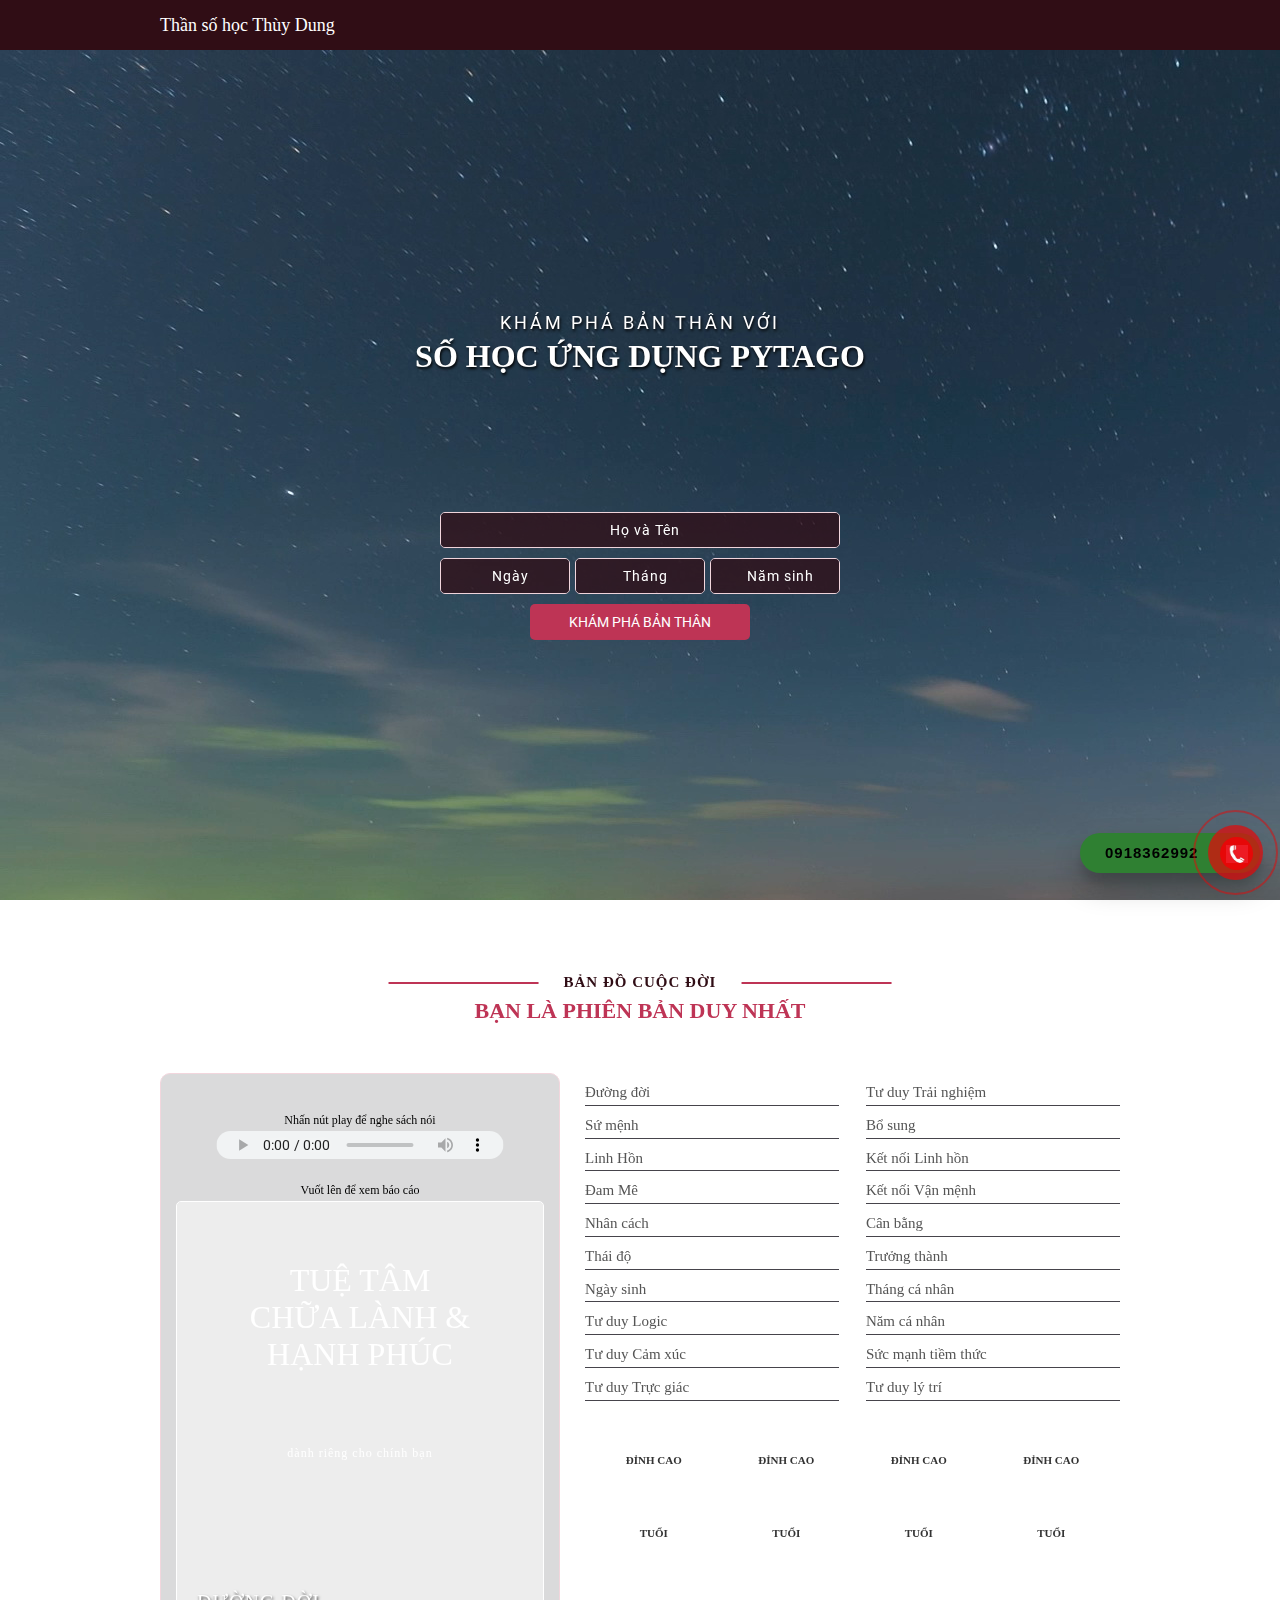
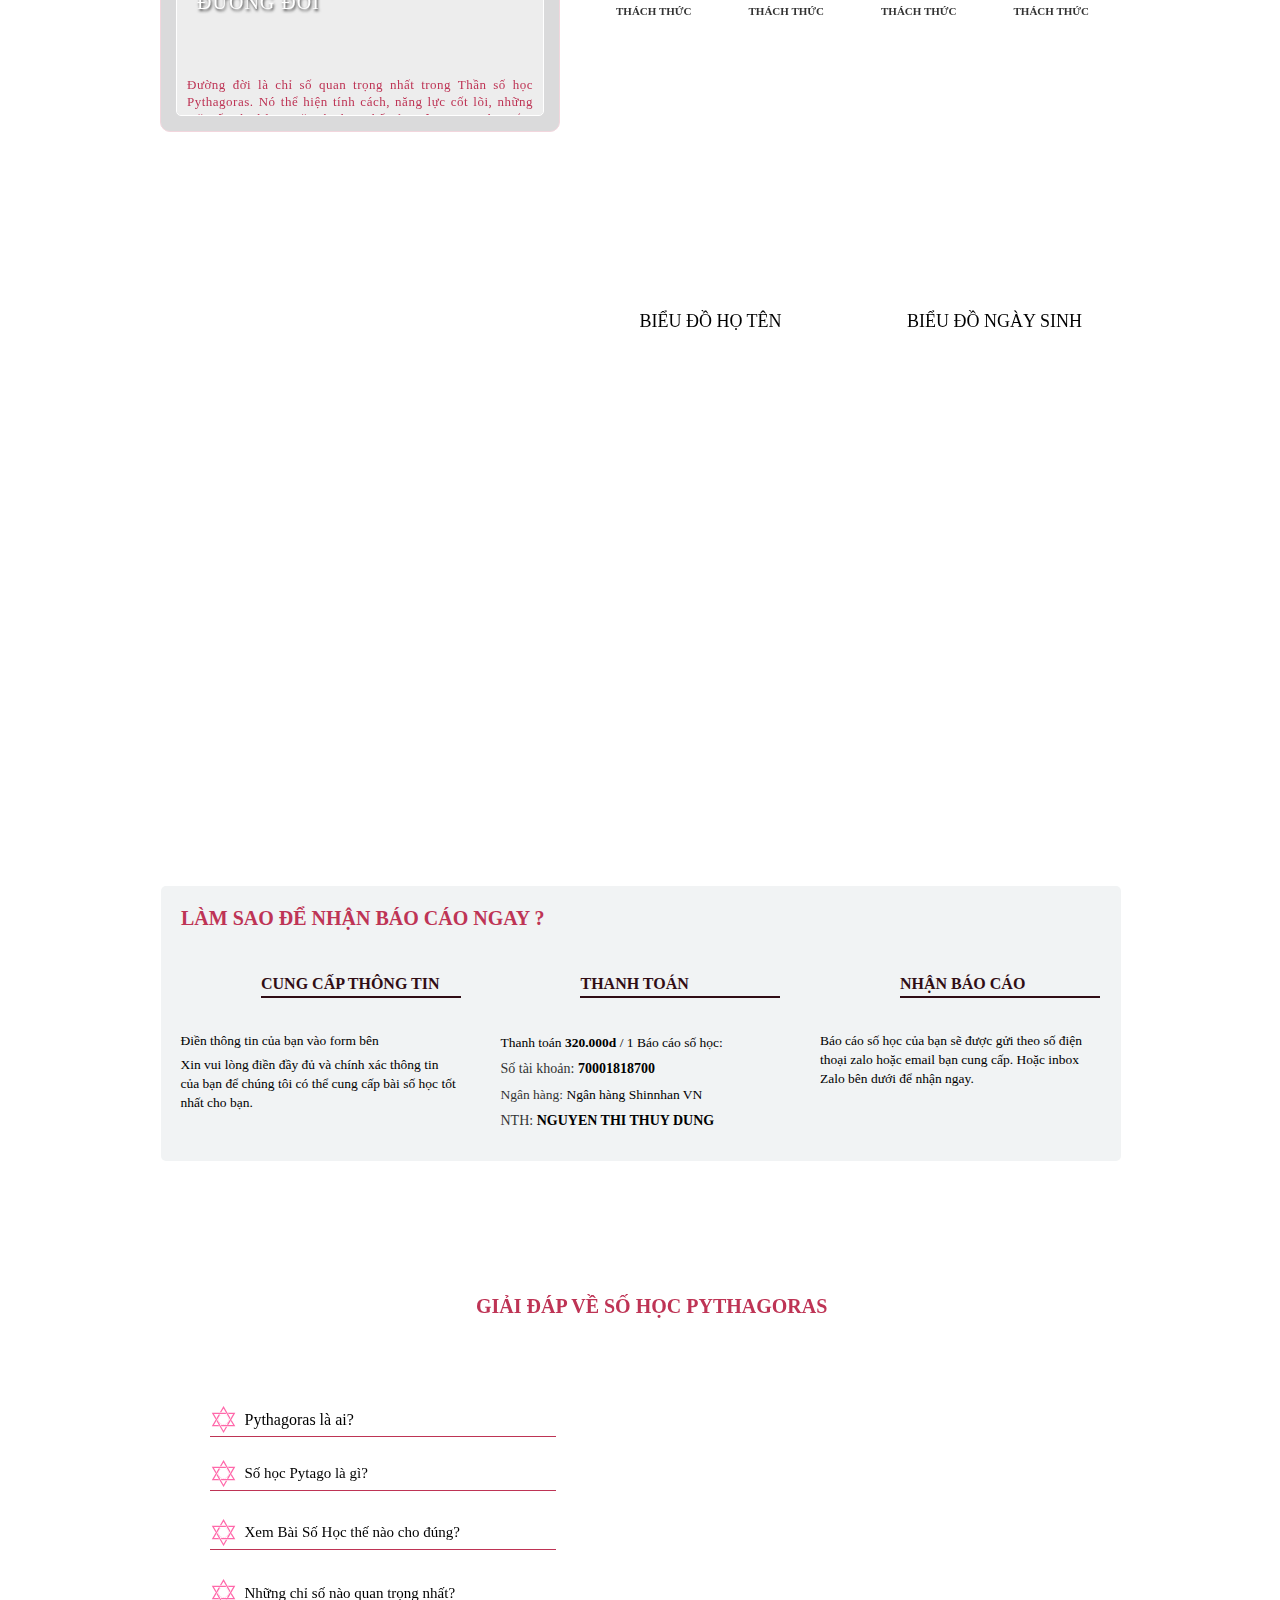
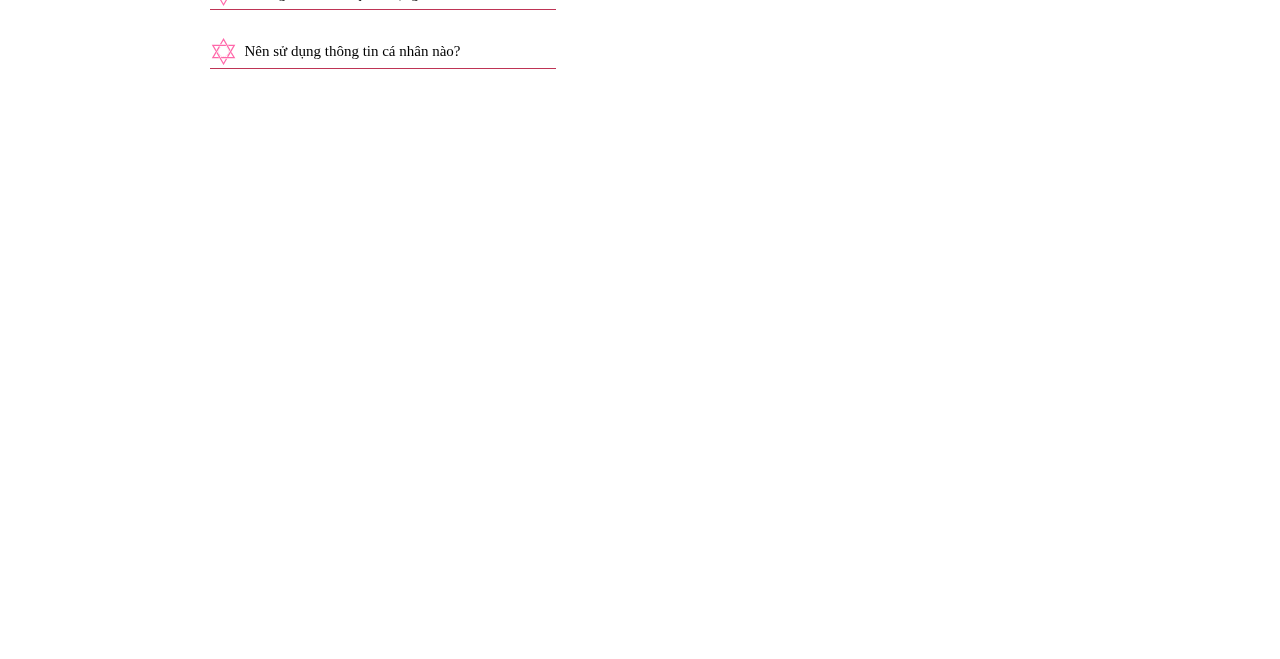
<file: HTML/traCuu.html>
<!DOCTYPE html>
<html>
<head>
    <meta charset="UTF-8">
    <title>Thần Số Học Nguyễn Thị Thùy Dung</title>
    <meta http-equiv="Cache-Control" content="no-cache">
    <meta http-equiv="Expires" content="-1">
    <meta name="keywords" content="thansohoc, sohoc, phanmemsohoc, goiphanmem">
    <meta name="description" content="Xem Thần Số Học">


    <meta property="og:title" content="Thần Số Học Nguyễn Thị Thùy Dung"/>
    <meta property="og:type" content="website"/>

    <meta property="og:description" content="Xem Thần Số Học"/>
    <meta name="format-detection" content="telephone=no"/>

    <link rel="dns-prefetch">

    <link rel="preconnect" href="https://a.ladipage.com/" crossorigin>
    <link rel="preconnect" href="https://api.sales.ldpform.net/" crossorigin>

    <link rel="preload" href="https://w.ladicdn.com/v2/source/ladipage.vi.min.js?v=1672890786044" as="script">


    <style id="style_lazyload"
           type="text/css">.ladi-section-background, .ladi-image-background, .ladi-button-background,
    .ladi-headline, .ladi-box, .ladi-form-item-background, .ladi-form-label-container
    .ladi-list-paragraph ul li:before {
        background-image: none !important;
    }</style>

    <link rel="stylesheet" href="../css/hotLine.css">
    <link rel="stylesheet" href="../CSS_ThanSo/css.css">
    <link rel="stylesheet" href="../CSS_ThanSo/css1.css">
    <link rel="stylesheet" href="../CSS_ThanSo/css2.css">
    <link rel="stylesheet" href="../CSS_ThanSo/css3.css">
    <link rel="stylesheet" href="../CSS_ThanSo/css4.css">
    <script src="../js/templatemo-script.js"></script>
<!--    <script src="../js/noCopy.js"></script>-->
    <script src="../JS_thanSo/js2.js"></script>
    <script src="../JS_thanSo/js3.js"></script>
    <script src="../JS_thanSo/js1.js"></script>


</head>
<body>
<div class="ladi-wraper">
    <div id="BODY_BACKGROUND" class='ladi-section'>
        <div class='ladi-section-background'></div>
    </div>
    <div id="NAV" class='ladi-section'>
        <div class='ladi-section-background'></div>
        <div class="ladi-container">
            <div id="HTML_CODE1800" class='ladi-element'>
                <div class='ladi-html-code'>

                </div>
            </div>
            <div id="GROUP1818" class='ladi-element nav-group'>

                <div id="HEADLINE1817" class='ladi-element nav-logo'>
                    <h3 class='ladi-headline'>Thần số học Thùy Dung<br></h3>
                </div>

            </div>


        </div>
    </div>
    <div id="INTRO" class='ladi-section no-print'>
        <div class='ladi-section-background'></div>
        <div class="ladi-overlay"></div>
        <div class="ladi-container">
            <div id="GROUP1819" class='ladi-element e-center'>
                <div class='ladi-group'>
                    <div id="HEADLINE1031" class='ladi-element text-shadowed'><p class='ladi-headline'>Tên và ngày sinh
                        của bạn không hề là sự ngẫu nhiên. Nó bao hàm trong đó cả thiên hướng, năng lực và vận mệnh của
                        bạn. Hãy cùng chúng tôi khám phá bí ẩn trong họ tên và ngày sinh của bạn nhé</p></div>
                    <div id="HEADLINE1029" class='ladi-element text-shadowed'><h3 class='ladi-headline'>KHÁM PHÁ BẢN
                        THÂN VỚI</h3></div>
                    <div id="HEADLINE1579" class='ladi-element text-shadowed'><h3 class='ladi-headline'>SỐ HỌC ỨNG DỤNG
                        PYTAGO<br></h3></div>
                    <div id="DataInput" data-config-id="6390cb236ff4bb0020c7699e" class='ladi-element'>
                        <form autocomplete="off" method="post" class='ladi-form'>
                            <div id="btn_submit" class='ladi-element'>
                                <div class='ladi-button'>
                                    <div class="ladi-button-background"></div>
                                    <div id="btn_text_submit" class='ladi-element ladi-button-headline'><p
                                            class='ladi-headline'>KHÁM PHÁ BẢN THÂN</p></div>
                                </div>
                            </div>
                            <div id="input_name" class='ladi-element'>
                                <div class="ladi-form-item-container">
                                    <div class="ladi-form-item-background"></div>
                                    <div class='ladi-form-item'>
                                        <input autocomplete="off" tabindex="1" name="name"
                                               id="fullname" required class="ladi-form-control" type="text"
                                               placeholder="Họ và Tên" value=""/></div>
                                </div>
                            </div>
                            <div id="input_day" class='ladi-element'>
                                <div class="ladi-form-item-container">
                                    <div class="ladi-form-item-background"></div>
                                    <div class='ladi-form-item'>
                                        <input autocomplete="off" tabindex="4" name="input_day" id="ngay"
                                               required class="ladi-form-control" type="text"
                                               placeholder="Ngày" value=""/></div>
                                </div>
                            </div>
                            <div id="input_month" class='ladi-element'>
                                <div class="ladi-form-item-container">
                                    <div class="ladi-form-item-background"></div>
                                    <div class='ladi-form-item'><input autocomplete="off" tabindex="4"
                                                                       name="input_month" id="thang" required
                                                                       class="ladi-form-control" type="text"
                                                                       placeholder="Tháng" value=""/></div>
                                </div>
                            </div>
                            <div id="input_year" class='ladi-element'>
                                <div class="ladi-form-item-container">
                                    <div class="ladi-form-item-background"></div>
                                    <div class='ladi-form-item'><input autocomplete="off" tabindex="5" name="input_year"
                                                                       id="nam"
                                                                       required class="ladi-form-control" type="text"
                                                                       placeholder="Năm sinh" value=""/></div>
                                </div>
                            </div>
                            <button type="submit" class="ladi-hidden" id="ladi-hidden1"
                                    onclick="so_thieu_so_su_menh()"></button>

                        </form>


                    </div>

                </div>
            </div>
        </div>
    </div>
    <div id="REPORT" class='ladi-section'>
        <div class='ladi-section-background'></div>
        <div class="ladi-container">
            <div id="HEADLINE1624" class='ladi-element divider'><h3 class='ladi-headline'>BẢN ĐỒ CUỘC ĐỜI</h3></div>
<!--            <a href="boiTinhDuyen.html" style=" color: #be3455 ;font-size: x-large ">Xem tình duyên cặp đôi</a>-->

            <div id="c_namedobr" class='ladi-element report-name'><h3 class='ladi-headline'>BẠN LÀ PHIÊN BẢN DUY
                NHẤT</h3></div>
            <div id="HTML_CODE1627" class='ladi-element'>
                <div class='ladi-html-code'>


                    <link rel="stylesheet" href="../CSS_ThanSo/css8.css" type="text/css">

                    <div class="report-details report-container">
                        <div class="report-container report-container-vflex">
                            <div class="report-details-instruction report-align-center">Nhấn nút play để nghe sách nói
                            </div>
                            <audio id="AUDIOPLAYER" controls="" autoplay="" width="" height=""
                                   class="report-align-center">
                                <source id="AUDIOPLAYER-DUONGDOI" type="audio/mp3">
                                Your browser does not support the audio element.
                            </audio>
                            <div class="report-details-instruction report-align-center">Vuốt lên để xem báo cáo</div>

                            <div class="report-details-report report-container-vflex">
                                <!--bia sach -->
                                <div id="report-cover">
                                    <div class="report-report-cover book">
                                        <div class="author"></div>
                                        <div class="story"></div>

                                        <div class="title" align="center">TUỆ TÂM <br>CHỮA LÀNH <small>&amp;</small>
                                            HẠNH&nbsp;PHÚC
                                        </div>
                                        <div class="spacer" align="center">dành riêng cho chính bạn</div>
                                        <div class="author"><span id="c_name_1"></span><br><span class="author"
                                                                                                 id="c_dob_1"></span>
                                        </div>

                                    </div>
                                </div>

                                <!-- So duongdoi -->
                                <div id="report-duongdoi" class="report-report">
                                    <div class="report-report-top">
                                        <div id="report_duongdoi_label" class="report-report-index"></div>
                                        <div id="s_soduongdoi_2" class="report-report-value"></div>
                                    </div>
                                    <div id="report_duongdoi_intro" class="report-details-content"></div>
                                    <div id="report_duongdoi_content" class="report-details-content"></div>
                                </div>

                                <!-- So sumenh -->
                                <div id="report-sumenh" class="report-report">
                                    <div class="report-report-top">
                                        <div id="report_sumenh_label" class="report-report-index"></div>
                                        <div id="s_sosumenh_2x" class="report-report-value"></div>
                                    </div>
                                    <div id="report_sumenh_intro" class="report-details-content"></div>
                                    <div class="regline report-details-content"></div>
                                    <div id="report_sumenh_contentx" class="report-details-content"></div>
                                </div>

                                <!-- So noitam -->
                                <div id="report-noitam" class="report-report">
                                    <div class="report-report-top">
                                        <div id="report_noitam_label" class="report-report-index"></div>
                                        <div id="s_sonoitam_2x" class="report-report-value"></div>
                                    </div>
                                    <div id="report_noitam_intro" class="report-details-content"></div>
                                    <div class="regline report-details-content"></div>
                                    <div id="report_noitam_contentx" class="report-details-content"></div>
                                </div>

                                <!-- So noicam -->
                                <div id="report-noicam" class="report-report">
                                    <div class="report-report-top">
                                        <div id="report_noicam_label" class="report-report-index"></div>
                                        <div id="s_sonoicam_2x" class="report-report-value"></div>
                                    </div>
                                    <div id="report_noicam_intro" class="report-details-content"></div>
                                    <div class="regline report-details-content"></div>
                                    <div id="report_noicam_contentx" class="report-details-content"></div>
                                </div>

                                <!-- So tuongtac -->
                                <div id="report-tuongtac" class="report-report">
                                    <div class="report-report-top">
                                        <div id="report_tuongtac_label" class="report-report-index"></div>
                                        <div id="s_sotuongtac_2x" class="report-report-value"></div>
                                    </div>
                                    <div id="report_tuongtac_intro" class="report-details-content"></div>
                                    <div class="regline report-details-content"></div>
                                    <div id="report_tuongtac_contentx" class="report-details-content"></div>
                                </div>

                                <!-- So thaido -->
                                <div id="report-thaido" class="report-report">
                                    <div class="report-report-top">
                                        <div id="report_thaido_label" class="report-report-index"></div>
                                        <div id="s_sothaido_2x" class="report-report-value"></div>
                                    </div>
                                    <div id="report_thaido_intro" class="report-details-content"></div>
                                    <div class="regline report-details-content"></div>
                                    <div id="report_thaido_contentx" class="report-details-content"></div>
                                </div>


                                <!-- So ngaysinh -->
                                <div id="report-ngaysinh" class="report-report">
                                    <div class="report-report-top">
                                        <div id="report_ngaysinh_label" class="report-report-index"></div>
                                        <div id="s_songaysinh_2x" class="report-report-value"></div>
                                    </div>
                                    <div id="report_ngaysinh_intro" class="report-details-content"></div>
                                    <div class="regline report-details-content"></div>
                                    <div id="report_ngaysinh_contentx" class="report-details-content"></div>
                                </div>

                                <!-- So logic -->
                                <div id="report-logic" class="report-report">
                                    <div class="report-report-top">
                                        <div id="report_logic_label" class="report-report-index"></div>
                                        <div id="s_sologic_2x" class="report-report-value"></div>
                                    </div>
                                    <div id="report_logic_intro" class="report-details-content"></div>
                                    <div class="regline report-details-content"></div>
                                    <div id="report_logic_contentx" class="report-details-content"></div>
                                </div>

                                <!-- So camxuc -->
                                <div id="report-camxuc" class="report-report">
                                    <div class="report-report-top">
                                        <div id="report_camxuc_label" class="report-report-index"></div>
                                        <div id="s_socamxuc_2x" class="report-report-value"></div>
                                    </div>
                                    <div id="report_camxuc_intro" class="report-details-content"></div>
                                    <div class="regline report-details-content"></div>
                                    <div id="report_camxuc_contentx" class="report-details-content"></div>
                                </div>

                                <!-- So trucgiac -->
                                <div id="report-trucgiac" class="report-report">
                                    <div class="report-report-top">
                                        <div id="report_trucgiac_label" class="report-report-index"></div>
                                        <div id="s_sotrucgiac_2x" class="report-report-value"></div>
                                    </div>
                                    <div id="report_trucgiac_intro" class="report-details-content"></div>
                                    <div class="regline report-details-content"></div>
                                    <div id="report_trucgiac_contentx" class="report-details-content"></div>
                                </div>

                                <!-- So trainghiem -->
                                <div id="report-trainghiem" class="report-report">
                                    <div class="report-report-top">
                                        <div id="report_trainghiem_label" class="report-report-index"></div>
                                        <div id="s_sotrainghiem_2x" class="report-report-value"></div>
                                    </div>
                                    <div id="report_trainghiem_intro" class="report-details-content"></div>
                                    <div class="regline report-details-content"></div>
                                    <div id="report_trainghiem_contentx" class="report-details-content"></div>
                                </div>

                                <!-- So bosung -->
                                <div id="report-bosung" class="report-report">
                                    <div class="report-report-top">
                                        <div id="report_bosung_label" class="report-report-index"></div>
                                        <div id="s_sobosung_2x" class="report-report-value"></div>
                                    </div>
                                    <div id="report_bosung_intro" class="report-details-content"></div>
                                    <div class="regline report-details-content"></div>
                                    <div id="report_bosung_contentx" class="report-details-content"></div>
                                </div>

                                <!-- So nttt -->
                                <div id="report-nttt" class="report-report">
                                    <div class="report-report-top">
                                        <div id="report_nttt_label" class="report-report-index"></div>
                                        <div id="s_sonttt_2" class="report-report-value"></div>
                                    </div>
                                    <div id="report_nttt_intro" class="report-details-content"></div>
                                    <div class="regline report-details-content"></div>
                                    <div id="report_nttt_contentx" class="report-details-content"></div>
                                </div>

                                <!-- So ddsm -->
                                <div id="report-ddsm" class="report-report">
                                    <div class="report-report-top">
                                        <div id="report_ddsm_label" class="report-report-index"></div>
                                        <div id="s_soddsm_2" class="report-report-value"></div>
                                    </div>
                                    <div id="report_ddsm_intro" class="report-details-content"></div>
                                    <div class="regline report-details-content"></div>
                                    <div id="report_ddsm_contentx" class="report-details-content"></div>
                                </div>

                                <!-- So canbang -->
                                <div id="report-canbang" class="report-report">
                                    <div class="report-report-top">
                                        <div id="report_canbang_label" class="report-report-index"></div>
                                        <div id="s_socanbang_2x" class="report-report-value"></div>
                                    </div>
                                    <div id="report_canbang_intro" class="report-details-content"></div>
                                    <div class="regline report-details-content"></div>
                                    <div id="report_canbang_contentx" class="report-details-content"></div>
                                </div>

                                <!-- So truongthanh -->
                                <div id="report-truongthanh" class="report-report">
                                    <div class="report-report-top">
                                        <div id="report_truongthanh_label" class="report-report-index"></div>
                                        <div id="s_sotruongthanh_2x" class="report-report-value"></div>
                                    </div>
                                    <div id="report_truongthanh_intro" class="report-details-content"></div>
                                    <div class="regline report-details-content"></div>
                                    <div id="report_truongthanh_contentx" class="report-details-content"></div>
                                </div>


                                <!-- So namsinh -->
                                <div id="report-namsinh" class="report-report">
                                    <div class="report-report-top">
                                        <div id="report_namsinh_label" class="report-report-index"></div>
                                        <div id="s_sonamsinh_2" class="report-report-value"></div>
                                    </div>
                                    <div id="report_namsinh_intro" class="report-details-content"></div>
                                    <div class="regline report-details-content"></div>
                                    <div id="report_namsinh_contentx" class="report-details-content"></div>
                                </div>

                                <!-- So thangcanhan -->
                                <div id="report-thangcanhan" class="report-report">
                                    <div class="report-report-top">
                                        <div id="report_thangcanhan_label" class="report-report-index"></div>
                                        <div id="s_thangcanhan_2x" class="report-report-value"></div>
                                    </div>
                                    <div id="report_thangcanhan_intro" class="report-details-content"></div>
                                    <div class="regline report-details-content"></div>
                                    <div id="report_thangcanhan_contentx" class="report-details-content"></div>
                                </div>

                                <!-- So dinhcao -->
                                <div id="report-dinhcao" class="report-report">
                                    <div class="report-report-top">
                                        <div id="report_dinhcao_label" class="report-report-index"></div>
                                        <div id="s_dinhcao_2" class="report-report-value"></div>
                                    </div>
                                    <div id="report_dinhcao_intro" class="report-details-content"></div>
                                    <div class="regline report-details-content"></div>
                                    <div id="report_dinhcao_contentx" class="report-details-content"></div>
                                </div>
                                <!-- So Thach thuc -->
                                <div id="report-thachthuc" class="report-report">
                                    <div class="report-report-top">
                                        <div id="report_thachthuc_label" class="report-report-index"></div>
                                <!-- chỗ sửa id="s_dinhcao_2"-->
                                        <div id="s_thachthuc_2" class="report-report-value"></div>
                                    </div>
                                    <div id="report_thachthuc_intro" class="report-details-content"></div>
                                    <div id="report_thachthuc_contentx" class="report-details-content"></div>
                                </div>

                            </div>
                        </div>
                    </div>


                </div>
            </div>


            <div id="HTML_CODE1628" class='ladi-element'>
                <div class='ladi-html-code'><!-- 380 x 400 -->
                    <link rel="stylesheet" href="../CSS_ThanSo/css6.css" type="text/css">

                    <div class="report-container index-list-frame">


                        <div class="index-list" id="l-duongdoi">
                            <div class="index-label">Đường&nbsp;đời</div>
                            <div id="s_soduongdoi_1" class="index-value"></div>
                        </div>

                        <div class="index-list" id="l-sumenh">
                            <div class="index-label">Sứ&nbsp;mệnh</div>
                            <div id="s_sosumenh_1" class="index-value"></div>
                        </div>

                        <div class="index-list" id="l-noitam">
                            <div class="index-label">Linh Hồn</div>
                            <div id="s_sonoitam_1" class="index-value"></div>
                        </div>

                        <div class="index-list" id="l-noicam">
                            <div class="index-label">Đam Mê</div>
                            <div id="s_sonoicam_1" class="index-value"></div>
                        </div>

                        <div class="index-list" id="l-tuongtac">
                            <div class="index-label">Nhân cách</div>
                            <div id="s_sotuongtac_1" class="index-value"></div>
                        </div>

                        <div class="index-list" id="l-thaido">
                            <div class="index-label">Thái độ</div>
                            <div id="s_sothaido_1" class="index-value"></div>
                        </div>

                        <div class="index-list" id="l-ngaysinh">
                            <div class="index-label">Ngày sinh</div>
                            <div id="s_songaysinh_1" class="index-value"></div>

                        </div>

                        <div class="index-list" id="l-logic">
                            <div class="index-label">Tư duy Logic</div>
                            <div id="s_sologic_1" class="index-value"></div>
                        </div>

                        <div class="index-list" id="l-camxuc">
                            <div class="index-label">Tư&nbsp;duy Cảm&nbsp;xúc</div>
                            <div id="s_socamxuc_1" class="index-value"></div>
                        </div>

                        <div class="index-list" id="l-trucgiac">
                            <div class="index-label">Tư&nbsp;duy Trực&nbsp;giác</div>
                            <div id="s_sotrucgiac_1" class="index-value"></div>
                        </div>

                        <div class="index-list" id="l-trainghiem">
                            <div class="index-label">Tư&nbsp;duy Trải&nbsp;nghiệm</div>
                            <div id="s_sotrainghiem_1" class="index-value"></div>
                        </div>

                        <div class="index-list" id="l-bosung">
                            <div class="index-label">Bổ&nbsp;sung</div>
                            <div id="s_sobosung_1" class="index-value"></div>
                        </div>

                        <div class="index-list" id="l-nttt">
                            <div class="index-label">Kết&nbsp;nối Linh&nbsp;hồn</div>
                            <div id="s_nttt_1" class="index-value"></div>
                        </div>

                        <div class="index-list" id="l-ddsm">
                            <div class="index-label">Kết&nbsp;nối Vận&nbsp;mệnh</div>
                            <div id="s_ddsm_1" class="index-value"></div>
                        </div>
                        <div class="index-list" id="l-canbang">
                            <div class="index-label">Cân&nbsp;bằng</div>
                            <div id="s_socanbang_1" class="index-value"></div>
                        </div>

                        <div class="index-list" id="l-truongthanh">
                            <div class="index-label">Trưởng&nbsp;thành</div>
                            <div id="s_sotruongthanh_1" class="index-value"></div>
                        </div>

                        <div class="index-list" id="l-thangcanhan">
                            <div class="index-label">Tháng cá&nbsp;nhân</div>
                            <div id="s_thangcanhan_1" class="index-value"></div>
                        </div>

                        <div class="index-list" id="l-namcanhan">
                            <div class="index-label">Năm cá&nbsp;nhân</div>
                            <div id="s_namcanhan_1" class="index-value"></div>
                        </div>


                        <div class="index-list" id="l-soTuDuyLyTri">
                            <div class="index-label">Tư duy lý trí</div>
                            <div id="soTuDuyLyTri" class="index-value"></div>
                        </div>

                        <div class="index-list" id="l-sucManhTT">
                            <div class="index-label">Sức mạnh tiềm thức</div>
                            <div id="soSucManhTT" class="index-value"></div>
                        </div>

<!--                        <div class="index-list" id="l-changduongdoi">-->
<!--                            <div class="index-label">Đỉnh cao&nbsp;</div>-->
<!--                            <div id="s_sochangfull_2" class="index-value"></div>-->
<!--                        </div>-->

<!--                        <div class="index-list" id="l-thachthuc">-->
<!--                            <div class="index-label">Thách thức &nbsp;</div>-->
<!--                            <div id="s_sothachthucfull_2" class="index-value"></div>-->
<!--                        </div>-->


                    </div>


                </div>
            </div>
            <div id="HTML_CODE1635" class='ladi-element'>
                <div class='ladi-html-code'>
                    <div class="report-process">
                        <div class="report-process-range">
                            <div class="report-process-top">
                                <div id="s_sochang1_1" class="index-value"></div>
                            </div>
                            <div class="report-process-mid">
                                <div id="s_tuoichang1_1" class="index-value"></div>
                            </div>
                            <div class="report-process-bottom">
                                <div id="s_sothachthuc1_1" class="index-value"></div>
                            </div>
                        </div>

                        <div class="report-process-range">
                            <div class="report-process-top">
                                <div id="s_sochang2_1" class="index-value"></div>
                            </div>
                            <div class="report-process-mid">
                                <div id="s_tuoichang2_1" class="index-value"></div>
                            </div>
                            <div class="report-process-bottom">
                                <div id="s_sothachthuc2_1" class="index-value"></div>
                            </div>
                        </div>

                        <div class="report-process-range">
                            <div class="report-process-top">
                                <div id="s_sochang3_1" class="index-value"></div>
                            </div>
                            <div class="report-process-mid">
                                <div id="s_tuoichang3_1" class="index-value"></div>
                            </div>
                            <div class="report-process-bottom">
                                <div id="s_sothachthuc3_1" class="index-value"></div>
                            </div>
                        </div>

                        <div class="report-process-range">
                            <div class="report-process-top">
                                <div id="s_sochang4_1" class="index-value"></div>
                            </div>
                            <div class="report-process-mid">
                                <div id="s_tuoichang4_1" class="index-value"></div>
                            </div>
                            <div class="report-process-bottom">
                                <div id="s_sothachthuc4_1" class="index-value"></div>
                            </div>
                        </div>
                    </div>
                </div>
            </div>
            <div id="HTML_CODE1636" class='ladi-element'>
                <div class='ladi-html-code'>
                    <link rel="stylesheet" href="../CSS_ThanSo/css7.css" type="text/css">
                </div>
            </div>
            <div id="BOX1706" class='ladi-element formatbox'>
                <div class='ladi-box'></div>
            </div>
            <div id="GROUP1629" class='ladi-element'>
                <div class='ladi-group'>
                    <div id="HTML_CODE1630" class='ladi-element'>
                        <div class='ladi-html-code'>
                            <div class="report-matrix-bg">
                                <div class="report-matrix report-matrix-1">
                                    <div id="s_ht1" class="index-value"></div>
                                </div>
                                <div class="report-matrix report-matrix-2">
                                    <div id="s_ht2" class="index-value"></div>
                                </div>
                                <div class="report-matrix report-matrix-3">
                                    <div id="s_ht3" class="index-value"></div>
                                </div>
                                <div class="report-matrix report-matrix-4">
                                    <div id="s_ht4" class="index-value"></div>
                                </div>
                                <div class="report-matrix report-matrix-5">
                                    <div id="s_ht5" class="index-value"></div>
                                </div>
                                <div class="report-matrix report-matrix-6">
                                    <div id="s_ht6" class="index-value"></div>
                                </div>
                                <div class="report-matrix report-matrix-7">
                                    <div id="s_ht7" class="index-value"></div>
                                </div>
                                <div class="report-matrix report-matrix-8">
                                    <div id="s_ht8" class="index-value"></div>
                                </div>
                                <div class="report-matrix report-matrix-9">
                                    <div id="s_ht9" class="index-value"></div>
                                </div>
                            </div>
                        </div>
                    </div>
                    <div id="HEADLINE1631" class='ladi-element'><h3 class='ladi-headline'>BIỂU ĐỒ HỌ TÊN</h3></div>
                </div>
            </div>
            <div id="GROUP1632" class='ladi-element'>
                <div class='ladi-group'>
                    <div id="HTML_CODE1633" class='ladi-element'>
                        <div class='ladi-html-code'>
                            <div class="report-matrix-bg">
                                <div class="report-matrix report-matrix-1">
                                    <div id="s_ns1" class="index-value"></div>
                                </div>
                                <div class="report-matrix report-matrix-2">
                                    <div id="s_ns2" class="index-value"></div>
                                </div>
                                <div class="report-matrix report-matrix-3">
                                    <div id="s_ns3" class="index-value"></div>
                                </div>
                                <div class="report-matrix report-matrix-4">
                                    <div id="s_ns4" class="index-value"></div>
                                </div>
                                <div class="report-matrix report-matrix-5">
                                    <div id="s_ns5" class="index-value"></div>
                                </div>
                                <div class="report-matrix report-matrix-6">
                                    <div id="s_ns6" class="index-value"></div>
                                </div>
                                <div class="report-matrix report-matrix-7">
                                    <div id="s_ns7" class="index-value"></div>
                                </div>
                                <div class="report-matrix report-matrix-8">
                                    <div id="s_ns8" class="index-value"></div>
                                </div>
                                <div class="report-matrix report-matrix-9">
                                    <div id="s_ns9" class="index-value"></div>
                                </div>
                            </div>
                        </div>
                    </div>
                    <div id="HEADLINE1634" class='ladi-element'><h3 class='ladi-headline'>BIỂU ĐỒ NGÀY SINH</h3></div>
                </div>
            </div>
        </div>
    </div>
    <div id="REGISTER" class='ladi-section dark-section no-print'>
        <div class='ladi-section-background'></div>
        <div class="ladi-container">
            <div id="GROUP1700" class='ladi-element'>
                <div class='ladi-group'>
                    <div id="BOX1699" class='ladi-element'>
                        <div class='ladi-box'></div>
                    </div>
                    <div id="FORM1647" data-config-id="63af0b2dc83b11001284fc11" class='ladi-element'>
                        <form autocomplete="off" method="post" class='ladi-form'>
                            <div id="BUTTON1648" class='ladi-element btn-submit'>
                                <div class='ladi-button'>
                                    <div class="ladi-button-background"></div>
                                    <div id="BUTTON_TEXT1648" class='ladi-element ladi-button-headline'><p
                                            class='ladi-headline'>GỬI THÔNG TIN</p></div>
                                </div>
                            </div>
                            <div id="reg-name" class='ladi-element form-name'>
                                <div class="ladi-form-item-container">
                                    <div class="ladi-form-item-background"></div>
                                    <div class='ladi-form-item'><input autocomplete="off" tabindex="1" name="name"
                                                                       required class="ladi-form-control" type="text"
                                                                       placeholder="Họ và tên" value=""/></div>
                                </div>
                            </div>
                            <div id="reg-day" class='ladi-element form-day'>
                                <div class="ladi-form-item-container">
                                    <div class="ladi-form-item-background"></div>
                                    <div class='ladi-form-item'><input autocomplete="off" tabindex="2"
                                                                       name="form_item934" required
                                                                       class="ladi-form-control" type="text"
                                                                       placeholder="Ngày" value=""/></div>
                                </div>
                            </div>
                            <div id="reg-month" class='ladi-element form-month'>
                                <div class="ladi-form-item-container">
                                    <div class="ladi-form-item-background"></div>
                                    <div class='ladi-form-item'><input autocomplete="off" tabindex="3"
                                                                       name="form_item935" required
                                                                       class="ladi-form-control" type="text"
                                                                       placeholder="Tháng" value=""/></div>
                                </div>
                            </div>
                            <div id="reg-year" class='ladi-element form-year'>
                                <div class="ladi-form-item-container">
                                    <div class="ladi-form-item-background"></div>
                                    <div class='ladi-form-item'><input autocomplete="off" tabindex="4"
                                                                       name="form_item936" required
                                                                       class="ladi-form-control" type="text"
                                                                       placeholder="Năm sinh" value=""/></div>
                                </div>
                            </div>
                            <div id="reg-phone" class='ladi-element form-tel'>
                                <div class="ladi-form-item-container">
                                    <div class="ladi-form-item-background"></div>
                                    <div class='ladi-form-item'><input autocomplete="off" tabindex="5"
                                                                       name="form_item937" class="ladi-form-control"
                                                                       type="tel" placeholder="Số điện thoại" value=""/>
                                    </div>
                                </div>
                            </div>
                            <div id="reg-email" class='ladi-element form-email'>
                                <div class="ladi-form-item-container">
                                    <div class="ladi-form-item-background"></div>
                                    <div class='ladi-form-item'><input autocomplete="off" tabindex="6"
                                                                       name="form_item938" class="ladi-form-control"
                                                                       type="email" placeholder="Email nhận bài"
                                                                       value=""/></div>
                                </div>
                            </div>
                            <button type="submit" class="ladi-hidden"></button>
                        </form>
                    </div>
                </div>
            </div>
            <div id="GROUP1697" class='ladi-element'>
                <div class='ladi-group'>
                    <div id="PARAGRAPH1645" class='ladi-element'>
                        <div class='ladi-paragraph'>Bạn vừa trải nghiệm Bài Số Học Miễn Phí 1 Chỉ Số.<br></div>
                    </div>
                    <div id="ins-fillform" class='ladi-element'>
                        <div class='ladi-paragraph'>Để có bức tranh tổng quan hơn về cuộc đời bạn trong hiện tại và
                            tương lai, dự đoán những dạng khó khăn thách thức và cơ hội bạn sẽ gặp, những khuyến nghị
                            giúp bạn chuẩn bị tốt hơn cho hành trình sắp tới, vui lòng mua <span
                                    style="font-weight: bold;">Bài </span><span
                                    style="font-weight: bold;">Số </span><span
                                    style="font-weight: bold;">Học đầy đủ 20</span>&nbsp;<span
                                    style="font-weight: bold;">Chỉ Số</span> tại Form bên dưới.<br></div>
                    </div>
                </div>
            </div>
            <div id="HTML_CODE1698" class='ladi-element'>
                <div class='ladi-html-code'>
                    <link rel="stylesheet" href="../CSS_ThanSo/css5.css" type="text/css">
                </div>
            </div>
            <div id="GROUP1842" class='ladi-element'>
                <div class='ladi-group'>
                    <div id="BOX1644" class='ladi-element'>
                        <div class='ladi-box'></div>
                    </div>
                    <div id="HEADLINE1674" class='ladi-element'><h3 class='ladi-headline'>LÀM SAO ĐỂ NHẬN BÁO CÁO NGAY
                        ?</h3></div>
                    <div id="GROUP1833" class='ladi-element ins'>
                        <div class='ladi-group'>
                            <div id="GROUP1825" class='ladi-element ins-header'>
                                <div class='ladi-group'>
                                    <div id="IMAGE1826" class='ladi-element ins-image'>
                                        <div class='ladi-image'>
                                            <div class="ladi-image-background"></div>
                                        </div>
                                    </div>
                                    <div id="HEADLINE1827" class='ladi-element ins-label'><h3 class='ladi-headline'>
                                        THANH TOÁN</h3></div>
                                </div>
                            </div>
                            <div id="PARAGRAPH1679" class='ladi-element ins-text'>
                                <div class='ladi-paragraph'>Thanh toán <span style="font-weight: bold;">320.000d</span>&nbsp;/
                                    1 Báo cáo số học:
                                </div>
                            </div>
                            <div data-action="true" id="ins-payment-acc" class='ladi-element ins-copy ins-text'>
                                <div class='ladi-paragraph'>70001818700</div>
                            </div>
                            <div id="ins-payment-bank" class='ladi-element ins-text'>
                                <div class='ladi-paragraph'>Ngân hàng Shinnhan VN</div>
                            </div>
                            <div id="ins-payment-per" class='ladi-element ins-text'>
                                <div class='ladi-paragraph'>NGUYEN THI THUY DUNG&nbsp;</div>
                            </div>
                        </div>
                    </div>
                    <div id="GROUP1836" class='ladi-element ins'>
                        <div class='ladi-group'>
                            <div id="GROUP1821" class='ladi-element ins-header'>
                                <div class='ladi-group'>
                                    <div id="IMAGE1692" class='ladi-element ins-image'>
                                        <div class='ladi-image'>
                                            <div class="ladi-image-background"></div>
                                        </div>
                                    </div>
                                    <div id="HEADLINE1695" class='ladi-element ins-label'><h3 class='ladi-headline'>CUNG
                                        CẤP THÔNG TIN<br></h3></div>
                                </div>
                            </div>
                            <div id="PARAGRAPH1693" class='ladi-element ins-text'>
                                <div class='ladi-paragraph'>Điền thông tin của bạn vào form bên</div>
                            </div>
                            <div id="PARAGRAPH1694" class='ladi-element ins-text'>
                                <div class='ladi-paragraph'>Xin vui lòng điền đầy đủ và chính xác thông tin của bạn để
                                    chúng tôi có thể cung cấp bài số học tốt nhất cho bạn.
                                </div>
                            </div>
                        </div>
                    </div>
                    <div id="GROUP1839" class='ladi-element ins'>
                        <div class='ladi-group'>
                            <div id="GROUP1828" class='ladi-element ins-header'>
                                <div class='ladi-group'>
                                    <div id="IMAGE1829" class='ladi-element ins-image'>
                                        <div class='ladi-image'>
                                            <div class="ladi-image-background"></div>
                                        </div>
                                    </div>
                                    <div id="HEADLINE1830" class='ladi-element ins-label'><h3 class='ladi-headline'>NHẬN
                                        BÁO CÁO</h3></div>
                                </div>
                            </div>
                            <div id="PARAGRAPH1687" class='ladi-element ins-text'>
                                <div class='ladi-paragraph'>Báo cáo số học của bạn sẽ được gửi theo số điện thoại zalo
                                    hoặc email bạn cung cấp. Hoặc inbox Zalo bên dưới để nhận ngay.
                                </div>
                            </div>
                        </div>
                    </div>
                </div>
            </div>
            <a href="https://s.ladicdn.com/5ebf76b51e398e6f1670261b/bai-so-hoc-mau-full-20221230073834-8wqzz.pdf"
               id="LIST_PARAGRAPH2113" class='ladi-element'>
                <div class='ladi-list-paragraph'>
                    <ul>
                        <li>Click xem mẫu bài số học Full 20 chỉ số&nbsp; (xem)<br></li>
                    </ul>
                </div>
            </a></div>
    </div>
    <div id="SECTION2114" class='ladi-section'>
        <div class='ladi-section-background'></div>
        <div class="ladi-container">
            <div id="BOX2115" class='ladi-element step'>
                <div class='ladi-box'></div>
            </div>
            <div id="IMAGE2116" class='ladi-element'>
                <div class='ladi-image'>
                    <div class="ladi-image-background"></div>
                </div>
            </div>
            <div data-action="true" id="BUTTON2121" class='ladi-element'>
                <div class='ladi-button'>
                    <div class="ladi-button-background"></div>
                    <div id="BUTTON_TEXT2121" class='ladi-element ladi-button-headline'><p class='ladi-headline'>Nên sử
                        dụng thông tin cá nhân nào?</p></div>
                </div>
            </div>
            <div id="SHAPE2123" class='ladi-element'>
                <div class='ladi-shape'>
                    <svg version="1.1" xmlns="http://www.w3.org/2000/svg" xmlns:xlink="http://www.w3.org/1999/xlink"
                         x="0px" y="0px" viewBox="0 0 20 20" style="enable-background:new 0 0 20 20;"
                         xml:space="preserve" fill="rgba(190, 52, 85, 1)">
	<path d="M10,18.2c-4.5,0-8.2-3.7-8.2-8.2c0-4.5,3.7-8.2,8.2-8.2c4.5,0,8.2,3.7,8.2,8.2C18.2,14.5,14.5,18.2,10,18.2z
		 M10,1.8c-4.5,0-8.2,3.7-8.2,8.2s3.7,8.2,8.2,8.2s8.2-3.7,8.2-8.2S14.5,1.8,10,1.8z"></path>
                        <polygon points="8,14.1 8.5,15 18.7,15 15.9,10.3 15.4,11.2 17.1,14.1 "></polygon>
                        <polygon points="6.2,14.1 2.9,14.1 7.5,6.2 6.4,6.2 1.3,15 6.8,15 "></polygon>
                        <polygon points="17.1,5.9 12.5,13.8 13.6,13.8 18.7,5 13.2,5 13.8,5.9 "></polygon>
                        <polygon points="10,1.8 14.6,9.7 15.1,8.8 10,0 7.3,4.7 8.3,4.7 "></polygon>
                        <polygon points="4.6,8.8 2.9,5.9 12,5.9 11.5,5 1.3,5 4.1,9.7 	"></polygon>
                        <polygon points="11.7,15.3 10,18.2 5.4,10.3 4.9,11.2 10,20 12.7,15.3 	"></polygon>
                        <path d="M10,13.8c-2.1,0-3.8-1.7-3.8-3.8c0-2.1,1.7-3.8,3.8-3.8c2.1,0,3.8,1.7,3.8,3.8C13.8,12.1,12.1,13.8,10,13.8z
		 M10,6.3C8,6.3,6.3,8,6.3,10S8,13.7,10,13.7s3.7-1.7,3.7-3.7S12,6.3,10,6.3z"></path>
</svg>
                </div>
            </div>
            <div data-action="true" id="BUTTON2124" class='ladi-element'>
                <div class='ladi-button'>
                    <div class="ladi-button-background"></div>
                    <div id="BUTTON_TEXT2124" class='ladi-element ladi-button-headline'><p class='ladi-headline'>Những
                        chỉ số nào quan trọng nhất?</p></div>
                </div>
            </div>
            <div id="SHAPE2126" class='ladi-element'>
                <div class='ladi-shape'>
                    <svg version="1.1" xmlns="http://www.w3.org/2000/svg" xmlns:xlink="http://www.w3.org/1999/xlink"
                         x="0px" y="0px" viewBox="0 0 20 20" style="enable-background:new 0 0 20 20;"
                         xml:space="preserve" fill="rgba(190, 52, 85, 1)">
	<path d="M10,18.2c-4.5,0-8.2-3.7-8.2-8.2c0-4.5,3.7-8.2,8.2-8.2c4.5,0,8.2,3.7,8.2,8.2C18.2,14.5,14.5,18.2,10,18.2z
		 M10,1.8c-4.5,0-8.2,3.7-8.2,8.2s3.7,8.2,8.2,8.2s8.2-3.7,8.2-8.2S14.5,1.8,10,1.8z"></path>
                        <polygon points="8,14.1 8.5,15 18.7,15 15.9,10.3 15.4,11.2 17.1,14.1 "></polygon>
                        <polygon points="6.2,14.1 2.9,14.1 7.5,6.2 6.4,6.2 1.3,15 6.8,15 "></polygon>
                        <polygon points="17.1,5.9 12.5,13.8 13.6,13.8 18.7,5 13.2,5 13.8,5.9 "></polygon>
                        <polygon points="10,1.8 14.6,9.7 15.1,8.8 10,0 7.3,4.7 8.3,4.7 "></polygon>
                        <polygon points="4.6,8.8 2.9,5.9 12,5.9 11.5,5 1.3,5 4.1,9.7 	"></polygon>
                        <polygon points="11.7,15.3 10,18.2 5.4,10.3 4.9,11.2 10,20 12.7,15.3 	"></polygon>
                        <path d="M10,13.8c-2.1,0-3.8-1.7-3.8-3.8c0-2.1,1.7-3.8,3.8-3.8c2.1,0,3.8,1.7,3.8,3.8C13.8,12.1,12.1,13.8,10,13.8z
		 M10,6.3C8,6.3,6.3,8,6.3,10S8,13.7,10,13.7s3.7-1.7,3.7-3.7S12,6.3,10,6.3z"></path>
</svg>
                </div>
            </div>
            <div data-action="true" id="BUTTON2127" class='ladi-element'>
                <div class='ladi-button'>
                    <div class="ladi-button-background"></div>
                    <div id="BUTTON_TEXT2127" class='ladi-element ladi-button-headline'><p class='ladi-headline'>Xem Bài
                        Số Học thế nào cho đúng?</p></div>
                </div>
            </div>
            <div id="SHAPE2129" class='ladi-element'>
                <div class='ladi-shape'>
                    <svg version="1.1" xmlns="http://www.w3.org/2000/svg" xmlns:xlink="http://www.w3.org/1999/xlink"
                         x="0px" y="0px" viewBox="0 0 20 20" style="enable-background:new 0 0 20 20;"
                         xml:space="preserve" fill="rgba(190, 52, 85, 1)">
	<path d="M10,18.2c-4.5,0-8.2-3.7-8.2-8.2c0-4.5,3.7-8.2,8.2-8.2c4.5,0,8.2,3.7,8.2,8.2C18.2,14.5,14.5,18.2,10,18.2z
		 M10,1.8c-4.5,0-8.2,3.7-8.2,8.2s3.7,8.2,8.2,8.2s8.2-3.7,8.2-8.2S14.5,1.8,10,1.8z"></path>
                        <polygon points="8,14.1 8.5,15 18.7,15 15.9,10.3 15.4,11.2 17.1,14.1 "></polygon>
                        <polygon points="6.2,14.1 2.9,14.1 7.5,6.2 6.4,6.2 1.3,15 6.8,15 "></polygon>
                        <polygon points="17.1,5.9 12.5,13.8 13.6,13.8 18.7,5 13.2,5 13.8,5.9 "></polygon>
                        <polygon points="10,1.8 14.6,9.7 15.1,8.8 10,0 7.3,4.7 8.3,4.7 "></polygon>
                        <polygon points="4.6,8.8 2.9,5.9 12,5.9 11.5,5 1.3,5 4.1,9.7 	"></polygon>
                        <polygon points="11.7,15.3 10,18.2 5.4,10.3 4.9,11.2 10,20 12.7,15.3 	"></polygon>
                        <path d="M10,13.8c-2.1,0-3.8-1.7-3.8-3.8c0-2.1,1.7-3.8,3.8-3.8c2.1,0,3.8,1.7,3.8,3.8C13.8,12.1,12.1,13.8,10,13.8z
		 M10,6.3C8,6.3,6.3,8,6.3,10S8,13.7,10,13.7s3.7-1.7,3.7-3.7S12,6.3,10,6.3z"></path>
</svg>
                </div>
            </div>
            <div data-action="true" id="BUTTON2130" class='ladi-element'>
                <div class='ladi-button'>
                    <div class="ladi-button-background"></div>
                    <div id="BUTTON_TEXT2130" class='ladi-element ladi-button-headline'><p class='ladi-headline'>Số học
                        Pytago là gì?</p></div>
                </div>
            </div>
            <div id="SHAPE2132" class='ladi-element'>
                <div class='ladi-shape'>
                    <svg version="1.1" xmlns="http://www.w3.org/2000/svg" xmlns:xlink="http://www.w3.org/1999/xlink"
                         x="0px" y="0px" viewBox="0 0 20 20" style="enable-background:new 0 0 20 20;"
                         xml:space="preserve" fill="rgba(190, 52, 85, 1)">
	<path d="M10,18.2c-4.5,0-8.2-3.7-8.2-8.2c0-4.5,3.7-8.2,8.2-8.2c4.5,0,8.2,3.7,8.2,8.2C18.2,14.5,14.5,18.2,10,18.2z
		 M10,1.8c-4.5,0-8.2,3.7-8.2,8.2s3.7,8.2,8.2,8.2s8.2-3.7,8.2-8.2S14.5,1.8,10,1.8z"></path>
                        <polygon points="8,14.1 8.5,15 18.7,15 15.9,10.3 15.4,11.2 17.1,14.1 "></polygon>
                        <polygon points="6.2,14.1 2.9,14.1 7.5,6.2 6.4,6.2 1.3,15 6.8,15 "></polygon>
                        <polygon points="17.1,5.9 12.5,13.8 13.6,13.8 18.7,5 13.2,5 13.8,5.9 "></polygon>
                        <polygon points="10,1.8 14.6,9.7 15.1,8.8 10,0 7.3,4.7 8.3,4.7 "></polygon>
                        <polygon points="4.6,8.8 2.9,5.9 12,5.9 11.5,5 1.3,5 4.1,9.7 	"></polygon>
                        <polygon points="11.7,15.3 10,18.2 5.4,10.3 4.9,11.2 10,20 12.7,15.3 	"></polygon>
                        <path d="M10,13.8c-2.1,0-3.8-1.7-3.8-3.8c0-2.1,1.7-3.8,3.8-3.8c2.1,0,3.8,1.7,3.8,3.8C13.8,12.1,12.1,13.8,10,13.8z
		 M10,6.3C8,6.3,6.3,8,6.3,10S8,13.7,10,13.7s3.7-1.7,3.7-3.7S12,6.3,10,6.3z"></path>
</svg>
                </div>
            </div>
            <div data-action="true" id="BUTTON2133" class='ladi-element'>
                <div class='ladi-button'>
                    <div class="ladi-button-background"></div>
                    <div id="BUTTON_TEXT2133" class='ladi-element ladi-button-headline'><p class='ladi-headline'>
                        Pythagoras là ai?</p></div>
                </div>
            </div>
            <div id="SHAPE2135" class='ladi-element'>
                <div class='ladi-shape'>
                    <svg version="1.1" xmlns="http://www.w3.org/2000/svg" xmlns:xlink="http://www.w3.org/1999/xlink"
                         x="0px" y="0px" viewBox="0 0 20 20" style="enable-background:new 0 0 20 20;"
                         xml:space="preserve" fill="rgba(190, 52, 85, 1)">
	<path d="M10,18.2c-4.5,0-8.2-3.7-8.2-8.2c0-4.5,3.7-8.2,8.2-8.2c4.5,0,8.2,3.7,8.2,8.2C18.2,14.5,14.5,18.2,10,18.2z
		 M10,1.8c-4.5,0-8.2,3.7-8.2,8.2s3.7,8.2,8.2,8.2s8.2-3.7,8.2-8.2S14.5,1.8,10,1.8z"></path>
                        <polygon points="8,14.1 8.5,15 18.7,15 15.9,10.3 15.4,11.2 17.1,14.1 "></polygon>
                        <polygon points="6.2,14.1 2.9,14.1 7.5,6.2 6.4,6.2 1.3,15 6.8,15 "></polygon>
                        <polygon points="17.1,5.9 12.5,13.8 13.6,13.8 18.7,5 13.2,5 13.8,5.9 "></polygon>
                        <polygon points="10,1.8 14.6,9.7 15.1,8.8 10,0 7.3,4.7 8.3,4.7 "></polygon>
                        <polygon points="4.6,8.8 2.9,5.9 12,5.9 11.5,5 1.3,5 4.1,9.7 	"></polygon>
                        <polygon points="11.7,15.3 10,18.2 5.4,10.3 4.9,11.2 10,20 12.7,15.3 	"></polygon>
                        <path d="M10,13.8c-2.1,0-3.8-1.7-3.8-3.8c0-2.1,1.7-3.8,3.8-3.8c2.1,0,3.8,1.7,3.8,3.8C13.8,12.1,12.1,13.8,10,13.8z
		 M10,6.3C8,6.3,6.3,8,6.3,10S8,13.7,10,13.7s3.7-1.7,3.7-3.7S12,6.3,10,6.3z"></path>
</svg>
                </div>
            </div>
            <div id="IMAGE2140" class='ladi-element'>
                <div class='ladi-image'>
                    <div class="ladi-image-background"></div>
                </div>
            </div>
            <div id="HEADLINE2185" class='ladi-element'><h3 class='ladi-headline'>GIẢI ĐÁP VỀ SỐ HỌC PYTHAGORAS</h3>
            </div>
        </div>
    </div>
    <div id="CONTACT" class='ladi-section'>
        <div class='ladi-section-background'></div>
        <div class="ladi-container">
            <div id="BOX1721" class='ladi-element formatbox'>
                <div class='ladi-box'></div>
            </div>
            <div id="GROUP1875" class='ladi-element'>
                <div class='ladi-group'><a href="" target="_blank" id="HEADLINE1876"
                                           class='ladi-element'><h1 class='ladi-headline'><span
                        style="font-weight: bold;">©Thần số học Nguyễn Thị Thùy Dung</span><span
                        style="color: rgb(255, 255, 255);"><br>Website được phát triển bởi Phạm Đức Cường <span
                        style="font-weight: bold;">, PCO</span></span><br></h1></a>
                    <div id="LINE1877" class='ladi-element'>
                        <div class='ladi-line'>
                            <div class="ladi-line-container"></div>
                        </div>
                    </div>
                </div>
            </div>
            <div id="GROUP1898" class='ladi-element'>
                <div class='ladi-group'>
                    <div id="GROUP1857" class='ladi-element'>
                        <div class='ladi-group'><a href="https://www.facebook.com/dungthuynguyeen" target="_blank"
                                                   id="SHAPE1858" class='ladi-element'>
                            <div class='ladi-shape'>
                                <svg version="1.1" id="Layer_1" xmlns="http://www.w3.org/2000/svg"
                                     xmlns:xlink="http://www.w3.org/1999/xlink" x="0px" y="0px" viewBox="0 0 50 50"
                                     style="enable-background:new 0 0 50 50;" xml:space="preserve"
                                     fill="rgba(255, 255, 255, 1)">
<path d="M40,5H10c-2.8,0-5,2.2-5,5v30c0,2.8,2.2,5,5,5l16.4,0v0V29.5h-5.2v-6h5.2V19c0-2.5,0.7-4.5,2.1-5.9c1.4-1.4,3.3-2.1,5.7-2.1
	c2,0,3.5,0.1,4.6,0.2v5.4l-3.2,0c-1.2,0-2,0.2-2.4,0.7c-0.4,0.5-0.6,1.2-0.6,2.2v3.9h6l-0.8,6h-5.2V45v0l7.4,0c2.8,0,5-2.2,5-5V10
	C45,7.2,42.8,5,40,5z"></path>
</svg>
                            </div>
                        </a>
                            <div id="SHAPE1859" class='ladi-element'>
                                <div class='ladi-shape'>
                                    <svg version="1.1" id="Layer_1" xmlns="http://www.w3.org/2000/svg"
                                         xmlns:xlink="http://www.w3.org/1999/xlink" x="0px" y="0px" viewBox="0 0 50 50"
                                         style="enable-background:new 0 0 50 50;" xml:space="preserve"
                                         fill="rgba(255, 255, 255, 1)">
<path d="M40,5h-2.5C37.5,5,10,5,10,5c-2.8,0-5,2.2-5,5v30c0,2.8,2.2,5,5,5h30c2.8,0,5-2.2,5-5V10C45,7.2,42.8,5,40,5z M29.9,20.5
	c-0.6,0-0.9-0.2-1.1-0.7c-0.1-0.3-0.2-0.8-0.2-1.4v-7.6h1.7v7.1c0,0.4,0,0.6,0,0.7c0,0.3,0.2,0.4,0.4,0.4c0.3,0,0.7-0.3,1.1-0.8
	v-7.4h1.7v9.6h-1.7v-1C31.2,20.2,30.5,20.5,29.9,20.5z M27.2,13.9v3.4c0,1-0.2,1.8-0.5,2.3c-0.5,0.7-1.2,1-2,1c-0.9,0-1.6-0.3-2-1
	c-0.4-0.5-0.5-1.3-0.5-2.3v-3.4c0-1,0.2-1.8,0.5-2.3c0.5-0.7,1.1-1,2-1c0.9,0,1.5,0.3,2,1C27,12.1,27.2,12.9,27.2,13.9z M16.5,11.1
	c-0.1-0.4-0.3-1-0.6-1.8c-0.3-0.8-0.5-1.4-0.6-1.8h2l1.4,5.1l1.3-5.1h2l-2.3,7.7v5.2h-1.9v-5.2C17.5,14.2,17.1,12.9,16.5,11.1z
	 M35.7,41.7c-2.4,0.3-6,0.4-10.7,0.4c-4.8,0-8.4-0.1-10.7-0.4c-0.7-0.1-1.4-0.4-2-0.9c-0.6-0.5-0.9-1.2-1.1-1.9
	c-0.3-1.5-0.5-3.7-0.5-6.8c0-3,0.2-5.3,0.5-6.8c0.2-0.8,0.5-1.4,1.1-1.9c0.6-0.5,1.2-0.8,2-0.9c2.4-0.3,5.9-0.4,10.7-0.4
	c4.8,0,8.4,0.1,10.7,0.4c0.7,0.1,1.4,0.4,2,0.9c0.6,0.5,0.9,1.2,1.1,1.9c0.3,1.4,0.5,3.7,0.5,6.8c0,3.1-0.2,5.3-0.5,6.8
	c-0.2,0.7-0.5,1.4-1.1,1.9C37.1,41.3,36.5,41.6,35.7,41.7z M29.1,28.6c-0.6,0-1.2,0.3-1.8,1v-4.2h-1.7v12.8h1.7v-0.9
	c0.6,0.7,1.2,1.1,1.8,1.1c0.7,0,1.2-0.4,1.4-1.1c0.1-0.4,0.2-1,0.2-1.9v-3.8c0-0.9-0.1-1.6-0.2-1.9C30.3,29,29.8,28.6,29.1,28.6z
	 M28.9,35.6c0,0.9-0.3,1.3-0.8,1.3c-0.3,0-0.6-0.1-0.9-0.4v-5.8c0.3-0.3,0.6-0.4,0.9-0.4c0.5,0,0.8,0.4,0.8,1.3V35.6z M34.6,28.6
	c-0.9,0-1.6,0.3-2.1,1c-0.3,0.5-0.5,1.2-0.5,2.2v3.4c0,1,0.2,1.8,0.5,2.2c0.5,0.7,1.2,1,2.1,1c0.9,0,1.6-0.3,2.1-1
	c0.2-0.3,0.3-0.7,0.4-1c0-0.2,0.1-0.6,0.1-1.1V35h-1.8c0,0.2,0,0.4,0,0.6c0,0.2,0,0.3,0,0.4c0,0.1,0,0.2,0,0.2
	c-0.1,0.5-0.4,0.7-0.8,0.7c-0.6,0-0.9-0.4-0.9-1.3v-1.7h3.5v-2c0-1-0.2-1.7-0.5-2.2C36.2,29,35.5,28.6,34.6,28.6z M35.4,32.4h-1.7
	v-0.9c0-0.9,0.3-1.3,0.9-1.3s0.9,0.4,0.9,1.3V32.4z M25.4,13.6v4.1c0,0.9-0.3,1.3-0.8,1.3c-0.6,0-0.8-0.4-0.8-1.3v-4.1
	c0-0.9,0.3-1.4,0.8-1.4C25.2,12.2,25.4,12.7,25.4,13.6z M12.8,25.5h6v1.8h-2.1v11h-1.9v-11h-2V25.5z M22.3,28.8h1.7v9.6h-1.7v-1
	c-0.7,0.8-1.3,1.2-2,1.2c-0.6,0-0.9-0.2-1.1-0.7c-0.1-0.3-0.2-0.8-0.2-1.4v-7.6h1.7v7c0,0.4,0,0.6,0,0.7c0,0.3,0.1,0.4,0.4,0.4
	c0.3,0,0.7-0.3,1.1-0.8V28.8z"></path>
</svg>
                                </div>
                            </div>
                            <div id="SHAPE1860" class='ladi-element'>
                                <div class='ladi-shape'>
                                    <svg version="1.1" id="Layer_1" xmlns="http://www.w3.org/2000/svg"
                                         xmlns:xlink="http://www.w3.org/1999/xlink" x="0px" y="0px" viewBox="0 0 50 50"
                                         style="enable-background:new 0 0 50 50;" xml:space="preserve"
                                         fill="rgba(255, 255, 255, 1)">
<style type="text/css">
	.st0 {
        opacity: 0.25;
    }

    .st1 {
        opacity: 0.5;
    }
</style>
                                        <path d="M40,5H10c-2.8,0-5,2.2-5,5v30c0,2.8,2.2,5,5,5h30c2.8,0,5-2.2,5-5V10C45,7.2,42.8,5,40,5z M39.2,22.9c0,0-4.4-0.3-7.3-2.5
	V31c0,4.4-3.3,10.1-9.8,10.1c-3,0-5.3-1.1-6.9-2.8c-2.9-2-4.5-5.5-4.5-8.6c0-1.4,0.4-2.7,1-3.9s1.5-2.3,2.5-3.2
	c1.1-0.9,2.3-1.5,3.6-1.9c1.3-0.4,2.7-0.5,4.1-0.3v1.1c0.5,0,1,0,1.5,0.1V27c-0.7-0.2-1.3-0.2-2-0.1c-0.7,0.1-1.3,0.4-1.9,0.7
	c-0.6,0.4-1,0.9-1.4,1.5c-0.3,0.6-0.5,1.3-0.6,1.9c0,1,0.3,2.1,0.9,3c0.6,0.3,1.3,0.4,2.1,0.4c0.6,0,1.2-0.1,1.7-0.3s1.1-0.6,1.5-1
	c0.4-0.4,0.7-0.9,1-1.5c0.2-0.6,0.3-1.1,0.3-1.7V8.9h5.3c0.1,0.4,0.2,0.9,0.3,1.2h1.2c0.4,2.3,1.1,3.9,2,5c1.1,0.7,2.4,1,3.9,1.2
	v0.9c0.5,0.1,1,0.2,1.5,0.3V22.9z"></path>
                                        <path class="st0" d="M33.8,15.1c1.1,0.7,2.4,1,3.9,1.2v0.9C36.2,16.9,34.9,16.3,33.8,15.1z M22.1,35.7c0.6,0,1.2-0.1,1.7-0.3
	c0.6-0.2,1.1-0.6,1.5-1c0.4-0.4,0.7-0.9,1-1.5c0.2-0.6,0.3-1.1,0.3-1.7V10.1h4c-0.1-0.4-0.2-0.8-0.3-1.2h-5.3v21.1
	c0,0.6-0.1,1.2-0.3,1.7c-0.2,0.6-0.5,1.1-1,1.5c-0.4,0.4-0.9,0.8-1.5,1c-0.6,0.2-1.1,0.3-1.7,0.3c-0.8,0-1.5-0.2-2.1-0.4
	C19.2,35,20.4,35.7,22.1,35.7z M13.2,27c0.6-1.2,1.5-2.3,2.5-3.2c1.1-0.9,2.3-1.5,3.6-1.9c0.8-0.2,1.7-0.3,2.6-0.3v-1.1
	c-1.4-0.2-2.7-0.1-4.1,0.3c-1.3,0.4-2.5,1-3.6,1.9c-1.1,0.9-1.9,2-2.5,3.2s-0.9,2.6-1,3.9c0,3.1,1.5,6.6,4.5,8.6c-2-2-3-4.8-3-7.3
	C12.3,29.6,12.6,28.3,13.2,27z"></path>
                                        <path class="st1" d="M30.6,10.1h1.2c0.4,2.3,1.1,3.9,2,5C32.3,14.2,31.2,12.7,30.6,10.1z M37.7,17.3v4.4c0,0-4.4-0.3-7.3-2.5v10.5
	c0,4.4-3.3,10.1-9.8,10.1c-2.1,0-3.9-0.6-5.4-1.6c1.6,1.7,3.9,2.8,6.9,2.8c6.5,0,9.8-5.7,9.8-10.1V20.5c2.8,2.1,7.3,2.5,7.3,2.5
	v-5.3C38.7,17.5,38.2,17.4,37.7,17.3z M19.9,25.6c-0.7,0.1-1.3,0.4-1.9,0.7c-0.6,0.4-1,0.9-1.4,1.5c-0.3,0.6-0.5,1.3-0.6,1.9
	c0,1.6,0.7,3.5,2.4,4.3c-0.6-0.9-0.9-2-0.9-3c0-0.7,0.2-1.3,0.6-1.9c0.3-0.6,0.8-1.1,1.4-1.5c0.6-0.4,1.2-0.6,1.9-0.7
	c0.7-0.1,1.4-0.1,2,0.1v-5.3c-0.5-0.1-1-0.1-1.5-0.1v4.2C21.3,25.6,20.6,25.5,19.9,25.6z"></path>
</svg>
                                </div>
                            </div>
                            <a href="https://zalo.me/0918362992" target="_blank" id="SHAPE1861" class='ladi-element'>
                                <div class='ladi-shape'>
                                    <svg version="1.1" id="Layer_1" xmlns="http://www.w3.org/2000/svg"
                                         xmlns:xlink="http://www.w3.org/1999/xlink" x="0px" y="0px" viewBox="0 0 50 50"
                                         style="enable-background:new 0 0 50 50;" xml:space="preserve"
                                         fill="rgba(255, 255, 255, 1)">
<path d="M40,4.5H10C7,4.5,4.5,7,4.5,10v30c0,3,2.5,5.5,5.5,5.5h30c3,0,5.5-2.5,5.5-5.5V10C45.5,7,43,4.5,40,4.5z
	 M33.1,18.1c0,3.3,0,6.5,0,9.8c0,0,0,0,0,0c0,0,0,0,0,0c-0.5-0.1-1.4,0.3-1.7-0.5c0-3.1,0-6.2,0-9.3c0,0,0,0,0,0c0,0,0,0,0,0
	C32,18.1,32.6,18.1,33.1,18.1z M28.6,20.6C28.6,20.6,28.6,20.6,28.6,20.6C28.6,20.6,28.6,20.6,28.6,20.6c0.5,0,1,0,1.6,0
	c0,2.4,0,4.9,0,7.3c0,0,0,0,0,0c0,0,0,0,0,0c-0.4,0-0.8,0-1.2,0c-0.3-0.1-0.3-0.4-0.5-0.6c-1.4,1.1-3.7,0.9-4.9-0.5
	c-1.3-1.3-1.3-3.6-0.2-5c0,0,0,0,0,0c0,0,0,0,0,0c0.9-1.1,2.5-1.7,3.8-1.3c0.5,0.1,0.9,0.3,1.3,0.6C28.6,20.9,28.6,20.7,28.6,20.6z
	 M22.2,26.3c0,0.4,0.1,0.9-0.2,1.3c-0.1,0.1-0.2,0.2-0.4,0.2c-0.1,0-0.3,0-0.4,0c-2.3,0-4.7,0-7,0c0-0.5,0-1,0.4-1.4
	c1.7-2.2,3.5-4.4,5.3-6.6c-1.8,0-3.6,0-5.4,0c0-0.5,0-1.1,0-1.6c0,0,0,0,0,0c0,0,0,0,0,0c2.6,0,5.2,0,7.8,0c0,0.5,0,1.1-0.4,1.5
	c-1.8,2.2-3.5,4.4-5.3,6.6C18.4,26.3,20.3,26.3,22.2,26.3z M34.6,22.4c0.5-1,1.5-1.7,2.6-2c0.9-0.2,1.9,0,2.7,0.5
	c0.8,0.5,1.4,1.2,1.7,2.2c0.6,1.9-0.5,4.2-2.5,4.7c-1,0.4-2.2,0.2-3.1-0.3c-0.6-0.3-1-0.8-1.4-1.3C34.1,25,34,23.5,34.6,22.4z
	 M40,44.5H10c-2.5,0-4.5-2-4.5-4.5V10c0-2.5,2-4.5,4.5-4.5h6c-1.6,1.1-2.9,2.6-3.9,4.3c-2.2,3.7-3,8.2-2.8,12.5c0.2,3.5,1,7,2.8,10
	c0.3,0.5,0.8,1,0.8,1.7c0.1,1.4-0.6,2.7-1.6,3.8c0.1,0.1,0.1,0.1,0.2,0.2c1.7,0.1,3.5-0.2,5.1-0.9c3.1,2,6.8,3,10.5,3.3
	c3.7,0.3,7.4-0.1,10.9-1.3c2.4-0.8,4.7-2.1,6.5-4V40C44.5,42.5,42.5,44.5,40,44.5z M35.9,24.9c-0.4-1.1,0.2-2.5,1.3-2.9
	c1.1-0.5,2.5,0.2,2.9,1.4c0.4,1.2-0.3,2.6-1.5,2.9C37.5,26.6,36.3,26,35.9,24.9z M28.4,23.3c0.4,1,0,2.3-1,2.8c-1,0.6-2.5,0.1-3-0.9
	c-0.6-1.1,0-2.7,1.2-3.1C26.7,21.6,28,22.2,28.4,23.3z"></path>
</svg>
                                </div>
                            </a></div>
                    </div>
                    <div id="LIST_PARAGRAPH1852" class='ladi-element'>
                        <div class='ladi-list-paragraph'>
                            <ul>
                                <li>tp Sông Công, tỉnh Thái Nguyên</li>
                            </ul>
                        </div>
                    </div>
                    <a href="tel:0918362992" target="_blank" id="LIST_PARAGRAPH1853" class='ladi-element'>
                        <div class='ladi-list-paragraph'>
                            <ul>
                                <li>0918362992</li>
                            </ul>
                        </div>
                    </a><a href="mailto:thuydungkstnv@gmail.com" target="_blank" id="LIST_PARAGRAPH1854"
                           class='ladi-element'>
                    <div class='ladi-list-paragraph'>
                        <ul>
                            <li>Thuydungkstnv@gmail.com</li>
                        </ul>
                    </div>
                </a>
                    <div id="HEADLINE1897" class='ladi-element'><h3 class='ladi-headline'>THẦN SỐ HỌC
                        NGUYỄN THỊ THÙY DUNG</h3>
                    </div>
                </div>
            </div>
            <a href="https://www.facebook.com/dungthuynguyeen" target="_blank" id="BUTTON2111" class='ladi-element'>
                <div class='ladi-button'>
                    <div class="ladi-button-background"></div>
                    <div id="BUTTON_TEXT2111" class='ladi-element ladi-button-headline'><p class='ladi-headline'>Read
                        More</p></div>
                </div>
            </a>
            <!--            <div id="IMAGE2186" class='ladi-element'>-->
            <!--                <div class='ladi-image'>-->
            <!--                    <div class="ladi-image-background"></div>-->
            <!--                </div>-->
            <!--            </div>-->
        </div>
    </div>
    <div id="SECTION_POPUP" class='ladi-section'>
        <div class='ladi-section-background'></div>
        <div class="ladi-container">
            <div id="nav-m" data-dropbox="true" class='ladi-element'>
                <div class='ladi-popup'>
                    <div class="ladi-popup-background"></div>
                    <div class="ladi-overlay"></div>
                    <div id="GROUP2222" class='ladi-element'>

                    </div>

                </div>
            </div>
            <div id="POPUP2141" class='ladi-element'>
                <div class='ladi-popup'>

                    <div id="HEADLINE2146" class='ladi-element'><h3 class='ladi-headline'>Pythagoras - Πυθαγόρας<br>(c. 570
                        &gt; c. 495 BC)<br></h3></div>
                    <div id="PARAGRAPH2147" class='ladi-element'>
                        <div class='ladi-paragraph'>Là nhà toán học đã đưa ra định lý hình học Pytagore nổi tiếng. Ông
                            là một trong những người có nhiều ảnh hưởng nhất với thế giới Phương Tây và là bậc thầy
                            trong nhiều lĩnh vực. Ông tin vào ngôn ngữ của những con số và sức ảnh hưởng của chúng tồn
                            tại trong mọi con người, mọi sự vật, mọi hiện tượng.
                        </div>
                    </div>
                    <div id="HEADLINE2148" class='ladi-element'><h3 class='ladi-headline'>Pythagoras xứ Samoa</h3></div>
                    <a href="https://vi.wikipedia.org/wiki/Pythagoras" target="_blank" rel="nofollow" id="PARAGRAPH2149"
                       class='ladi-element'>
                        <div class='ladi-paragraph'>Đọc thêm về Pythagoras...</div>
                    </a></div>
            </div>
            <div id="POPUP2150" class='ladi-element'>
                <div class='ladi-popup'>
                    <div class="ladi-popup-background"></div>
                    <div class="ladi-overlay"></div>
                    <div id="BOX2151" class='ladi-element'>
                        <div class='ladi-box'></div>
                    </div>
                    <div id="GROUP2152" class='ladi-element'>
                        <div class='ladi-group'>
                            <div id="SHAPE2153" class='ladi-element'>
                                <div class='ladi-shape'>
                                    <svg xmlns="http://www.w3.org/2000/svg" width="100%" height="100%"
                                         preserveAspectRatio="none" viewBox="0 0 29.77 29.77" class=""
                                         fill="rgba(255, 255, 255, 1)">
                                        <circle cx="14.89" cy="14.89" r="14.89"></circle>
                                    </svg>
                                </div>
                            </div>
                            <div id="IMAGE2154" class='ladi-element'>
                                <div class='ladi-image'>
                                    <div class="ladi-image-background"></div>
                                </div>
                            </div>
                        </div>
                    </div>
                    <div id="HEADLINE2155" class='ladi-element'><h3 class='ladi-headline'>Đường đời - Sứ mệnh - Linh hồn
                        - Nhân cách - Ngày sinh</h3></div>
                    <div id="PARAGRAPH2156" class='ladi-element'>
                        <div class='ladi-paragraph'>Trong Số học Pytago, 05 Chỉ số Cốt lõi là những chỉ số quan trọng
                            nhất. Chỉ số Cốt lõi bao gồm:
                        </div>
                    </div>
                    <div id="HEADLINE2157" class='ladi-element'><h3 class='ladi-headline'>Những chỉ số nào quan
                        trọng?</h3></div>
                    <div id="LIST_PARAGRAPH2158" class='ladi-element'>
                        <div class='ladi-list-paragraph'>
                            <ul>
                                <li><span style="color: rgb(10, 31, 120);">Đường đời</span>: thể hiện năng lực, tính
                                    cách cốt lõi của bạn,&nbsp;
                                </li>
                                <li><span style="color: rgb(10, 31, 120);">Sứ mệnh</span>: thể hiện định hướng phát
                                    triển bản thân của bạn,
                                </li>
                                <li><span style="color: rgb(10, 31, 120);">Linh hồn</span>: thể hiện những khát khao,
                                    những tiềm năng ẩn giấu của bạn,&nbsp;
                                </li>
                                <li><span style="color: rgb(10, 31, 120);">Nhân cách</span>: thể hiện ấn tượng đầu tiên
                                    của người khác về bạn, và
                                </li>
                                <li><span style="color: rgb(10, 31, 120);">Ngày sinh</span>: thể hiện những năng khiếu
                                    chuyên biệt của bạn.
                                </li>
                            </ul>
                        </div>
                    </div>
                </div>
            </div>
            <div id="POPUP2159" class='ladi-element'>
                <div class='ladi-popup'>
                    <div class="ladi-popup-background"></div>
                    <div class="ladi-overlay"></div>
                    <div id="BOX2160" class='ladi-element'>
                        <div class='ladi-box'></div>
                    </div>
                    <div id="GROUP2161" class='ladi-element'>
                        <div class='ladi-group'>
                            <div id="SHAPE2162" class='ladi-element'>
                                <div class='ladi-shape'>
                                    <svg xmlns="http://www.w3.org/2000/svg" width="100%" height="100%"
                                         preserveAspectRatio="none" viewBox="0 0 29.77 29.77" class=""
                                         fill="rgba(255, 255, 255, 1)">
                                        <circle cx="14.89" cy="14.89" r="14.89"></circle>
                                    </svg>
                                </div>
                            </div>
                            <div id="IMAGE2163" class='ladi-element'>
                                <div class='ladi-image'>
                                    <div class="ladi-image-background"></div>
                                </div>
                            </div>
                        </div>
                    </div>
                    <div id="HEADLINE2164" class='ladi-element'><h3 class='ladi-headline'>NUMEROLOGY<br>môn khoa học
                        nghiên cứu rung động của những con số<br></h3></div>
                    <div id="PARAGRAPH2165" class='ladi-element'>
                        <div class='ladi-paragraph'>Thần số học là bộ môn khoa học tìm hiểu ảnh hưởng của những con số
                            ẩn chứa trong họ tên và ngày tháng năm sinh của mỗi người đến tính cách, năng lực và số phận
                            của họ.
                        </div>
                    </div>
                    <div id="HEADLINE2166" class='ladi-element'><h3 class='ladi-headline'>Thần số học Pytago</h3></div>
                    <div id="PARAGRAPH2167" class='ladi-element'>
                        <div class='ladi-paragraph'>Thần Số Học Pytago là một nhánh Thần Số Học do các môn đệ của
                            Pythagoras phát triền và lưu truyền. Năm 1907, tiến sĩ Stenton đã hệ thống và công bố nó
                            dưới tên Numerology.<br>
                        </div>
                    </div>
                </div>
            </div>
            <div id="POPUP2168" class='ladi-element'>
                <div class='ladi-popup'>
                    <div class="ladi-popup-background"></div>
                    <div class="ladi-overlay"></div>
                    <div id="BOX2169" class='ladi-element'>
                        <div class='ladi-box'></div>
                    </div>
                    <div id="GROUP2170" class='ladi-element'>
                        <div class='ladi-group'>
                            <div id="SHAPE2171" class='ladi-element'>
                                <div class='ladi-shape'>
                                    <svg xmlns="http://www.w3.org/2000/svg" width="100%" height="100%"
                                         preserveAspectRatio="none" viewBox="0 0 29.77 29.77" class=""
                                         fill="rgba(255, 255, 255, 1)">
                                        <circle cx="14.89" cy="14.89" r="14.89"></circle>
                                    </svg>
                                </div>
                            </div>
                            <div id="IMAGE2172" class='ladi-element'>
                                <div class='ladi-image'>
                                    <div class="ladi-image-background"></div>
                                </div>
                            </div>
                        </div>
                    </div>
                    <div id="HEADLINE2173" class='ladi-element'><h3 class='ladi-headline'>Luôn xem Báo cáo Số học trong
                        một thể thống nhất<br></h3></div>
                    <div id="PARAGRAPH2174" class='ladi-element'>
                        <div class='ladi-paragraph'>Báo cáo số học phải luôn được xem trong một thể thống nhất của các
                            chỉ số.&nbsp;
                        </div>
                    </div>
                    <div id="HEADLINE2175" class='ladi-element'><h3 class='ladi-headline'>Cách xem Báo cáo Số học</h3>
                    </div>
                    <div id="PARAGRAPH2176" class='ladi-element'>
                        <div class='ladi-paragraph'>Ví dụ, bạn cần tham khảo xem đổi một công việc mới có nên hay không,
                            đầu tiên bạn phải xem <span style="color: rgb(10, 31, 120);">Đường đời</span>, <span
                                    style="color: rgb(10, 31, 120);">Sứ mệnh</span> và <span
                                    style="color: rgb(10, 31, 120);">Linh hồn</span>&nbsp;để xem bạn có phù hợp và có
                            năng lực cần thiết để theo đuổi nghề đó hay không. Sau đó bạn nên xem thêm <span
                                    style="color: rgb(10, 31, 120);">Thái độ</span> để biết về cách bạn sẽ ứng xử nếu có
                            những khó khăn xảy ra. Rồi bạn nên tham khảo <span style="color: rgb(10, 31, 120);">Năm cá nhân</span>,
                            <span style="color: rgb(10, 31, 120);">Tháng cá nhân</span> và <span
                                    style="color: rgb(10, 31, 120);">Chặng đường đời</span> để xem thay đổi lúc này có
                            hợp lý hay không?
                        </div>
                    </div>
                </div>
            </div>
            <div id="POPUP2177" class='ladi-element'>
                <div class='ladi-popup'>
                    <div class="ladi-popup-background"></div>
                    <div class="ladi-overlay"></div>
                    <div id="BOX2178" class='ladi-element'>
                        <div class='ladi-box'></div>
                    </div>
                    <div id="GROUP2179" class='ladi-element'>
                        <div class='ladi-group'>
                            <div id="SHAPE2180" class='ladi-element'>
                                <div class='ladi-shape'>
                                    <svg xmlns="http://www.w3.org/2000/svg" width="100%" height="100%"
                                         preserveAspectRatio="none" viewBox="0 0 29.77 29.77" class=""
                                         fill="rgba(255, 255, 255, 1)">
                                        <circle cx="14.89" cy="14.89" r="14.89"></circle>
                                    </svg>
                                </div>
                            </div>
                            <div id="IMAGE2181" class='ladi-element'>
                                <div class='ladi-image'>
                                    <div class="ladi-image-background"></div>
                                </div>
                            </div>
                        </div>
                    </div>
                    <div id="HEADLINE2182" class='ladi-element'><h3 class='ladi-headline'>Tra cứu bằng thông tin thường
                        sử dụng nhất của bạn</h3></div>
                    <div id="PARAGRAPH2183" class='ladi-element'>
                        <div class='ladi-paragraph'>Trong trường hợp bạn có nhiều tên gọi (tên chính thức, tên thường
                            gọi, tên giấy tờ...) hoặc nhiều ngày tháng năm sinh (ngày tháng thực, ngày tháng giấy tờ...)
                            thì bạn nên sử dụng thông tin trên giấy tờ chính thức. Vì những thông tin này có ảnh hưởng
                            đến mọi mặt của cuộc sống của bạn, nên những rung động của nó sẽ có ảnh hưởng lớn hơn đối
                            với bạn.
                        </div>
                    </div>
                    <div id="HEADLINE2184" class='ladi-element'><h3 class='ladi-headline'>Nên sử dụng thông tin
                        nào?</h3></div>
                </div>
            </div>
        </div>
    </div>
</div>

<!--hotline-->
<div class="hotline-phone-ring-wrap">
    <div class="hotline-phone-ring">
        <div class="hotline-phone-ring-circle"></div>
        <div class="hotline-phone-ring-circle-fill"></div>
        <div class="hotline-phone-ring-img-circle">
            <a href="tel:0918362992" class="pps-btn-img" title="0918362992">
                <img src="../img/hotLine2.jpg" alt="Gọi điện thoại" width="22px" height="18px" class="lazyload">
            </a>
        </div>
    </div>
    <div class="hotline-bar">
        <a href="tel:0918362992" title="0918362992">
            <span class="text-hotline">0918362992</span>
        </a>
    </div>
</div>

<!--<div id="backdrop-popup" class="backdrop-popup"></div>-->
<!--<div id="backdrop-dropbox" class="backdrop-dropbox"></div>-->
<!--<div id="lightbox-screen" class="lightbox-screen"></div>-->


<script src="../JS_thanSo/JS_soThieu_soSuMenh.js"></script>


<script id="script_lazyload" type="text/javascript">(function () {
    var style_lazyload = document.getElementById('style_lazyload');
    var docEventScroll = window;
    var list_element_lazyload = document.querySelectorAll('.ladi-section-background, .ladi-image-background, .ladi-button-background, .ladi-headline, .ladi-video-background, .ladi-countdown-background, .ladi-box, .ladi-frame-background, .ladi-tabs-background, .ladi-survey-option-background, .ladi-survey-option-image, .ladi-banner, .ladi-form-item-background, .ladi-gallery-view-item, .ladi-gallery-control-item, .ladi-spin-lucky-screen, .ladi-spin-lucky-start, .ladi-form-label-container .ladi-form-label-item.image, .ladi-list-paragraph ul li');
    for (var i = 0; i < list_element_lazyload.length; i++) {
        var rect = list_element_lazyload[i].getBoundingClientRect();
        if (rect.x == "undefined" || rect.x == undefined || rect.y == "undefined" || rect.y == undefined) {
            rect.x = rect.left;
            rect.y = rect.top;
        }
        var offset_top = rect.y + window.scrollY;
        if (offset_top >= window.scrollY + window.innerHeight || window.scrollY >= offset_top + list_element_lazyload[i].offsetHeight) {
            list_element_lazyload[i].classList.add('ladi-lazyload');
        }
    }
    if (typeof style_lazyload != "undefined" && style_lazyload != undefined) {
        style_lazyload.parentElement.removeChild(style_lazyload);
    }
    var currentScrollY = window.scrollY;
    var stopLazyload = function (event) {
        if (event.type === "scroll" && window.scrollY === currentScrollY) {
            currentScrollY = -1;
            return;
        }
        docEventScroll.removeEventListener('scroll', stopLazyload);
        list_element_lazyload = document.getElementsByClassName('ladi-lazyload');
        while (list_element_lazyload.length > 0) {
            list_element_lazyload[0].classList.remove('ladi-lazyload');
        }
    };
    var scrollEventPassive = null;
    try {
        var opts = Object.defineProperty({}, 'passive', {
            get: function () {
                scrollEventPassive = {passive: true};
            }
        });
        window.addEventListener('testPassive', null, opts);
        window.removeEventListener('testPassive', null, opts);
    } catch (e) {
    }
    docEventScroll.addEventListener('scroll', stopLazyload, scrollEventPassive);
})();</script>
<!--[if lt IE 9]>
<script src="https://w.ladicdn.com/v2/source/respond.min.js?v=1672890786044"></script><![endif]-->
<link href="https://fonts.googleapis.com/css?family=Roboto:bold,regular&display=swap" rel="stylesheet" type="text/css">
<link href="https://w.ladicdn.com/v2/source/ladipage.min.css?v=1672890786044" rel="stylesheet" type="text/css">
<script src="https://w.ladicdn.com/v2/source/ladipage.vi.min.js?v=1672890786044" type="text/javascript"></script>

<script id="script_event_data" type="application/json">{
    "DataInput": {
        "type": "form",
        "option.form_config_id": "6390cb236ff4bb0020c7699e",
        "option.form_send_ladipage": true,
        "option.thankyou_type": "popup",
        "option.thankyou_value": "POPUP949",
        "option.form_auto_funnel": true,
        "option.form_captcha": true
    },
    "input_name": {
        "type": "form_item",
        "option.data_tooltip.text": "Nhập Họ tên Ngày tháng năm sinh theo giấy tờ (CMND)",
        "option.data_tooltip.type": "info",
        "option.data_tooltip.position": "top_middle",
        "option.data_tooltip.size": "small",
        "option.input_type": "text",
        "option.input_tabindex": 1
    },
    "input_day": {
        "type": "form_item",
        "option.input_type": "text",
        "option.input_tabindex": 4
    },
    "input_month": {
        "type": "form_item",
        "option.input_type": "text",
        "option.input_tabindex": 4
    },
    "input_year": {
        "type": "form_item",
        "option.input_type": "text",
        "option.input_tabindex": 5
    },
    "INTRO": {
        "type": "section",
        "option.background_video.video_value": "",
        "option.background_video.video_type": "direct",
        "desktop.option.background-style": "video",
        "mobile.option.background-style": "video"
    },
    "HEADLINE1031": {
        "type": "headline",
        "desktop.style.animation-name": "fadeInLeft",
        "desktop.style.animation-delay": "1s",
        "mobile.style.animation-name": "fadeInLeft",
        "mobile.style.animation-delay": "1s"
    },
    "PARAGRAPH1645": {
        "type": "paragraph",
        "desktop.style.animation-name": "fadeInLeft",
        "desktop.style.animation-delay": "1s",
        "mobile.style.animation-name": "fadeInLeft",
        "mobile.style.animation-delay": "1s"
    },
    "FORM1647": {
        "type": "form",
        "option.form_config_id": "63af0b2dc83b11001284fc11",
        "option.form_send_ladipage": true,
        "option.thankyou_type": "default",
        "option.thankyou_value": "Đăng ký thành công ! Vui lòng thanh toán theo hướng dẫn bên dưới để nhận báo cáo số học full 20 chỉ số file Pdf và Audio sách nói ngay. Trân trọng cảm ơn!",
        "option.form_captcha": true,
        "desktop.style.animation-name": "fadeInDown",
        "desktop.style.animation-delay": "1s",
        "mobile.style.animation-name": "fadeInDown",
        "mobile.style.animation-delay": "1s"
    },
    "ins-fillform": {
        "type": "paragraph",
        "desktop.style.animation-name": "fadeInLeft",
        "desktop.style.animation-delay": "1s",
        "mobile.style.animation-name": "fadeInLeft",
        "mobile.style.animation-delay": "1s"
    },
    "ins-payment-acc": {
        "type": "paragraph",
        "option.data_event": [
            {
                "action_type": "action",
                "type": "copy_clipboard",
                "action": "ins-payment-acc"
            }
        ]
    },
    "reg-name": {
        "type": "form_item",
        "option.input_type": "text",
        "option.input_tabindex": 1
    },
    "reg-day": {
        "type": "form_item",
        "option.input_type": "text",
        "option.input_tabindex": 2
    },
    "reg-month": {
        "type": "form_item",
        "option.input_type": "text",
        "option.input_tabindex": 3
    },
    "reg-year": {
        "type": "form_item",
        "option.input_type": "text",
        "option.input_tabindex": 4
    },
    "reg-phone": {
        "type": "form_item",
        "option.input_type": "tel",
        "option.input_tabindex": 5
    },
    "reg-email": {
        "type": "form_item",
        "option.input_type": "email",
        "option.input_tabindex": 6
    },
    "BUTTON1802": {
        "type": "button",
        "option.data_event": [
            {
                "action_type": "action",
                "type": "dropbox",
                "dropbox": {
                    "position": "bottom_right",
                    "padding": 15,
                    "animation_duration": 0.5,
                    "animation_name": "fadeInDown"
                },
                "action": "nav-m"
            }
        ]
    },
    "BUTTON1806": {
        "type": "button",
        "option.data_event": [
            {
                "action_type": "action",
                "type": "section",
                "action": "INTRO"
            }
        ]
    },
    "BUTTON1810": {
        "type": "button",
        "option.data_event": [
            {
                "action_type": "action",
                "type": "section",
                "action": "SOFTPACKAGE"
            }
        ]
    },
    "BUTTON1812": {
        "type": "button",
        "option.data_event": [
            {
                "action_type": "action",
                "type": "section",
                "action": "TRAINING"
            }
        ]
    },
    "BUTTON1814": {
        "type": "button",
        "option.data_event": [
            {
                "action_type": "action",
                "type": "section",
                "action": "CONTACT"
            }
        ]
    },
    "NAV": {
        "type": "section",
        "desktop.option.sticky": true,
        "desktop.option.sticky_position": "top",
        "desktop.option.sticky_position_top": "0px",
        "desktop.option.sticky_position_bottom": "0px",
        "mobile.option.sticky": true,
        "mobile.option.sticky_position": "top",
        "mobile.option.sticky_position_top": "0px",
        "mobile.option.sticky_position_bottom": "0px"
    },
    "LIST_PARAGRAPH1853": {
        "type": "list_paragraph",
        "option.data_event": [
            {
                "action_type": "action",
                "type": "link",
                "target": "_blank",
                "action": "tel:0918362992"
            }
        ]
    },
    "LIST_PARAGRAPH1854": {
        "type": "list_paragraph",
        "option.data_event": [
            {
                "action_type": "action",
                "type": "link",
                "target": "_blank",
                "action": "mailto:thuydungkstnv@gmail.com"
            }
        ]
    },
    "SHAPE1858": {
        "type": "shape",
        "option.data_event": [
            {
                "action_type": "action",
                "type": "link",
                "target": "_blank",
                "action": "https://www.facebook.com/dungthuynguyeen"
            }
        ]
    },
    "SHAPE1860": {
        "type": "shape",
        "option.data_event": [
            {
                "action_type": "action",
                "type": "link",
                "target": "_blank"
            }
        ]
    },
    "SHAPE1861": {
        "type": "shape",
        "option.data_event": [
            {
                "action_type": "action",
                "type": "link",
                "target": "_blank",
                "action": "https://zalo.me/0918362992"
            }
        ]
    },
    "GROUP1857": {
        "type": "group",
        "option.data_event": [
            {
                "action_type": "action",
                "type": "link",
                "target": "_blank",
                "action": ""
            }
        ]
    },
    "HEADLINE1876": {
        "type": "headline",
        "option.data_event": [
            {
                "action_type": "action",
                "type": "link",
                "target": "_blank",
                "action": "https://zalo.me/0918362992"
            }
        ]
    },
    "SHAPE1859": {
        "type": "shape",
        "option.data_event": [
            {
                "action_type": "action",
                "type": "link",
                "target": "_blank"
            }
        ]
    },
    "BUTTON2111": {
        "type": "button",
        "option.data_event": [
            {
                "action_type": "action",
                "type": "link",
                "target": "_blank",
                "action": "https://zalo.me/0918362992"
            }
        ],
        "desktop.style.animation-name": "fadeIn",
        "desktop.style.animation-delay": "0s",
        "mobile.style.animation-name": "fadeIn",
        "mobile.style.animation-delay": "0s"
    },
    "LIST_PARAGRAPH2113": {
        "type": "list_paragraph",
        "option.data_event": [
            {
                "action_type": "action",
                "type": "link",
                "target": "_self",
                "action": ""
            }
        ],
        "desktop.style.animation-name": "flash",
        "desktop.style.animation-delay": "1s",
        "mobile.style.animation-name": "flash",
        "mobile.style.animation-delay": "1s"
    },
    "BUTTON2121": {
        "type": "button",
        "option.data_event": [
            {
                "action_type": "action",
                "type": "popup",
                "action": "POPUP2177"
            }
        ]
    },
    "BUTTON2124": {
        "type": "button",
        "option.data_event": [
            {
                "action_type": "action",
                "type": "popup",
                "action": "POPUP2150"
            }
        ]
    },
    "BUTTON2127": {
        "type": "button",
        "option.data_event": [
            {
                "action_type": "action",
                "type": "popup",
                "action": "POPUP2168"
            }
        ]
    },
    "BUTTON2130": {
        "type": "button",
        "option.data_event": [
            {
                "action_type": "action",
                "type": "popup",
                "action": "POPUP2159"
            }
        ]
    },
    "BUTTON2133": {
        "type": "button",
        "option.data_event": [
            {
                "action_type": "action",
                "type": "popup",
                "action": "POPUP2141"
            }
        ]
    },
    "POPUP2141": {
        "type": "popup",
        "desktop.option.popup_position": "default",
        "desktop.option.popup_backdrop": "background-color: rgba(0, 0, 0, 0.75);",
        "mobile.option.popup_position": "default",
        "mobile.option.popup_backdrop": "background-color: rgba(0, 0, 0, 0.75);"
    },
    "PARAGRAPH2149": {
        "type": "paragraph",
        "option.data_event": [
            {
                "action_type": "action",
                "type": "link",
                "target": "_blank",
                "action": "https://vi.wikipedia.org/wiki/Pythagoras",
                "nofollow": true
            }
        ]
    },
    "POPUP2150": {
        "type": "popup",
        "desktop.option.popup_position": "default",
        "desktop.option.popup_backdrop": "background-color: rgba(0, 0, 0, 0.75);",
        "mobile.option.popup_position": "default",
        "mobile.option.popup_backdrop": "background-color: rgba(0, 0, 0, 0.75);"
    },
    "POPUP2159": {
        "type": "popup",
        "desktop.option.popup_position": "default",
        "desktop.option.popup_backdrop": "background-color: rgba(0, 0, 0, 0.75);",
        "mobile.option.popup_position": "default",
        "mobile.option.popup_backdrop": "background-color: rgba(0, 0, 0, 0.75);"
    },
    "POPUP2168": {
        "type": "popup",
        "desktop.option.popup_position": "default",
        "desktop.option.popup_backdrop": "background-color: rgba(0, 0, 0, 0.75);",
        "mobile.option.popup_position": "default",
        "mobile.option.popup_backdrop": "background-color: rgba(0, 0, 0, 0.75);"
    },
    "POPUP2177": {
        "type": "popup",
        "desktop.option.popup_position": "default",
        "desktop.option.popup_backdrop": "background-color: rgba(0, 0, 0, 0.75);",
        "mobile.option.popup_position": "default",
        "mobile.option.popup_backdrop": "background-color: rgba(0, 0, 0, 0.75);"
    },
    "FORM2234": {
        "type": "form",
        "option.form_config_id": "63af0b2dc83b11001284fc11",
        "option.form_send_ladipage": true,
        "option.thankyou_type": "default",
        "option.thankyou_value": "Bạn chưa được cấp tài khoản phần mềm xuất báo cáo số học, vui lòng inbox Zalo 0918362992 để được hỗ trợ. Trân trọng!",
        "option.deeplink_value": "https://zalo.me/0918362992",
        "option.form_captcha": true,
        "option.form_auto_complete": true
    },
    "FORM_LOGIN2229": {
        "type": "form",
        "option.form_send_ladipage": true,
        "option.thankyou_type": "default",
        "option.thankyou_value": "Cảm ơn bạn đã quan tâm!",
        "option.form_captcha": true,
        "option.is_form_login": true
    },
    "FORM_ITEM2232": {
        "type": "form_item",
        "option.input_type": "text",
        "option.input_tabindex": 1
    },
    "FORM_LOGIN2225": {
        "type": "form",
        "option.form_send_ladipage": true,
        "option.thankyou_type": "default",
        "option.thankyou_value": "Cảm ơn bạn đã quan tâm!",
        "option.form_captcha": true,
        "option.is_form_login": true
    },
    "FORM_ITEM2228": {
        "type": "form_item",
        "option.input_type": "text",
        "option.input_tabindex": 1
    },
    "nav-m": {
        "type": "popup",
        "desktop.option.popup_position": "default",
        "mobile.option.popup_position": "default"
    }
}</script>


<script type="text/javascript" src="https://code.jquery.com/jquery-3.6.0.min.js"></script>



<!-- Messenger Plugin chat Code -->
<div id="fb-root"></div>

<!-- Your Plugin chat code -->
<div id="fb-customer-chat" class="fb-customerchat">
</div>

<script>
    var chatbox = document.getElementById('fb-customer-chat');
    chatbox.setAttribute("page_id", "108400945402074");
    chatbox.setAttribute("attribution", "biz_inbox");
</script>

<!-- Your SDK code -->
<script>
    window.fbAsyncInit = function () {
        FB.init({
            xfbml: true,
            version: 'v15.0'
        });
    };

    (function (d, s, id) {
        var js, fjs = d.getElementsByTagName(s)[0];
        if (d.getElementById(id)) return;
        js = d.createElement(s);
        js.id = id;
        js.src = 'https://connect.facebook.net/vi_VN/sdk/xfbml.customerchat.js';
        fjs.parentNode.insertBefore(js, fjs);
    }(document, 'script', 'facebook-jssdk'));
</script>


</script>
</body>
</html>
</file>
<file: css/hotLine.css>
.hotline-phone-ring-wrap {
    position: fixed;
    bottom: -10px;
    right: -13px;
    z-index: 999999
}

.hotline-phone-ring {
    position: relative;
    visibility: visible;
    background-color: transparent;
    width: 110px;
    height: 110px;
    cursor: pointer;
    z-index: 11;
    -webkit-backface-visibility: hidden;
    -webkit-transform: translateZ(0);
    transition: visibility .5s;
    right: 0;
    bottom: 0;
    display: block
}

.hotline-phone-ring-circle {
    width: 85px;
    height: 85px;
    top: 10px;
    left: 10px;
    position: absolute;
    background-color: transparent;
    border-radius: 100%;
    border: 2px solid #e60808;
    -webkit-animation: phonering-alo-circle-anim 1.2s infinite ease-in-out;
    animation: phonering-alo-circle-anim 1.2s infinite ease-in-out;
    transition: all .5s;
    -webkit-transform-origin: 50% 50%;
    -ms-transform-origin: 50% 50%;
    transform-origin: 50% 50%;
    opacity: .5
}

.hotline-phone-ring-circle-fill {
    width: 55px;
    height: 55px;
    top: 25px;
    left: 25px;
    position: absolute;
    background-color: rgba(230, 8, 8, 0.7);
    border-radius: 100%;
    border: 2px solid transparent;
    -webkit-animation: phonering-alo-circle-fill-anim 2.3s infinite ease-in-out;
    animation: phonering-alo-circle-fill-anim 2.3s infinite ease-in-out;
    transition: all .5s;
    -webkit-transform-origin: 50% 50%;
    -ms-transform-origin: 50% 50%;
    transform-origin: 50% 50%
}

.hotline-phone-ring-img-circle {
    background-color: #e60808;
    width: 33px;
    height: 33px;
    top: 37px;
    left: 37px;
    position: absolute;
    background-size: 20px;
    border-radius: 100%;
    border: 2px solid transparent;
    -webkit-animation: phonering-alo-circle-img-anim 1s infinite ease-in-out;
    animation: phonering-alo-circle-img-anim 1s infinite ease-in-out;
    -webkit-transform-origin: 50% 50%;
    -ms-transform-origin: 50% 50%;
    transform-origin: 50% 50%;
    display: -webkit-box;
    display: -webkit-flex;
    display: -ms-flexbox;
    display: flex;
    align-items: center;
    justify-content: center
}

.hotline-phone-ring-img-circle .pps-btn-img {
    display: -webkit-box;
    display: -webkit-flex;
    display: -ms-flexbox;
    display: flex
}

.hotline-phone-ring-img-circle .pps-btn-img img {
}

.hotline-bar {
    position: absolute;
    background: #2f8032;
    height: 40px;
    width: 180px;
    line-height: 40px;
    border-radius: 3px;
    padding: 0 10px;
    background-size: 100%;
    cursor: pointer;
    transition: all .8s;
    -webkit-transition: all .8s;
    z-index: 9;
    box-shadow: 0 14px 28px rgba(0, 0, 0, 0.25), 0 10px 10px rgba(0, 0, 0, 0.1);
    border-radius: 50px !important;
    right: 33px;
    bottom: 37px
}

.hotline-bar > a {
    color: #fff;
    text-decoration: none;
    font-size: 15px;
    font-weight: 700;
    text-indent: 15px;
    display: block;
    letter-spacing: 1px;
    line-height: 40px;
    font-family: Arial
}

.hotline-bar > a:hover, .hotline-bar > a:active {
    color: #fff
}

@-webkit-keyframes phonering-alo-circle-anim {
    0% {
        -webkit-transform: rotate(0) scale(0.5) skew(1deg);
        -webkit-opacity: .1
    }
    30% {
        -webkit-transform: rotate(0) scale(0.7) skew(1deg);
        -webkit-opacity: .5
    }
    100% {
        -webkit-transform: rotate(0) scale(1) skew(1deg);
        -webkit-opacity: .1
    }
}

@-webkit-keyframes phonering-alo-circle-fill-anim {
    0% {
        -webkit-transform: rotate(0) scale(0.7) skew(1deg);
        opacity: .6
    }
    50% {
        -webkit-transform: rotate(0) scale(1) skew(1deg);
        opacity: .6
    }
    100% {
        -webkit-transform: rotate(0) scale(0.7) skew(1deg);
        opacity: .6
    }
}

@-webkit-keyframes phonering-alo-circle-img-anim {
    0% {
        -webkit-transform: rotate(0) scale(1) skew(1deg)
    }
    10% {
        -webkit-transform: rotate(-25deg) scale(1) skew(1deg)
    }
    20% {
        -webkit-transform: rotate(25deg) scale(1) skew(1deg)
    }
    30% {
        -webkit-transform: rotate(-25deg) scale(1) skew(1deg)
    }
    40% {
        -webkit-transform: rotate(25deg) scale(1) skew(1deg)
    }
    50% {
        -webkit-transform: rotate(0) scale(1) skew(1deg)
    }
    100% {
        -webkit-transform: rotate(0) scale(1) skew(1deg)
    }
}
</file>
<file: CSS_ThanSo/css.css>
div, p {
    line-height: 1.15em;
}


@media print {
    .no-print {
        display: none;
    }
}

/* minimum height to fit one screen */
#INTRO {
    min-height: calc(100vh - 50px);
}


/* screen center class */
.e-center {
    top: 50% !important;
    left: 50% !important;
    transform: translate(-50%, -50%) !important;
    position: absolute !important;
}

.v-center {
    top: 50% !important;
    transform: translateY(-50%) !important;
    position: absolute !important;
}

.h-center {
    left: 50% !important;
    transform: translateX(-50%) !important;
    position: absolute !important;
}

/* center image for all images */
.ladi-image-background {
    width: 100% !important;
    height: 100% !important;
    background-position: center center !important;
    background-size: cover !important;
    top: 0px !important;
    left: 0px !important;
}

/* invisible format boxes */
.formatbox {
    display: none;
}

/* section dividers */
.divider {
    width: auto !important;
    justify-content: center !important;
    align-content: center !important;
    align-items: center !important;
    display: flex !important;
    position: absolute !important;
    left: 50% !important;
    transform: translateX(-50%) !important;
}

.divider .ladi-headline {
    width: auto !important;
    padding: 0px 15px !important;
    text-align: center !important;
    white-space: nowrap;
    font-size: 15px !important;
    line-height: 1em !important;
    text-transform: uppercase;
    letter-spacing: 1px !important;
    color: #300d15 !important;
}

.divider::before, .divider::after {
    content: "";
    display: inline-block !important;
    width: 150px !important;
    height: 2px !important;
    background: #be3455;
    margin: 5px 10px !important;
}


.dark-section .divider .ladi-headline {
    color: #ffffff !important;
}

.dark-section .divider::before, .dark-section .divider::after {
    background: #f2d6dd;
}


@media screen and (max-width: 421px) {


    .divider::before, .divider::after {
        width: 75px !important;
        height: 1px !important;
    }

    .divider .ladi-headline {
        font-size: 12px !important;
    }
}

/* text with dark shadow */
.text-shadowed {
    text-shadow: 1px 2px 3px #000000;
}

/* form placeholders */
::placeholder {
    padding-left: 10px;
}

/* NAVIGATION */
.nav-group {
    width: 100% !important;
    height: 100% !important;
    top: 0 !important;
    left: 0 !important;
    position: relative !important;
}

.nav-logo {
    position: absolute !important;
    left: 0px !important;
    top: 50% !important;
    transform: translateY(-50%);
}

.nav-link:hover .ladi-button-background {
    border-bottom: 1px solid #fff;
}

/*xuat file pdf*/
.book {
    padding: 50px;
}

.book .author {
    padding: 15px 0px;
    font-size: 18px;
    color: #fff;
    font-family: "PoppinsVN-700.ttf";
}

.book .story {
    font-size: 12px;
    color: rgba(255, 255, 255, 0.85);
}

.book .title {
    font-size: 32px;
    color: #fff;
    font-family: "PoppinsVN-700.ttf";
    line-height: 1.15em;
    padding-top: 10px
}

.book .spacer {
    padding: 75px 0px 0px 0px;
    font-size: 12px;
    color: #fff;
    letter-spacing: 1px;
}

.regline::after {
    content: " Mua bản full 20 chỉ số theo hướng dẫn bên dưới để xem nội dung luận giải";
}
</file>
<file: CSS_ThanSo/css1.css>
a, abbr, acronym, address, applet, article, aside, audio, b, big, blockquote, body, button, canvas, caption, center, cite, code, dd, del, details, dfn, div, dl, dt, em, embed, fieldset, figcaption, figure, footer, form, h1, h2, h3, h4, h5, h6, header, hgroup, html, i, iframe, img, input, ins, kbd, label, legend, li, mark, menu, nav, object, ol, output, p, pre, q, ruby, s, samp, section, select, small, span, strike, strong, sub, summary, sup, table, tbody, td, textarea, tfoot, th, thead, time, tr, tt, u, ul, var, video {
    margin: 0;
    padding: 0;
    border: 0;
    outline: 0;
    font-size: 100%;
    font: inherit;
    vertical-align: baseline;
    box-sizing: border-box;
    -webkit-font-smoothing: antialiased;
    -moz-osx-font-smoothing: grayscale
}

article, aside, details, figcaption, figure, footer, header, hgroup, menu, nav, section {
    display: block
}

body {
    line-height: 1
}

a {
    text-decoration: none
}

ol, ul {
    list-style: none
}

blockquote, q {
    quotes: none
}

blockquote:after, blockquote:before, q:after, q:before {
    content: '';
    content: none
}

table {
    border-collapse: collapse;
    border-spacing: 0
}

body {
    font-size: 12px;
    -ms-text-size-adjust: none;
    -moz-text-size-adjust: none;
    -o-text-size-adjust: none;
    -webkit-text-size-adjust: none;
    background-color: #fff
}

.ladi-loading {
    z-index: 900000000000;
    position: fixed;
    width: 100%;
    height: 100%;
    top: 0;
    left: 0;
    background-color: rgba(0, 0, 0, .1)
}

.ladi-loading .loading {
    width: 80px;
    height: 80px;
    top: 0;
    left: 0;
    bottom: 0;
    right: 0;
    margin: auto;
    overflow: hidden;
    position: absolute
}

.ladi-loading .loading div {
    position: absolute;
    width: 6px;
    height: 6px;
    background: #fff;
    border-radius: 50%;
    animation: ladi-loading 1.2s linear infinite
}

.ladi-loading .loading div:nth-child(1) {
    animation-delay: 0s;
    top: 37px;
    left: 66px
}

.ladi-loading .loading div:nth-child(2) {
    animation-delay: -.1s;
    top: 22px;
    left: 62px
}

.ladi-loading .loading div:nth-child(3) {
    animation-delay: -.2s;
    top: 11px;
    left: 52px
}

.ladi-loading .loading div:nth-child(4) {
    animation-delay: -.3s;
    top: 7px;
    left: 37px
}

.ladi-loading .loading div:nth-child(5) {
    animation-delay: -.4s;
    top: 11px;
    left: 22px
}

.ladi-loading .loading div:nth-child(6) {
    animation-delay: -.5s;
    top: 22px;
    left: 11px
}

.ladi-loading .loading div:nth-child(7) {
    animation-delay: -.6s;
    top: 37px;
    left: 7px
}

.ladi-loading .loading div:nth-child(8) {
    animation-delay: -.7s;
    top: 52px;
    left: 11px
}

.ladi-loading .loading div:nth-child(9) {
    animation-delay: -.8s;
    top: 62px;
    left: 22px
}

.ladi-loading .loading div:nth-child(10) {
    animation-delay: -.9s;
    top: 66px;
    left: 37px
}

.ladi-loading .loading div:nth-child(11) {
    animation-delay: -1s;
    top: 62px;
    left: 52px
}

.ladi-loading .loading div:nth-child(12) {
    animation-delay: -1.1s;
    top: 52px;
    left: 62px
}

@keyframes ladi-loading {
    0%, 100%, 20%, 80% {
        transform: scale(1)
    }
    50% {
        transform: scale(1.5)
    }
}

.overflow-hidden {
    overflow: hidden
}

.ladi-transition {
    transition: all 150ms linear 0s
}

.opacity-0 {
    opacity: 0
}

.height-0 {
    height: 0 !important
}

.transition-readmore {
    transition: height 350ms linear 0s
}

.transition-collapse {
    transition: height 150ms linear 0s
}

.transition-parent-collapse-height {
    transition: height 150ms linear 0s
}

.transition-parent-collapse-top {
    transition: top 150ms linear 0s
}

.pointer-events-none {
    pointer-events: none
}

.ladi-google-recaptcha-checkbox {
    position: absolute;
    display: inline-block;
    transform: translateY(-100%);
    margin-top: -5px;
    z-index: 90000010
}

.ladipage-message {
    position: fixed;
    width: 100%;
    height: 100%;
    top: 0;
    left: 0;
    z-index: 10000000000;
    background: rgba(0, 0, 0, .3)
}

.ladipage-message .ladipage-message-box {
    width: 400px;
    max-width: calc(100% - 50px);
    height: 160px;
    border: 1px solid rgba(0, 0, 0, .3);
    background-color: #fff;
    position: fixed;
    top: calc(50% - 155px);
    left: 0;
    right: 0;
    margin: auto;
    border-radius: 10px
}

.ladipage-message .ladipage-message-box span {
    display: block;
    background-color: rgba(6, 21, 40, .05);
    color: #000;
    padding: 12px 15px;
    font-weight: 600;
    font-size: 16px;
    line-height: 16px;
    border-top-left-radius: 10px;
    border-top-right-radius: 10px
}

.ladipage-message .ladipage-message-box .ladipage-message-text {
    display: -webkit-box;
    font-size: 14px;
    padding: 0 20px;
    margin-top: 10px;
    line-height: 18px;
    -webkit-line-clamp: 3;
    -webkit-box-orient: vertical;
    overflow: hidden;
    text-overflow: ellipsis
}

.ladipage-message .ladipage-message-box .ladipage-message-close {
    display: block;
    position: absolute;
    right: 15px;
    bottom: 10px;
    margin: 0 auto;
    padding: 10px 0;
    border: none;
    width: 80px;
    text-transform: uppercase;
    text-align: center;
    color: #000;
    background-color: #e6e6e6;
    border-radius: 5px;
    text-decoration: none;
    font-size: 14px;
    line-height: 14px;
    font-weight: 600;
    cursor: pointer
}

.ladi-wraper {
    width: 100%;
    min-height: 100%;
    overflow: hidden
}

.ladi-section {
    margin: 0 auto;
    position: relative
}

.ladi-section[data-tab-id] {
    display: none
}

.ladi-section.selected[data-tab-id] {
    display: block
}

.ladi-section .ladi-section-arrow-down {
    position: absolute;
    bottom: 0;
    right: 0;
    left: 0;
    margin: auto;
    cursor: pointer;
    z-index: 90000040
}

.ladi-section .ladi-section-close {
    position: absolute;
    top: 0;
    right: 0;
    cursor: pointer;
    z-index: 90000040
}

.ladi-section .ladi-section-background {
    position: absolute;
    width: 100%;
    height: 100%;
    top: 0;
    left: 0;
    pointer-events: none;
    overflow: hidden
}

.ladi-container {
    position: relative;
    margin: 0 auto;
    height: 100%
}

.ladi-element {
    position: absolute;
}

.ladi-overlay {
    position: absolute;
    top: 0;
    left: 0;
    height: 100%;
    width: 100%;
    pointer-events: none
}

.ladi-survey {
    width: 100%;
    display: flex;
    flex-wrap: wrap
}

.ladi-form .ladi-survey {
    text-transform: inherit;
    text-decoration: inherit;
    letter-spacing: inherit;
    color: inherit
}

.ladi-survey .ladi-survey-option {
    cursor: pointer;
    position: relative;
    display: inline-block;
    text-decoration-line: inherit;
    -webkit-text-decoration-line: inherit;
    transition: inherit;
    user-select: none;
    -webkit-user-select: none;
    -moz-user-select: none;
    -ms-user-select: none
}

.ladi-survey .ladi-survey-option-background {
    position: absolute;
    width: 100%;
    height: 100%;
    top: 0;
    left: 0;
    pointer-events: none;
    transition: inherit
}

.ladi-survey .ladi-survey-option-label {
    display: block;
    text-decoration-line: inherit;
    -webkit-text-decoration-line: inherit;
    position: relative
}

.ladi-survey .ladi-survey-option-image {
    background-size: cover;
    background-position: center center;
    pointer-events: none;
    vertical-align: middle;
    border-radius: inherit;
    position: relative;
    margin: 0 auto
}

.ladi-survey .ladi-survey-button-next {
    display: block
}

.ladi-survey .ladi-survey-button-next.empty {
    display: none
}

.ladi-survey .ladi-survey-button-next.no-select {
    display: none
}

.ladi-survey .ladi-survey-button-next button {
    background-color: #fff;
    border: 1px solid #eee;
    padding: 5px 10px;
    cursor: pointer;
    border-radius: 2px
}

.ladi-survey .ladi-survey-button-next button:active {
    transform: translateY(2px);
    transition: transform .2s linear
}

.ladi-carousel {
    position: absolute;
    width: 100%;
    height: 100%;
    overflow: hidden;
    touch-action: pan-y
}

.ladi-carousel .ladi-carousel-content {
    position: absolute;
    width: 100%;
    height: 100%;
    left: 0;
    transition: left 350ms ease-in-out
}

.ladi-carousel .ladi-carousel-arrow {
    position: absolute;
    top: calc(50% - (33px) / 2);
    cursor: pointer;
    z-index: 90000040
}

.ladi-carousel .ladi-carousel-arrow-left {
    left: 5px;
    transform: rotateY(180deg);
    -webkit-transform: rotateY(180deg)
}

.ladi-carousel .ladi-carousel-arrow-right {
    right: 5px
}

.ladi-gallery {
    position: absolute;
    width: 100%;
    height: 100%
}

.ladi-gallery .ladi-gallery-view {
    position: absolute;
    overflow: hidden;
    touch-action: pan-y
}

.ladi-gallery .ladi-gallery-view > .ladi-gallery-view-item {
    background-size: cover;
    background-repeat: no-repeat;
    background-position: center center;
    width: 100%;
    height: 100%;
    position: relative;
    display: none;
    transition: transform .5s ease-in-out;
    -webkit-backface-visibility: hidden;
    backface-visibility: hidden;
    -webkit-perspective: 1000px;
    perspective: 1000px
}

.ladi-gallery .ladi-gallery-view > .ladi-gallery-view-item.play-video {
    cursor: pointer
}

.ladi-gallery .ladi-gallery-view > .ladi-gallery-view-item.play-video:after {
    content: '';
    position: absolute;
    top: 0;
    left: 0;
    right: 0;
    bottom: 0;
    margin: auto;
    width: 60px;
    height: 60px;
    background: url(https://w.ladicdn.com/source/ladipage-play.svg) no-repeat center center;
    background-size: contain;
    pointer-events: none;
    cursor: pointer
}

.ladi-gallery .ladi-gallery-view > .ladi-gallery-view-item.next, .ladi-gallery .ladi-gallery-view > .ladi-gallery-view-item.selected.right {
    left: 0;
    transform: translate3d(100%, 0, 0)
}

.ladi-gallery .ladi-gallery-view > .ladi-gallery-view-item.prev, .ladi-gallery .ladi-gallery-view > .ladi-gallery-view-item.selected.left {
    left: 0;
    transform: translate3d(-100%, 0, 0)
}

.ladi-gallery .ladi-gallery-view > .ladi-gallery-view-item.next.left, .ladi-gallery .ladi-gallery-view > .ladi-gallery-view-item.prev.right, .ladi-gallery .ladi-gallery-view > .ladi-gallery-view-item.selected {
    left: 0;
    transform: translate3d(0, 0, 0)
}

.ladi-gallery .ladi-gallery-view > .next, .ladi-gallery .ladi-gallery-view > .prev, .ladi-gallery .ladi-gallery-view > .selected {
    display: block
}

.ladi-gallery .ladi-gallery-view > .selected {
    left: 0
}

.ladi-gallery .ladi-gallery-view > .next, .ladi-gallery .ladi-gallery-view > .prev {
    position: absolute;
    top: 0;
    width: 100%
}

.ladi-gallery .ladi-gallery-view > .next {
    left: 100%
}

.ladi-gallery .ladi-gallery-view > .prev {
    left: -100%
}

.ladi-gallery .ladi-gallery-view > .next.left, .ladi-gallery .ladi-gallery-view > .prev.right {
    left: 0
}

.ladi-gallery .ladi-gallery-view > .selected.left {
    left: -100%
}

.ladi-gallery .ladi-gallery-view > .selected.right {
    left: 100%
}

.ladi-gallery .ladi-gallery-control {
    position: absolute;
    overflow: hidden;
    touch-action: pan-y
}

.ladi-gallery.ladi-gallery-top .ladi-gallery-view {
    width: 100%
}

.ladi-gallery.ladi-gallery-top .ladi-gallery-control {
    top: 0;
    width: 100%
}

.ladi-gallery.ladi-gallery-bottom .ladi-gallery-view {
    top: 0;
    width: 100%
}

.ladi-gallery.ladi-gallery-bottom .ladi-gallery-control {
    width: 100%;
    bottom: 0
}

.ladi-gallery.ladi-gallery-left .ladi-gallery-view {
    height: 100%
}

.ladi-gallery.ladi-gallery-left .ladi-gallery-control {
    height: 100%
}

.ladi-gallery.ladi-gallery-right .ladi-gallery-view {
    height: 100%
}

.ladi-gallery.ladi-gallery-right .ladi-gallery-control {
    height: 100%;
    right: 0
}

.ladi-gallery .ladi-gallery-view .ladi-gallery-view-arrow {
    position: absolute;
    top: calc(50% - (33px) / 2);
    cursor: pointer;
    z-index: 90000040
}

.ladi-gallery .ladi-gallery-view .ladi-gallery-view-arrow-left {
    left: 5px;
    transform: rotateY(180deg);
    -webkit-transform: rotateY(180deg)
}

.ladi-gallery .ladi-gallery-view .ladi-gallery-view-arrow-right {
    right: 5px
}

.ladi-gallery .ladi-gallery-control .ladi-gallery-control-arrow {
    position: absolute;
    cursor: pointer;
    z-index: 90000040
}

.ladi-gallery.ladi-gallery-bottom .ladi-gallery-control .ladi-gallery-control-arrow, .ladi-gallery.ladi-gallery-top .ladi-gallery-control .ladi-gallery-control-arrow {
    top: calc(50% - (33px) / 2)
}

.ladi-gallery.ladi-gallery-top .ladi-gallery-control .ladi-gallery-control-arrow-left {
    left: 0;
    transform: rotateY(180deg) scale(.6);
    -webkit-transform: rotateY(180deg) scale(.6)
}

.ladi-gallery.ladi-gallery-top .ladi-gallery-control .ladi-gallery-control-arrow-right {
    right: 0;
    transform: scale(.6);
    -webkit-transform: scale(.6)
}

.ladi-gallery.ladi-gallery-bottom .ladi-gallery-control .ladi-gallery-control-arrow-left {
    left: 0;
    transform: rotateY(180deg) scale(.6);
    -webkit-transform: rotateY(180deg) scale(.6)
}

.ladi-gallery.ladi-gallery-bottom .ladi-gallery-control .ladi-gallery-control-arrow-right {
    right: 0;
    transform: scale(.6);
    -webkit-transform: scale(.6)
}

.ladi-gallery.ladi-gallery-left .ladi-gallery-control .ladi-gallery-control-arrow, .ladi-gallery.ladi-gallery-right .ladi-gallery-control .ladi-gallery-control-arrow {
    left: calc(50% - (33px) / 2)
}

.ladi-gallery.ladi-gallery-left .ladi-gallery-control .ladi-gallery-control-arrow-left {
    top: 0;
    transform: scale(.6) rotate(270deg);
    -webkit-transform: scale(.6) rotate(270deg)
}

.ladi-gallery.ladi-gallery-left .ladi-gallery-control .ladi-gallery-control-arrow-right {
    bottom: 0;
    transform: scale(.6) rotate(90deg);
    -webkit-transform: scale(.6) rotate(90deg)
}

.ladi-gallery.ladi-gallery-right .ladi-gallery-control .ladi-gallery-control-arrow-left {
    top: 0;
    transform: scale(.6) rotate(270deg);
    -webkit-transform: scale(.6) rotate(270deg)
}

.ladi-gallery.ladi-gallery-right .ladi-gallery-control .ladi-gallery-control-arrow-right {
    bottom: 0;
    transform: scale(.6) rotate(90deg);
    -webkit-transform: scale(.6) rotate(90deg)
}

.ladi-gallery .ladi-gallery-control .ladi-gallery-control-box {
    position: relative
}

.ladi-gallery.ladi-gallery-top .ladi-gallery-control .ladi-gallery-control-box {
    display: -webkit-inline-flex;
    display: inline-flex;
    left: 0;
    transition: left 150ms ease-in-out
}

.ladi-gallery.ladi-gallery-bottom .ladi-gallery-control .ladi-gallery-control-box {
    display: -webkit-inline-flex;
    display: inline-flex;
    left: 0;
    transition: left 150ms ease-in-out
}

.ladi-gallery.ladi-gallery-left .ladi-gallery-control .ladi-gallery-control-box {
    display: inline-grid;
    top: 0;
    transition: top 150ms ease-in-out
}

.ladi-gallery.ladi-gallery-right .ladi-gallery-control .ladi-gallery-control-box {
    display: inline-grid;
    top: 0;
    transition: top 150ms ease-in-out
}

.ladi-gallery .ladi-gallery-control .ladi-gallery-control-box .ladi-gallery-control-item {
    background-size: cover;
    background-repeat: no-repeat;
    background-position: center center;
    float: left;
    position: relative;
    cursor: pointer;
    filter: invert(15%)
}

.ladi-gallery .ladi-gallery-control .ladi-gallery-control-box .ladi-gallery-control-item.play-video:after {
    content: '';
    position: absolute;
    top: 0;
    left: 0;
    right: 0;
    bottom: 0;
    margin: auto;
    width: 30px;
    height: 30px;
    background: url(https://w.ladicdn.com/source/ladipage-play.svg) no-repeat center center;
    background-size: contain;
    pointer-events: none;
    cursor: pointer
}

.ladi-gallery .ladi-gallery-control .ladi-gallery-control-box .ladi-gallery-control-item:hover {
    filter: none
}

.ladi-gallery .ladi-gallery-control .ladi-gallery-control-box .ladi-gallery-control-item.selected {
    filter: none
}

.ladi-gallery .ladi-gallery-control .ladi-gallery-control-box .ladi-gallery-control-item:last-child {
    margin-right: 0 !important;
    margin-bottom: 0 !important
}

.ladi-table {
    position: absolute;
    width: 100%;
    height: 100%;
    overflow: auto
}

.ladi-table table {
    width: 100%
}

.ladi-table table td {
    vertical-align: middle
}

.ladi-table tbody td {
    word-break: break-word
}

.ladi-table table td img {
    cursor: pointer;
    width: 100%
}

.ladi-box {
    position: absolute;
    width: 100%;
    height: 100%;
    overflow: hidden
}

.ladi-tabs {
    position: absolute;
    width: 100%;
    height: 100%
}

.ladi-tabs .ladi-tabs-background {
    height: 100%;
    width: 100%;
    pointer-events: none
}

.ladi-tabs > .ladi-element[data-index] {
    display: none
}

.ladi-tabs > .ladi-element.selected[data-index] {
    display: block
}

.ladi-frame {
    position: absolute;
    width: 100%;
    height: 100%;
    overflow: hidden
}

.ladi-frame .ladi-frame-background {
    height: 100%;
    width: 100%;
    pointer-events: none;
    transition: inherit
}

.ladi-banner {
    position: absolute;
    width: 100%;
    height: 100%;
    overflow: hidden
}

.ladi-banner .ladi-banner-background {
    height: 100%;
    width: 100%;
    pointer-events: none
}

#SECTION_POPUP .ladi-container {
    z-index: 90000070
}

#SECTION_POPUP .ladi-container > .ladi-element {
    z-index: 90000070;
    position: fixed;
    display: none
}

#SECTION_POPUP .ladi-container > .ladi-element[data-fixed-close=true] {
    position: relative !important
}

#SECTION_POPUP .ladi-container > .ladi-element.hide-visibility {
    display: block !important;
    visibility: hidden !important
}

#SECTION_POPUP .popup-close {
    position: absolute;
    right: 0;
    top: 0;
    z-index: 9000000080;
    cursor: pointer
}

.ladi-popup {
    position: absolute;
    width: 100%;
    height: 100%
}

.ladi-popup .ladi-popup-background {
    height: 100%;
    width: 100%;
    pointer-events: none
}

.ladi-countdown {
    position: absolute;
    width: 100%;
    height: 100%
}

.ladi-countdown .ladi-countdown-background {
    position: absolute;
    width: 100%;
    height: 100%;
    top: 0;
    left: 0;
    background-size: inherit;
    background-attachment: inherit;
    background-origin: inherit;
    display: table;
    pointer-events: none
}

.ladi-countdown .ladi-countdown-text {
    position: absolute;
    width: 100%;
    height: 100%;
    text-decoration: inherit;
    display: table;
    pointer-events: none
}

.ladi-countdown .ladi-countdown-text span {
    display: table-cell;
    vertical-align: middle
}

.ladi-countdown > .ladi-element {
    text-decoration: inherit;
    background-size: inherit;
    background-attachment: inherit;
    background-origin: inherit;
    position: relative;
    display: inline-block
}

.ladi-countdown > .ladi-element:last-child {
    margin-right: 0 !important
}

.ladi-button {
    position: absolute;
    width: 100%;
    height: 100%;
    overflow: hidden
}

.ladi-button:active {
    transform: translateY(2px);
    transition: transform .2s linear
}

.ladi-button .ladi-button-background {
    height: 100%;
    width: 100%;
    pointer-events: none;
    transition: inherit
}

.ladi-button > .ladi-button-headline, .ladi-button > .ladi-button-shape {
    width: 100% !important;
    height: 100% !important;
    top: 0 !important;
    left: 0 !important;
    display: table;
    user-select: none;
    -webkit-user-select: none;
    -moz-user-select: none;
    -ms-user-select: none
}

.ladi-button > .ladi-button-shape .ladi-shape {
    margin: auto;
    top: 0;
    bottom: 0
}

.ladi-button > .ladi-button-headline .ladi-headline {
    display: table-cell;
    vertical-align: middle
}

.ladi-collection {
    position: absolute;
    width: 100%;
    height: 100%
}

.ladi-collection.carousel {
    overflow: hidden
}

.ladi-collection .ladi-collection-content {
    position: absolute;
    width: 100%;
    height: 100%;
    left: 0;
    transition: left 350ms ease-in-out
}

.ladi-collection .ladi-collection-content .ladi-collection-item {
    display: block;
    position: relative;
    float: left;
    overflow: hidden
}

.ladi-collection .ladi-collection-content .ladi-collection-item:before {
    content: '';
    position: absolute;
    pointer-events: none;
    top: 0;
    left: 0;
    width: 100%;
    height: 100%
}

.ladi-collection .ladi-collection-content .ladi-collection-page {
    float: left
}

.ladi-collection .ladi-collection-arrow {
    position: absolute;
    top: calc(50% - (33px) / 2);
    cursor: pointer;
    z-index: 90000040
}

.ladi-collection .ladi-collection-arrow-left {
    left: 5px;
    transform: rotateY(180deg);
    -webkit-transform: rotateY(180deg)
}

.ladi-collection .ladi-collection-arrow-right {
    right: 5px
}

.ladi-collection .ladi-collection-button-next {
    position: absolute;
    bottom: -40px;
    right: 0;
    left: 0;
    margin: auto;
    cursor: pointer;
    z-index: 90000040;
    transform: rotate(90deg);
    -webkit-transform: rotate(90deg)
}

.ladi-form {
    position: absolute;
    width: 100%;
    height: 100%
}

.ladi-form > .ladi-element {
    text-transform: inherit;
    text-decoration: inherit;
    text-align: inherit;
    letter-spacing: inherit;
    color: inherit;
    background-size: inherit;
    background-attachment: inherit;
    background-origin: inherit
}

.ladi-form .ladi-button > .ladi-button-headline {
    color: initial;
    font-size: initial;
    font-weight: initial;
    text-transform: initial;
    text-decoration: initial;
    font-style: initial;
    text-align: initial;
    letter-spacing: initial;
    line-height: initial
}

.ladi-form > .ladi-element .ladi-form-item-container {
    text-transform: inherit;
    text-decoration: inherit;
    text-align: inherit;
    letter-spacing: inherit;
    color: inherit;
    background-size: inherit;
    background-attachment: inherit;
    background-origin: inherit
}

.ladi-form > [data-quantity=true] .ladi-form-item-container {
    overflow: hidden
}

.ladi-form > .ladi-element .ladi-form-item-container .ladi-form-item {
    text-transform: inherit;
    text-decoration: inherit;
    text-align: inherit;
    letter-spacing: inherit;
    color: inherit
}

.ladi-form > .ladi-element .ladi-form-item-container .ladi-form-item-background {
    background-size: inherit;
    background-attachment: inherit;
    background-origin: inherit
}

.ladi-form > .ladi-element .ladi-form-item-container .ladi-form-item .ladi-form-control-select {
    -webkit-appearance: none;
    -moz-appearance: none;
    appearance: none;
    background-size: 9px 6px !important;
    background-position: right .5rem center;
    background-repeat: no-repeat;
    padding-right: 24px
}

.ladi-form > .ladi-element .ladi-form-item-container .ladi-form-item .ladi-form-control-select-2 {
    width: calc(100% / 2 - 5px);
    max-width: calc(100% / 2 - 5px);
    min-width: calc(100% / 2 - 5px)
}

.ladi-form > .ladi-element .ladi-form-item-container .ladi-form-item .ladi-form-control-select-2:nth-child(3) {
    margin-left: 7.5px
}

.ladi-form > .ladi-element .ladi-form-item-container .ladi-form-item .ladi-form-control-select-3 {
    width: calc(100% / 3 - 5px);
    max-width: calc(100% / 3 - 5px);
    min-width: calc(100% / 3 - 5px)
}

.ladi-form > .ladi-element .ladi-form-item-container .ladi-form-item .ladi-form-control-select-3:nth-child(3) {
    margin-left: 7.5px
}

.ladi-form > .ladi-element .ladi-form-item-container .ladi-form-item .ladi-form-control-select-3:nth-child(4) {
    margin-left: 7.5px
}

.ladi-form > .ladi-element .ladi-form-item-container .ladi-form-item .ladi-form-control-select option {
    color: initial
}

.ladi-form > .ladi-element .ladi-form-item-container .ladi-form-item .ladi-form-control:not(.ladi-form-control-select) {
    text-transform: inherit;
    text-decoration: inherit;
    text-align: inherit;
    letter-spacing: inherit;
    color: inherit;
    background-size: inherit;
    background-attachment: inherit;
    background-origin: inherit
}

.ladi-form > .ladi-element .ladi-form-item-container .ladi-form-item .ladi-form-control-select {
    text-transform: inherit;
    text-align: inherit;
    letter-spacing: inherit;
    color: inherit;
    background-size: inherit;
    background-attachment: inherit;
    background-origin: inherit
}

.ladi-form > .ladi-element .ladi-form-item-container .ladi-form-item .ladi-form-control-select:not([data-selected=""]) {
    text-decoration: inherit
}

.ladi-form > .ladi-element .ladi-form-item-container .ladi-form-item .ladi-form-checkbox-item {
    text-transform: inherit;
    text-decoration: inherit;
    text-align: inherit;
    letter-spacing: inherit;
    color: inherit;
    background-size: inherit;
    background-attachment: inherit;
    background-origin: inherit;
    vertical-align: middle
}

.ladi-form > .ladi-element .ladi-form-item-container .ladi-form-item .ladi-form-checkbox-box-item {
    display: inline-block;
    width: fit-content
}

.ladi-form > .ladi-element .ladi-form-item-container .ladi-form-item .ladi-form-checkbox-item span {
    user-select: none;
    -webkit-user-select: none;
    -moz-user-select: none;
    -ms-user-select: none
}

.ladi-form > .ladi-element .ladi-form-item-container .ladi-form-item .ladi-form-checkbox-item span[data-checked=true] {
    text-transform: inherit;
    text-decoration: inherit;
    text-align: inherit;
    letter-spacing: inherit;
    color: inherit;
    background-size: inherit;
    background-attachment: inherit;
    background-origin: inherit
}

.ladi-form > .ladi-element .ladi-form-item-container .ladi-form-item .ladi-form-checkbox-item span[data-checked=false] {
    text-transform: inherit;
    text-align: inherit;
    letter-spacing: inherit;
    color: inherit;
    background-size: inherit;
    background-attachment: inherit;
    background-origin: inherit
}

.ladi-form .ladi-form-item-container {
    position: absolute;
    width: 100%;
    height: 100%
}

.ladi-form .ladi-form-item-title-value {
    font-weight: 700;
    word-break: break-word
}

.ladi-form .ladi-form-label-container {
    position: relative;
    width: 100%
}

.ladi-form .ladi-form-label-container .ladi-form-label-item {
    display: inline-block;
    cursor: pointer;
    position: relative;
    border-radius: 0 !important;
    user-select: none;
    -webkit-user-select: none;
    -moz-user-select: none;
    -ms-user-select: none
}

.ladi-form .ladi-form-label-container .ladi-form-label-item.image {
    background-size: cover;
    background-repeat: no-repeat;
    background-position: center
}

.ladi-form .ladi-form-label-container .ladi-form-label-item.no-value {
    display: none !important
}

.ladi-form .ladi-form-label-container .ladi-form-label-item.text.disabled {
    opacity: .35
}

.ladi-form .ladi-form-label-container .ladi-form-label-item.image.disabled {
    opacity: .2
}

.ladi-form .ladi-form-label-container .ladi-form-label-item.color.disabled {
    opacity: .15
}

.ladi-form .ladi-form-label-container .ladi-form-label-item.selected:before {
    content: '';
    width: 0;
    height: 0;
    bottom: -1px;
    right: -1px;
    position: absolute;
    border-width: 0 0 15px 15px;
    border-color: transparent;
    border-style: solid
}

.ladi-form .ladi-form-label-container .ladi-form-label-item.selected:after {
    content: '';
    background-image: url("data:image/svg+xml;utf8,%3Csvg xmlns='http://www.w3.org/2000/svg' enable-background='new 0 0 12 12' viewBox='0 0 12 12' x='0' fill='%23fff' y='0'%3E%3Cg%3E%3Cpath d='m5.2 10.9c-.2 0-.5-.1-.7-.2l-4.2-3.7c-.4-.4-.5-1-.1-1.4s1-.5 1.4-.1l3.4 3 5.1-7c .3-.4 1-.5 1.4-.2s.5 1 .2 1.4l-5.7 7.9c-.2.2-.4.4-.7.4 0-.1 0-.1-.1-.1z'%3E%3C/path%3E%3C/g%3E%3C/svg%3E");
    background-repeat: no-repeat;
    background-position: bottom right;
    width: 7px;
    height: 7px;
    bottom: 0;
    right: 0;
    position: absolute
}

.ladi-form .ladi-form-item {
    width: 100%;
    height: 100%;
    position: absolute
}

.ladi-form .ladi-form-item-background {
    position: absolute;
    width: 100%;
    height: 100%;
    top: 0;
    left: 0;
    pointer-events: none
}

.ladi-form .ladi-form-item.ladi-form-checkbox {
    height: auto
}

.ladi-form .ladi-form-item .ladi-form-control {
    background-color: transparent;
    min-width: 100%;
    min-height: 100%;
    max-width: 100%;
    max-height: 100%;
    width: 100%;
    height: 100%;
    padding: 0 5px;
    color: inherit;
    font-size: inherit;
    border: none
}

.ladi-form .ladi-form-item.ladi-form-checkbox {
    padding: 0 5px
}

.ladi-form .ladi-form-item.ladi-form-checkbox.ladi-form-checkbox-vertical .ladi-form-checkbox-item {
    margin-top: 0 !important;
    margin-left: 0 !important;
    margin-right: 0 !important;
    display: table;
    border: none
}

.ladi-form .ladi-form-item.ladi-form-checkbox.ladi-form-checkbox-horizontal .ladi-form-checkbox-item {
    margin-top: 0 !important;
    margin-left: 0 !important;
    margin-right: 10px !important;
    display: inline-block;
    border: none;
    position: relative
}

.ladi-form .ladi-form-item.ladi-form-checkbox .ladi-form-checkbox-item input {
    vertical-align: middle;
    width: 13px;
    height: 13px;
    display: table-cell;
    margin-right: 5px
}

.ladi-form .ladi-form-item.ladi-form-checkbox .ladi-form-checkbox-item span {
    display: table-cell;
    cursor: default;
    vertical-align: middle;
    word-break: break-word
}

.ladi-form .ladi-form-item.ladi-form-checkbox.ladi-form-checkbox-horizontal .ladi-form-checkbox-item input {
    position: absolute;
    top: 4px
}

.ladi-form .ladi-form-item.ladi-form-checkbox.ladi-form-checkbox-horizontal .ladi-form-checkbox-item span {
    padding-left: 18px
}

.ladi-form .ladi-form-item textarea.ladi-form-control {
    resize: none;
    padding: 5px
}

.ladi-form .ladi-button {
    cursor: pointer
}

.ladi-form .ladi-button .ladi-headline {
    cursor: pointer;
    user-select: none
}

.ladi-form .ladi-element .ladi-form-otp::-webkit-inner-spin-button, .ladi-form .ladi-element .ladi-form-otp::-webkit-outer-spin-button {
    -webkit-appearance: none;
    margin: 0
}

.ladi-form .ladi-element .ladi-form-item .button-get-code {
    display: none;
    position: absolute;
    right: 0;
    top: 0;
    bottom: 0;
    margin: auto 0;
    line-height: initial;
    padding: 5px 10px;
    height: max-content;
    cursor: pointer;
    user-select: none;
    -webkit-user-select: none;
    -moz-user-select: none;
    -ms-user-select: none
}

.ladi-form .ladi-element .ladi-form-item .button-get-code.hide-visibility {
    display: block !important;
    visibility: hidden !important
}

.ladi-form .ladi-form-item.otp-resend .button-get-code {
    display: block
}

.ladi-form .ladi-form-item.otp-countdown:before {
    content: attr(data-countdown-time) "s";
    position: absolute;
    top: 0;
    bottom: 0;
    margin: auto 0;
    height: max-content;
    line-height: initial
}

.ladi-combobox {
    position: absolute;
    width: 100%;
    height: 100%
}

.ladi-combobox .ladi-combobox-item-container {
    position: absolute;
    width: 100%;
    height: 100%;
    text-transform: inherit;
    text-decoration: inherit;
    text-align: inherit;
    letter-spacing: inherit;
    color: inherit;
    background-size: inherit;
    background-attachment: inherit;
    background-origin: inherit
}

.ladi-combobox .ladi-combobox-item-container .ladi-combobox-item-background {
    position: absolute;
    width: 100%;
    height: 100%;
    top: 0;
    left: 0;
    pointer-events: none;
    background-size: inherit;
    background-attachment: inherit;
    background-origin: inherit
}

.ladi-combobox .ladi-combobox-item-container .ladi-combobox-item {
    width: 100%;
    height: 100%;
    position: absolute;
    text-transform: inherit;
    text-decoration: inherit;
    text-align: inherit;
    letter-spacing: inherit;
    color: inherit
}

.ladi-combobox .ladi-combobox-item-container .ladi-combobox-item .ladi-combobox-control option {
    color: initial
}

.ladi-combobox .ladi-combobox-item-container .ladi-combobox-item .ladi-combobox-control {
    background-color: transparent;
    min-width: 100%;
    min-height: 100%;
    max-width: 100%;
    max-height: 100%;
    width: 100%;
    height: 100%;
    padding: 0 5px;
    font-size: inherit;
    border: none;
    text-transform: inherit;
    text-align: inherit;
    letter-spacing: inherit;
    color: inherit;
    background-attachment: inherit;
    background-origin: inherit;
    -webkit-appearance: none;
    -moz-appearance: none;
    appearance: none;
    background-size: 9px 6px !important;
    background-position: right .5rem center;
    background-repeat: no-repeat;
    padding-right: 24px
}

.ladi-combobox .ladi-combobox-item-container .ladi-combobox-item .ladi-combobox-control:not([data-selected=""]) {
    text-decoration: inherit
}

.ladi-cart {
    position: absolute;
    width: 100%;
    font-size: 12px
}

.ladi-cart .ladi-cart-row {
    position: relative;
    display: inline-table;
    width: 100%
}

.ladi-cart .ladi-cart-row:after {
    content: '';
    position: absolute;
    left: 0;
    bottom: 0;
    height: 1px;
    width: 100%;
    background: #dcdcdc
}

.ladi-cart .ladi-cart-no-product {
    text-align: center;
    font-size: 16px;
    vertical-align: middle
}

.ladi-cart .ladi-cart-image {
    width: 16%;
    vertical-align: middle;
    position: relative;
    text-align: center
}

.ladi-cart .ladi-cart-image img {
    max-width: 100%
}

.ladi-cart .ladi-cart-title {
    vertical-align: middle;
    padding: 0 5px;
    word-break: break-all
}

.ladi-cart .ladi-cart-title .ladi-cart-title-name {
    display: block;
    margin-bottom: 5px;
    word-break: break-word
}

.ladi-cart .ladi-cart-title .ladi-cart-title-variant {
    font-weight: 700;
    display: block;
    word-break: break-word
}

.ladi-cart .ladi-cart-image .ladi-cart-image-quantity {
    position: absolute;
    top: -3px;
    right: -5px;
    background: rgba(150, 149, 149, .9);
    width: 20px;
    height: 20px;
    border-radius: 50%;
    text-align: center;
    color: #fff;
    line-height: 20px
}

.ladi-cart .ladi-cart-quantity {
    width: 70px;
    vertical-align: middle;
    text-align: center
}

.ladi-cart .ladi-cart-quantity-content {
    display: -webkit-inline-flex;
    display: inline-flex
}

.ladi-cart .ladi-cart-quantity input {
    width: 24px;
    text-align: center;
    height: 22px;
    pointer-events: none;
    -moz-appearance: textfield;
    border-left: none;
    border-right: none;
    border-top: 1px solid #dcdcdc;
    border-bottom: 1px solid #dcdcdc;
    border-radius: 0
}

.ladi-cart .ladi-cart-quantity input::-webkit-inner-spin-button, .ladi-cart .ladi-cart-quantity input::-webkit-outer-spin-button {
    -webkit-appearance: none;
    margin: 0
}

.ladi-cart .ladi-cart-quantity .button {
    border: 1px solid #dcdcdc;
    cursor: pointer;
    text-align: center;
    width: 21px;
    height: 22px;
    position: relative;
    user-select: none;
    -webkit-user-select: none;
    -moz-user-select: none;
    -ms-user-select: none
}

.ladi-cart .ladi-cart-quantity .button:active {
    transform: translateY(2px);
    transition: transform .2s linear
}

.ladi-cart .ladi-cart-quantity .button span {
    font-size: 18px;
    position: relative;
    left: .5px
}

.ladi-cart .ladi-cart-quantity .button:first-child span {
    top: -1.2px
}

.ladi-cart .ladi-cart-price {
    width: 100px;
    vertical-align: middle;
    text-align: right;
    padding: 0 10px 0 5px
}

.ladi-cart .ladi-cart-row.has-promotion .ladi-cart-price span {
    text-decoration: line-through;
    display: block;
    margin-bottom: 3px
}

.ladi-cart .ladi-cart-row.has-promotion .ladi-cart-price span.price-compare {
    text-decoration: none;
    color: #e85d04;
    font-weight: 700;
    margin-bottom: 0
}

.ladi-cart .ladi-cart-row.has-promotion .ladi-cart-title span.promotion-name {
    margin-top: 5px;
    display: block;
    word-break: break-word
}

.ladi-cart .ladi-cart-action {
    width: 28px;
    vertical-align: middle;
    text-align: center
}

.ladi-cart .ladi-cart-action .button {
    border: 1px solid #dcdcdc;
    display: table;
    cursor: pointer;
    text-align: center;
    width: 25px;
    height: 22px;
    user-select: none;
    -webkit-user-select: none;
    -moz-user-select: none;
    -ms-user-select: none
}

.ladi-cart .ladi-cart-action .button:active {
    transform: translateY(2px);
    transition: transform .2s linear
}

.ladi-cart .ladi-cart-action .button span {
    font-size: 13px;
    position: relative;
    top: .5px;
    display: table-cell;
    vertical-align: middle
}

.ladi-video {
    position: absolute;
    width: 100%;
    height: 100%;
    cursor: pointer;
    overflow: hidden
}

.ladi-video .ladi-video-background {
    position: absolute;
    width: 100%;
    height: 100%;
    top: 0;
    left: 0;
    pointer-events: none
}

.ladi-group {
    position: absolute;
    width: 100%;
    height: 100%
}

.ladi-accordion {
    position: absolute;
    width: 100%;
    height: 100%
}

.ladi-accordion .ladi-accordion-shape {
    width: 100% !important;
    height: 100% !important;
    top: 0 !important;
    left: 0 !important;
    display: table;
    user-select: none;
    -webkit-user-select: none;
    -moz-user-select: none;
    -ms-user-select: none
}

.ladi-button-group {
    position: absolute;
    width: 100%;
    height: 100%
}

.ladi-button-group > .ladi-element {
    transition: inherit
}

.ladi-button-group > .ladi-element > .ladi-button {
    transition: inherit
}

.ladi-shape {
    position: absolute;
    width: 100%;
    height: 100%;
    pointer-events: none
}

.ladi-html-code {
    position: absolute;
    width: 100%;
    height: 100%
}

.ladi-image {
    position: absolute;
    width: 100%;
    height: 100%;
    overflow: hidden;
    pointer-events: none
}

.ladi-image .ladi-image-background {
    background-repeat: no-repeat;
    background-position: left top;
    background-size: cover;
    background-attachment: scroll;
    background-origin: content-box;
    position: absolute;
    margin: 0 auto;
    width: 100%;
    height: 100%;
    pointer-events: none
}

.ladi-headline {
    width: 100%;
    display: inline-block;
    word-break: break-word;
    background-size: cover;
    background-position: center center
}

.ladi-headline a {
    text-decoration: underline
}

.ladi-paragraph {
    width: 100%;
    display: inline-block;
    word-break: break-word
}

.ladi-paragraph a {
    text-decoration: underline
}

.ladi-list-paragraph {
    width: 100%;
    display: inline-block
}

.ladi-list-paragraph a {
    text-decoration: underline
}

.ladi-list-paragraph ul li {
    position: relative;
    counter-increment: linum
}

.ladi-list-paragraph ul li:before {
    position: absolute;
    background-repeat: no-repeat;
    background-size: 100% 100%;
    left: 0
}

.ladi-list-paragraph ul li:last-child {
    padding-bottom: 0 !important
}

.ladi-line {
    position: relative
}

.ladi-line .ladi-line-container {
    border-bottom: 0 !important;
    border-right: 0 !important;
    width: 100%;
    height: 100%
}

a[data-action] {
    user-select: none;
    -webkit-user-select: none;
    -moz-user-select: none;
    -ms-user-select: none;
    cursor: pointer
}

a:visited {
    color: inherit
}

a:link {
    color: inherit
}

.button-unmute {
    cursor: pointer;
    position: absolute;
    width: 100%;
    height: 100%;
    top: 0;
    left: 0;
    right: 0;
    bottom: 0;
    margin: auto
}

.button-unmute div {
    background-image: url("data:image/svg+xml;utf8, %3Csvg%20xmlns%3D%22http%3A%2F%2Fwww.w3.org%2F2000%2Fsvg%22%20viewBox%3D%220%200%2036%2036%22%20width%3D%22100%25%22%20height%3D%22100%25%22%20fill%3D%22%23fff%22%3E%3Cpath%20d%3D%22m%2021.48%2C17.98%20c%200%2C-1.77%20-1.02%2C-3.29%20-2.5%2C-4.03%20v%202.21%20l%202.45%2C2.45%20c%20.03%2C-0.2%20.05%2C-0.41%20.05%2C-0.63%20z%20m%202.5%2C0%20c%200%2C.94%20-0.2%2C1.82%20-0.54%2C2.64%20l%201.51%2C1.51%20c%20.66%2C-1.24%201.03%2C-2.65%201.03%2C-4.15%200%2C-4.28%20-2.99%2C-7.86%20-7%2C-8.76%20v%202.05%20c%202.89%2C.86%205%2C3.54%205%2C6.71%20z%20M%209.25%2C8.98%20l%20-1.27%2C1.26%204.72%2C4.73%20H%207.98%20v%206%20H%2011.98%20l%205%2C5%20v%20-6.73%20l%204.25%2C4.25%20c%20-0.67%2C.52%20-1.42%2C.93%20-2.25%2C1.18%20v%202.06%20c%201.38%2C-0.31%202.63%2C-0.95%203.69%2C-1.81%20l%202.04%2C2.05%201.27%2C-1.27%20-9%2C-9%20-7.72%2C-7.72%20z%20m%207.72%2C.99%20-2.09%2C2.08%202.09%2C2.09%20V%209.98%20z%22%3E%3C%2Fpath%3E%3C%2Fsvg%3E");
    width: 60px;
    height: 60px;
    position: absolute;
    top: 0;
    left: 0;
    bottom: 0;
    right: 0;
    margin: auto;
    background-color: rgba(0, 0, 0, .5);
    border-radius: 100%;
    background-size: 90%;
    background-repeat: no-repeat;
    background-position: center center
}

[data-opacity="0"] {
    opacity: 0
}

[data-hidden=true] {
    display: none
}

[data-action=true] {
    cursor: pointer
}

.is-2nd-click {
    cursor: pointer
}

.element-click-selected {
    cursor: pointer
}

.ladi-accordion-shape.is-2nd-click, .ladi-button-shape.is-2nd-click {
    z-index: 1
}

.ladi-hidden {
    display: none;

}

#ladi-hidden1 {

    background-color: #e85d04 !important;

}
.backdrop-popup {
    display: none;
    position: fixed;
    top: 0;
    left: 0;
    right: 0;
    bottom: 0;
    z-index: 90000060
}

.backdrop-dropbox {
    display: none;
    position: fixed;
    top: 0;
    left: 0;
    right: 0;
    bottom: 0;
    z-index: 90000040
}

.lightbox-screen {
    display: none;
    position: fixed;
    width: 100%;
    height: 100%;
    top: 0;
    left: 0;
    bottom: 0;
    right: 0;
    margin: auto;
    z-index: 9000000080;
    background: rgba(0, 0, 0, .5)
}

.lightbox-screen .lightbox-close {
    position: absolute;
    z-index: 9000000090;
    cursor: pointer
}

.lightbox-screen .lightbox-hidden {
    display: none
}

.ladi-animation-hidden {
    visibility: hidden !important
}

.ladi-lazyload {
    background-image: none !important
}

.ladi-list-paragraph ul li.ladi-lazyload:before {
    background-image: none !important
}

.ladi-cart-number {
    position: absolute;
    top: -2px;
    right: -7px;
    background: #f36e36;
    text-align: center;
    width: 18px;
    height: 18px;
    line-height: 18px;
    font-size: 12px;
    font-weight: 700;
    color: #fff;
    border-radius: 100%
}

.ladi-form-quantity {
    display: -webkit-inline-flex;
    display: inline-flex;
    border-color: inherit
}

.ladi-form > .ladi-element .ladi-form-item-container .ladi-form-item.ladi-form-quantity .ladi-form-control {
    text-align: center;
    pointer-events: none;
    -moz-appearance: textfield;
    width: calc(100% - 45px);
    padding: 0;
    min-width: 24px;
    border-left: none;
    border-right: none;
    border-top: 1px hidden;
    border-bottom: 1px hidden;
    border-color: inherit
}

.ladi-form > .ladi-element .ladi-form-item-container .ladi-form-item.ladi-form-quantity input::-webkit-inner-spin-button, .ladi-form > .ladi-element .ladi-form-item-container .ladi-form-item.ladi-form-quantity input::-webkit-outer-spin-button {
    -webkit-appearance: none;
    margin: 0
}

.ladi-form-quantity .button {
    display: table;
    cursor: pointer;
    text-align: center;
    width: 30px;
    height: 100%;
    position: relative;
    user-select: none;
    -webkit-user-select: none;
    -moz-user-select: none;
    -ms-user-select: none
}

.ladi-form-quantity .button span {
    font-size: 18px;
    position: relative;
    display: table-cell;
    vertical-align: middle
}

.ladi-form-quantity .button:first-child span {
    top: -.5px
}

.ladi-form-quantity input {
    pointer-events: none
}

.ladi-form [data-variant=true] select option[disabled] {
    background: #fff;
    color: #b8b8b8 !important
}

.ladi-story-page-progress-bar {
    width: 100%;
    height: 25px;
    position: fixed;
    top: 0;
    left: 0
}

.ladi-story-page-progress-bar-item {
    height: 100%;
    width: 100%;
    display: block;
    float: left;
    margin: 0 5px;
    position: relative;
    cursor: pointer
}

.ladi-story-page-progress-bar-item:before {
    content: '';
    position: absolute;
    background: rgba(255, 255, 255, .4);
    border-radius: 10px;
    width: 100%;
    height: 4px;
    margin: auto;
    top: 0;
    bottom: 0;
    left: 0;
    right: 0
}

.ladi-story-page-progress-bar-item.active:before {
    background: #fff
}

.ladi-story-page-progress-bar-item span {
    background: #fff;
    border-radius: 10px;
    height: 4px;
    display: block;
    margin: auto 0;
    top: 0;
    bottom: 0;
    position: absolute;
    transition: width .3s linear;
    width: 0%
}

.ladi-carousel .ladi-carousel-arrow, .ladi-collection .ladi-collection-arrow, .ladi-collection .ladi-collection-button-next, .ladi-gallery .ladi-gallery-control .ladi-gallery-control-arrow, .ladi-gallery .ladi-gallery-view .ladi-gallery-view-arrow, .ladi-section .ladi-section-arrow-down {
    width: 33px;
    height: 33px;
    background-repeat: no-repeat;
    background-position: center center;
    background-image: url("data:image/svg+xml;utf8, %3Csvg%20width%3D%2224%22%20height%3D%2224%22%20viewBox%3D%220%200%2024%2024%22%20xmlns%3D%22http%3A%2F%2Fwww.w3.org%2F2000%2Fsvg%22%20fill%3D%22%23000%22%3E%3Cpath%20fill-rule%3D%22evenodd%22%20clip-rule%3D%22evenodd%22%20d%3D%22M7.00015%200.585938L18.4144%2012.0002L7.00015%2023.4144L5.58594%2022.0002L15.5859%2012.0002L5.58594%202.00015L7.00015%200.585938Z%22%3E%3C%2Fpath%3E%3C%2Fsvg%3E")
}

#SECTION_POPUP .popup-close, .ladi-section .ladi-section-close {
    width: 16px;
    height: 16px;
    margin: 10px;
    background-repeat: no-repeat;
    background-position: center center;
    background-image: url("data:image/svg+xml;utf8, %3Csvg%20width%3D%2224%22%20height%3D%2224%22%20viewBox%3D%220%200%2024%2024%22%20xmlns%3D%22http%3A%2F%2Fwww.w3.org%2F2000%2Fsvg%22%20fill%3D%22%23000%22%3E%3Cpath%20fill-rule%3D%22evenodd%22%20clip-rule%3D%22evenodd%22%20d%3D%22M23.4144%202.00015L2.00015%2023.4144L0.585938%2022.0002L22.0002%200.585938L23.4144%202.00015Z%22%3E%3C%2Fpath%3E%3Cpath%20fill-rule%3D%22evenodd%22%20clip-rule%3D%22evenodd%22%20d%3D%22M2.00015%200.585938L23.4144%2022.0002L22.0002%2023.4144L0.585938%202.00015L2.00015%200.585938Z%22%3E%3C%2Fpath%3E%3C%2Fsvg%3E")
}

.lightbox-screen .lightbox-close {
    width: 16px;
    height: 16px;
    margin: 10px;
    background-repeat: no-repeat;
    background-position: center center;
    background-image: url("data:image/svg+xml;utf8, %3Csvg%20width%3D%2224%22%20height%3D%2224%22%20viewBox%3D%220%200%2024%2024%22%20xmlns%3D%22http%3A%2F%2Fwww.w3.org%2F2000%2Fsvg%22%20fill%3D%22%23fff%22%3E%3Cpath%20fill-rule%3D%22evenodd%22%20clip-rule%3D%22evenodd%22%20d%3D%22M23.4144%202.00015L2.00015%2023.4144L0.585938%2022.0002L22.0002%200.585938L23.4144%202.00015Z%22%3E%3C%2Fpath%3E%3Cpath%20fill-rule%3D%22evenodd%22%20clip-rule%3D%22evenodd%22%20d%3D%22M2.00015%200.585938L23.4144%2022.0002L22.0002%2023.4144L0.585938%202.00015L2.00015%200.585938Z%22%3E%3C%2Fpath%3E%3C%2Fsvg%3E")
}

#BODY_BACKGROUND {
    position: fixed;
    pointer-events: none;
    top: 0;
    left: 0;
    right: 0;
    margin: 0 auto;
    height: 100vh !important
}

.ladi-html strong {
    font-weight: 700
}

.ladi-html em {
    font-style: italic
}

.ladi-html a {
    text-decoration: underline
}

.ladi-html img {
    max-width: 100%
}

.ladi-html .ladi-headline p, .ladi-html .ladi-paragraph p {
    margin: revert
}

@media (min-width: 768px) {
    .ladi-fullwidth {
        width: 100vw !important;
        left: calc(-50vw + 50%) !important;
        box-sizing: border-box !important;
        transform: none !important
    }

    .ladi-fullwidth .ladi-gallery-view-item {
        transition-duration: 1.5s
    }
}

@media (max-width: 767px) {
    .ladi-element.ladi-auto-scroll {
        overflow-x: auto;
        overflow-y: hidden;
        width: 100% !important;
        left: 0 !important;
        -webkit-overflow-scrolling: touch
    }

    .ladi-section.ladi-auto-scroll {
        overflow-x: auto;
        overflow-y: hidden;
        -webkit-overflow-scrolling: touch
    }

    .ladi-carousel .ladi-carousel-content {
        transition: left .3s ease-in-out
    }

    .ladi-gallery .ladi-gallery-view > .ladi-gallery-view-item {
        transition: transform .3s ease-in-out
    }

    .ladi-html img {
        height: auto !important
    }
}

.ladi-notify-transition {
    transition: top .5s ease-in-out, bottom .5s ease-in-out, opacity .5s ease-in-out
}

.ladi-notify {
    padding: 5px;
    box-shadow: 0 0 1px rgba(64, 64, 64, .3), 0 8px 50px rgba(64, 64, 64, .05);
    border-radius: 40px;
    line-height: 1.6;
    width: 100%;
    height: 100%;
    font-size: 13px
}

.ladi-notify .ladi-notify-image img {
    float: left;
    margin-right: 13px;
    border-radius: 50%;
    width: 53px;
    height: 53px;
    pointer-events: none
}

.ladi-notify .ladi-notify-title {
    font-size: 100%;
    height: 17px;
    overflow: hidden;
    font-weight: 700;
    overflow-wrap: break-word;
    text-overflow: ellipsis;
    white-space: nowrap;
    line-height: 1
}

.ladi-notify .ladi-notify-content {
    font-size: 92.308%;
    height: 17px;
    overflow: hidden;
    overflow-wrap: break-word;
    text-overflow: ellipsis;
    white-space: nowrap;
    line-height: 1;
    padding-top: 2px
}

.ladi-notify .ladi-notify-time {
    line-height: 1.6;
    font-size: 84.615%;
    display: inline-block;
    overflow-wrap: break-word;
    text-overflow: ellipsis;
    white-space: nowrap;
    max-width: calc(100% - 155px);
    overflow: hidden
}

.ladi-notify .ladi-notify-copyright {
    font-size: 76.9231%;
    margin-left: 2px;
    position: relative;
    padding: 0 5px;
    cursor: pointer;
    opacity: .6;
    display: inline-block;
    top: -4px
}

.ladi-notify .ladi-notify-copyright svg {
    vertical-align: middle
}

.ladi-notify .ladi-notify-copyright svg:not(:root) {
    overflow: hidden
}

.ladi-notify .ladi-notify-copyright div {
    text-decoration: none;
    color: rgba(64, 64, 64, 1);
    display: inline
}

.ladi-notify .ladi-notify-copyright strong {
    font-weight: 700
}

.builder-container .ladi-notify {
    transition: unset
}

.ladi-spin-lucky {
    width: 100%;
    height: 100%;
    border-radius: 100%;
    box-shadow: 0 0 7px 0 rgba(64, 64, 64, .6), 0 8px 50px rgba(64, 64, 64, .3);
    background-repeat: no-repeat;
    background-size: cover
}

.ladi-spin-lucky .ladi-spin-lucky-start {
    position: absolute;
    top: 0;
    left: 0;
    right: 0;
    bottom: 0;
    margin: auto;
    width: 20%;
    height: 20%;
    cursor: pointer;
    background-size: contain;
    background-position: center center;
    background-repeat: no-repeat;
    transition: transform .3s ease-in-out;
    -webkit-transition: transform .3s ease-in-out
}

.ladi-spin-lucky .ladi-spin-lucky-start:hover {
    transform: scale(1.1)
}

.ladi-spin-lucky .ladi-spin-lucky-screen {
    width: 100%;
    height: 100%;
    border-radius: 100%;
    transition: transform 7s cubic-bezier(.25, .1, 0, 1);
    -webkit-transition: transform 7s cubic-bezier(.25, .1, 0, 1);
    text-decoration-line: inherit;
    -webkit-text-decoration-line: inherit;
    text-transform: inherit
}

.ladi-spin-lucky .ladi-spin-lucky-screen:before {
    background-size: cover;
    background-position: center center;
    background-repeat: no-repeat;
    content: '';
    position: absolute;
    width: 100%;
    height: 100%;
    top: 0;
    left: 0;
    pointer-events: none
}

.ladi-spin-lucky .ladi-spin-lucky-label {
    position: absolute;
    top: 50%;
    left: 50%;
    overflow: hidden;
    width: 42%;
    padding-left: 12%;
    transform-origin: 0 0;
    -webkit-transform-origin: 0 0;
    text-decoration-line: inherit;
    -webkit-text-decoration-line: inherit;
    text-transform: inherit;
    line-height: 1.6;
    text-shadow: rgba(0, 0, 0, .5) 1px 0 2px
}
</file>
<file: CSS_ThanSo/css2.css>
@media (min-width: 768px) {
    #SECTION_POPUP {
        height: 0px;
    }

    #SECTION_POPUP .ladi-section-arrow-down {
        background-image: url("data:image/svg+xml;utf8, %3Csvg%20width%3D%2224%22%20height%3D%2224%22%20viewBox%3D%220%200%2024%2024%22%20xmlns%3D%22http%3A%2F%2Fwww.w3.org%2F2000%2Fsvg%22%20fill%3D%22%23fff%22%3E%3Cpath%20fill-rule%3D%22evenodd%22%20clip-rule%3D%22evenodd%22%20d%3D%22M2.00015%205.58594L12.0002%2015.5859L22.0002%205.58594L23.4144%207.00015L12.0002%2018.4144L0.585938%207.00015L2.00015%205.58594Z%22%3E%3C%2Fpath%3E%3C%2Fsvg%3E");
    }

    #BODY_BACKGROUND {
        height: 0px;
    }

    #BODY_BACKGROUND > .ladi-section-background {
        background-size: cover;
        background-attachment: scroll;
        background-origin: content-box;
        background-image: url("https://w.ladicdn.com/5ebf76b51e398e6f1670261b/haidangbg-20221121084749-yuw95.svg");
        background-position: center bottom;
        background-repeat: no-repeat;
        opacity: 0.33;
    }

    #BODY_BACKGROUND .ladi-section-arrow-down {
        background-image: url("data:image/svg+xml;utf8, %3Csvg%20width%3D%2224%22%20height%3D%2224%22%20viewBox%3D%220%200%2024%2024%22%20xmlns%3D%22http%3A%2F%2Fwww.w3.org%2F2000%2Fsvg%22%20fill%3D%22%23fff%22%3E%3Cpath%20fill-rule%3D%22evenodd%22%20clip-rule%3D%22evenodd%22%20d%3D%22M2.00015%205.58594L12.0002%2015.5859L22.0002%205.58594L23.4144%207.00015L12.0002%2018.4144L0.585938%207.00015L2.00015%205.58594Z%22%3E%3C%2Fpath%3E%3C%2Fsvg%3E");
    }

    #DataInput {
        width: 400px;
        height: 128px;
        top: 202.034px;
        left: 68px;
    }

    #DataInput > .ladi-form {
        font-family: "Roboto", sans-serif;
        color: rgb(255, 255, 255);
        font-size: 14px;
        text-align: center;
        letter-spacing: 1px;
        line-height: 1.6;
    }

    #DataInput .ladi-form-item .ladi-form-control::placeholder, #DataInput .ladi-form .ladi-form-item.ladi-form-checkbox .ladi-form-checkbox-item span[data-checked="false"] {
        color: rgba(255, 255, 255, 1);
    }

    #DataInput .ladi-form-item {
        padding-left: 1px;
        padding-right: 1px;
    }

    #DataInput .ladi-form-item.otp-countdown:before {
        right: 6px;
    }

    #DataInput .ladi-form-item.ladi-form-checkbox {
        padding-left: 6px;
        padding-right: 6px;
    }

    #DataInput .ladi-form-item-container .ladi-form-item .ladi-form-control-select {
        background-image: url("data:image/svg+xml;utf8, %3Csvg%20xmlns%3D%22http%3A%2F%2Fwww.w3.org%2F2000%2Fsvg%22%20version%3D%221.1%22%20width%3D%2232%22%20height%3D%2224%22%20viewBox%3D%220%200%2032%2024%22%3E%3Cpolygon%20points%3D%220%2C0%2032%2C0%2016%2C24%22%20style%3D%22fill%3A%20rgb(255%2C%20255%2C%20255)%22%3E%3C%2Fpolygon%3E%3C%2Fsvg%3E");
    }

    #DataInput .ladi-form-item .ladi-form-control-select {
        text-align-last: center;
    }

    #DataInput .ladi-survey-option {
        text-align: center;
    }

    #DataInput .ladi-form-item-container, #DataInput .ladi-form-label-container .ladi-form-label-item {
        border-style: double;
        border-color: rgb(242, 214, 221);
        border-width: 1px;
        border-radius: 5px;
    }

    #DataInput .ladi-form-item-container .ladi-form-item.ladi-form-quantity {
        width: calc(100% + 1px);
    }

    #DataInput .ladi-form-item-container .ladi-form-quantity .button {
        background-color: rgb(242, 214, 221);
    }

    #DataInput .ladi-form-item-background {
        background-color: rgba(48, 13, 21, 0.75);
        border-radius: 4px
    }

    #input_name {
        width: 400px;
        height: 36px;
        top: 0px;
        left: 0px;
    }

    #input_day {
        width: 130px;
        height: 36px;
        top: 46px;
        left: 0px;
    }

    #input_month {
        width: 130px;
        height: 36px;
        top: 46px;
        left: 135px;
    }

    #input_year {
        width: 130px;
        height: 36px;
        top: 46px;
        left: 270px;
    }

    #btn_submit {
        width: 220px;
        height: 36px;
        top: 92px;
        left: 90px;
    }

    #btn_submit > .ladi-button > .ladi-button-background {
        background-color: rgb(190, 52, 85);
    }

    #btn_submit > .ladi-button {
        border-width: 0px;
        border-radius: 5px;
    }

    #btn_submit > .ladi-button:hover .ladi-headline {
        color: rgb(190, 52, 85);
    }

    #btn_submit > .ladi-button:hover .ladi-button-background {
        background: none !important;
        background-color: rgb(242, 214, 221) !important;
    }

    #btn_text_submit {
        width: 220px;
        top: 8.21137px;
        left: 0px;
    }

    #btn_text_submit > .ladi-headline {
        font-family: "Roboto", sans-serif;
        color: rgb(255, 255, 255);
        font-size: 14px;
        text-align: center;
        line-height: 1;
    }

    #INTRO {
        height: 490.017px;
    }

    #INTRO > .ladi-overlay {
        background-image: url("../img/tm-astro-bg.jpg");
        mix-blend-mode: multiply;
        will-change: transform, opacity;
    }

    #INTRO .ladi-section-arrow-down {
        background-image: url("data:image/svg+xml;utf8, %3Csvg%20width%3D%2224%22%20height%3D%2224%22%20viewBox%3D%220%200%2024%2024%22%20xmlns%3D%22http%3A%2F%2Fwww.w3.org%2F2000%2Fsvg%22%20fill%3D%22%23fff%22%3E%3Cpath%20fill-rule%3D%22evenodd%22%20clip-rule%3D%22evenodd%22%20d%3D%22M2.00015%205.58594L12.0002%2015.5859L22.0002%205.58594L23.4144%207.00015L12.0002%2018.4144L0.585938%207.00015L2.00015%205.58594Z%22%3E%3C%2Fpath%3E%3C%2Fsvg%3E");
    }

    #HEADLINE1029 {
        width: 536px;
        top: 0px;
        left: 0px;
    }

    #HEADLINE1029 > .ladi-headline {
        font-family: "Roboto", sans-serif;
        color: rgb(255, 255, 255);
        font-size: 18px;
        text-align: center;
        letter-spacing: 3px;
        line-height: 1.4;
    }

    #HEADLINE1031 {
        width: 536px;
        top: 91.5877px;
        left: 0px;
    }

    #HEADLINE1031 > .ladi-headline {
        color: rgb(255, 255, 255);
        font-size: 15px;
        text-align: center;
        line-height: 1.6;
    }

    #HEADLINE1031.ladi-animation > .ladi-headline {
        animation-name: fadeInLeft;
        -webkit-animation-name: fadeInLeft;
        animation-delay: 1s;
        -webkit-animation-delay: 1s;
        animation-duration: 1s;
        -webkit-animation-duration: 1s;
        animation-iteration-count: 1;
        -webkit-animation-iteration-count: 1;
    }

    #HEADLINE1579 {
        width: 536px;
        top: 24px;
        left: 0px;
    }

    #HEADLINE1579 > .ladi-headline {
        font-family: "PoppinsVN-700.ttf";
        color: rgb(255, 255, 255);
        font-size: 32px;
        font-weight: 900;
        text-align: center;
        line-height: 1.4;
    }

    #CONTACT {
        height: 433px;
    }

    #CONTACT.ladi-animation {
        animation-iteration-count: infinite;
        -webkit-animation-iteration-count: infinite;
    }

    #CONTACT > .ladi-section-background {
        background-size: cover;
        background-attachment: scroll;
        background-origin: content-box;
        background-image: url("../img/tm-astro-bg.jpg");
        background-position: center top;
        background-repeat: repeat;
    }

    #HEADLINE1624 {
        width: 200px;
        top: 75px;
        left: 0px;
    }

    #HEADLINE1624 > .ladi-headline {
        color: rgb(0, 0, 0);
        font-size: 15px;
        font-weight: bold;
        text-align: left;
        line-height: 1.2;
    }

    #HTML_CODE1627 {
        width: 400px;
        height: 659px;
        top: 173px;
        left: 0px;
    }

    #HTML_CODE1628 {
        width: 535px;
        height: 350px;
        top: 173px;
        left: 425px;
    }

    #GROUP1629 {
        width: 251px;
        height: 291.837px;
        top: 743px;
        left: 425px;
    }

    #HTML_CODE1630 {
        width: 250px;
        height: 250px;
        top: 0px;
        left: 0px;
    }

    #HEADLINE1631 {
        width: 251px;
        top: 263.837px;
        left: 0px;
    }

    #HEADLINE1631 > .ladi-headline {
        color: rgb(0, 0, 0);
        font-size: 18px;
        text-align: center;
        line-height: 1.6;
    }

    #GROUP1632 {
        width: 251px;
        height: 291.837px;
        top: 743px;
        left: 709px;
    }

    #HTML_CODE1633 {
        width: 250px;
        height: 250px;
        top: 0px;
        left: 0px;
    }

    #HEADLINE1634 {
        width: 251px;
        top: 263.837px;
        left: 0px;
    }

    #HEADLINE1634 > .ladi-headline {
        color: rgb(0, 0, 0);
        font-size: 18px;
        text-align: center;
        line-height: 1.6;
    }

    #HTML_CODE1635 {
        width: 535px;
        height: 170px;
        top: 548px;
        left: 425px;
    }

    #HTML_CODE1636 {
        width: 75px;
        height: 75px;
        top: 0px;
        left: -75px;
    }

    #REPORT {
        height: 1109.84px;
    }

    #REPORT .ladi-section-arrow-down {
        background-image: url("data:image/svg+xml;utf8, %3Csvg%20width%3D%2224%22%20height%3D%2224%22%20viewBox%3D%220%200%2024%2024%22%20xmlns%3D%22http%3A%2F%2Fwww.w3.org%2F2000%2Fsvg%22%20fill%3D%22%23000%22%3E%3Cpath%20fill-rule%3D%22evenodd%22%20clip-rule%3D%22evenodd%22%20d%3D%22M2.00015%205.58594L12.0002%2015.5859L22.0002%205.58594L23.4144%207.00015L12.0002%2018.4144L0.585938%207.00015L2.00015%205.58594Z%22%3E%3C%2Fpath%3E%3C%2Fsvg%3E");
    }

    #c_namedobr {
        width: 453px;
        top: 98px;
        left: 0px;
    }

    #c_namedobr > .ladi-headline {
        color: rgb(190, 52, 85);
        font-size: 21px;
        font-weight: bold;
        text-align: center;
        line-height: 1.2;
    }

    #BOX1644 {
        width: 960px;
        height: 275px;
        top: 0px;
        left: 0px;
    }

    #BOX1644 > .ladi-box {
        background-color: rgb(241, 243, 244);
        border-radius: 5px;
    }

    #PARAGRAPH1645 {
        width: 500px;
        top: 0px;
        left: 0px;
    }

    #PARAGRAPH1645 > .ladi-paragraph {
        color: rgb(255, 255, 255);
        font-size: 15px;
        text-align: left;
        line-height: 1.4;
    }

    #PARAGRAPH1645.ladi-animation > .ladi-paragraph {
        animation-name: fadeInLeft;
        -webkit-animation-name: fadeInLeft;
        animation-delay: 1s;
        -webkit-animation-delay: 1s;
        animation-duration: 1s;
        -webkit-animation-duration: 1s;
        animation-iteration-count: 1;
        -webkit-animation-iteration-count: 1;
    }

    #FORM1647 {
        width: 360px;
        height: 218px;
        top: 16px;
        left: 25px;
    }

    #FORM1647 > .ladi-form {
        color: rgb(51, 51, 51);
        font-size: 12px;
        text-align: center;
        letter-spacing: 1px;
        line-height: 1;
    }

    #FORM1647.ladi-animation > .ladi-form {
        animation-name: fadeInDown;
        -webkit-animation-name: fadeInDown;
        animation-delay: 1s;
        -webkit-animation-delay: 1s;
        animation-duration: 1s;
        -webkit-animation-duration: 1s;
        animation-iteration-count: 1;
        -webkit-animation-iteration-count: 1;
    }

    #FORM1647 .ladi-form-item .ladi-form-control::placeholder, #FORM1647 .ladi-form .ladi-form-item.ladi-form-checkbox .ladi-form-checkbox-item span[data-checked="false"] {
        color: rgba(51, 51, 51, 1.0);
    }

    #FORM1647 .ladi-form-item-container .ladi-form-item .ladi-form-control-select {
        background-image: url("data:image/svg+xml;utf8, %3Csvg%20xmlns%3D%22http%3A%2F%2Fwww.w3.org%2F2000%2Fsvg%22%20version%3D%221.1%22%20width%3D%2232%22%20height%3D%2224%22%20viewBox%3D%220%200%2032%2024%22%3E%3Cpolygon%20points%3D%220%2C0%2032%2C0%2016%2C24%22%20style%3D%22fill%3A%20rgb(51%2C%2051%2C%2051)%22%3E%3C%2Fpolygon%3E%3C%2Fsvg%3E");
    }

    #FORM1647 .ladi-form-item .ladi-form-control-select {
        text-align-last: center;
    }

    #FORM1647 .ladi-survey-option {
        text-align: center;
    }

    #FORM1647 .ladi-form-item-container, #FORM1647 .ladi-form-label-container .ladi-form-label-item {
        border-color: rgb(13, 98, 242);
        border-width: 0px;
        border-radius: 5px;
    }

    #FORM1647 .ladi-form-item-container .ladi-form-quantity .button {
        background-color: rgb(13, 98, 242);
    }

    #FORM1647 .ladi-form-item-background {
        background-color: rgba(255, 255, 255, 0.85);
        border-radius: 5px
    }

    #BUTTON1648 {
        width: 220px;
        height: 36px;
        top: 182px;
        left: 70px;
    }

    #BUTTON1648 > .ladi-button > .ladi-button-background {
        background-color: rgb(255, 255, 255);
    }

    #BUTTON1648 > .ladi-button {
        border-radius: 5px;
    }

    #BUTTON1648 > .ladi-button:hover .ladi-headline {
        color: rgb(241, 243, 244);
    }

    #BUTTON1648 > .ladi-button:hover .ladi-button-background {
        background: none !important;
        background-color: rgb(0, 201, 76) !important;
    }

    #BUTTON_TEXT1648 {
        width: 220px;
        top: 8.89893px;
        left: 0px;
    }

    #BUTTON_TEXT1648 > .ladi-headline {
        color: rgb(84, 84, 84);
        font-size: 14px;
        text-align: center;
        line-height: 1.6;
    }

    #HEADLINE1674 {
        width: 380px;
        top: 20px;
        left: 20px;
    }

    #HEADLINE1674 > .ladi-headline {
        color: rgb(190, 52, 85);
        font-size: 20px;
        font-weight: bold;
        text-align: left;
        line-height: 1.2;
    }

    #PARAGRAPH1679 {
        width: 293px;
        top: 85px;
        left: 0px;
    }

    #PARAGRAPH1679 > .ladi-paragraph {
        color: rgb(0, 0, 0);
        font-size: 13.5px;
        line-height: 1.6;
    }

    #PARAGRAPH1687 {
        width: 280px;
        top: 85px;
        left: 0px;
    }

    #PARAGRAPH1687 > .ladi-paragraph {
        color: rgb(0, 0, 0);
        font-size: 13.5px;
        line-height: 1.4;
    }

    #IMAGE1692 {
        width: 75px;
        height: 75px;
        top: 0px;
        left: 0px;
    }

    #IMAGE1692 > .ladi-image > .ladi-image-background {
        width: 73.5676px;
        height: 132px;
        top: -2px;
        left: 1px;
        background-image: url("https://w.ladicdn.com/5ebf76b51e398e6f1670261b/untitled-1-01-20221211053117-xcoje.svg");
    }

    #IMAGE1692 > .ladi-image {
        border-style: solid;
        border-color: rgb(0, 0, 0);
        border-width: 0px;
    }

    #PARAGRAPH1693 {
        width: 280px;
        top: 85px;
        left: 0px;
    }

    #PARAGRAPH1693 > .ladi-paragraph {
        color: rgb(0, 0, 0);
        font-size: 13.5px;
        line-height: 1.4;
    }

    #PARAGRAPH1694 {
        width: 280px;
        top: 109px;
        left: 0px;
    }

    #PARAGRAPH1694 > .ladi-paragraph {
        color: rgb(0, 0, 0);
        font-size: 13.5px;
        line-height: 1.4;
    }

    #HEADLINE1695 {
        width: 191px;
        top: 25px;
        left: 90px;
    }

    #HEADLINE1695 > .ladi-headline {
        color: rgb(48, 13, 21);
        font-size: 16px;
        font-weight: bold;
        text-align: left;
        line-height: 1.6;
    }

    #GROUP1697 {
        width: 500px;
        height: 135px;
        top: 143px;
        left: 0px;
    }

    #HTML_CODE1698 {
        width: 50px;
        height: 75px;
        top: 0px;
        left: -49.5px;
    }

    #ins-fillform {
        width: 500px;
        top: 30px;
        left: 0px;
    }

    #ins-fillform > .ladi-paragraph {
        color: rgb(255, 255, 255);
        font-size: 15px;
        text-align: left;
        line-height: 1.4;
    }

    #ins-fillform.ladi-animation > .ladi-paragraph {
        animation-name: fadeInLeft;
        -webkit-animation-name: fadeInLeft;
        animation-delay: 1s;
        -webkit-animation-delay: 1s;
        animation-duration: 1s;
        -webkit-animation-duration: 1s;
        animation-iteration-count: 1;
        -webkit-animation-iteration-count: 1;
    }

    #ins-payment-acc {
        width: 280px;
        top: 111px;
        left: 0px;
    }

    #ins-payment-acc > .ladi-paragraph {
        color: rgb(0, 0, 0);
        font-size: 14px;
        font-weight: bold;
        line-height: 1.6;
    }

    #ins-payment-bank {
        width: 280px;
        top: 137px;
        left: 0px;
    }

    #ins-payment-bank > .ladi-paragraph {
        color: rgb(0, 0, 0);
        font-size: 13.5px;
        line-height: 1.6;
    }

    #ins-payment-per {
        width: 280px;
        top: 163px;
        left: 0px;
    }

    #ins-payment-per > .ladi-paragraph {
        color: rgb(0, 0, 0);
        font-size: 14px;
        font-weight: bold;
        line-height: 1.6;
    }

    #BOX1699 {
        width: 410px;
        height: 250px;
        top: 0px;
        left: 0px;
    }

    #BOX1699 > .ladi-box {
        border-radius: 5px;
    }

    #GROUP1700 {
        width: 410px;
        height: 250px;
        top: 130px;
        left: 512.5px;
    }

    #reg-name {
        width: 360px;
        height: 36px;
        top: 0px;
        left: 0px;
    }

    #reg-day {
        width: 118px;
        height: 36px;
        top: 46px;
        left: 0px;
    }

    #reg-month {
        width: 118px;
        height: 36px;
        top: 46px;
        left: 120px;
    }

    #reg-year {
        width: 118px;
        height: 36px;
        top: 46px;
        left: 240px;
    }

    #reg-phone {
        width: 179px;
        height: 36px;
        top: 92px;
        left: 0px;
    }

    #reg-email {
        width: 179px;
        height: 36px;
        top: 92px;
        left: 181px;
    }

    #BOX1706 {
        width: 960px;
        height: 75px;
        top: 1034.84px;
        left: 0px;
    }

    #BOX1706 > .ladi-box {
        background-color: rgb(28, 0, 194);
        border-radius: 0px;
    }

    #BOX1721 {
        width: 420px;
        height: 25px;
        top: 392px;
        left: -255.5px;
    }

    #BOX1721 > .ladi-box {
        background-color: rgb(241, 243, 244);
        border-radius: 0px;
    }

    #HTML_CODE1800 {
        width: 30.0048px;
        height: 30px;
        top: 3px;
        left: -81px;
    }

    #BUTTON1802 {
        width: 40px;
        height: 40px;
        top: 0px;
        left: 974px;
    }

    #BUTTON1802 > .ladi-button {
        border-radius: 5px;
    }

    #BUTTON1802 > .ladi-button:hover .ladi-headline {
        color: rgb(247, 112, 38);
    }

    #BUTTON1802 > .ladi-button:hover .ladi-shape svg:last-child {
        fill: rgb(247, 112, 38);
    }

    #BUTTON1802 > .ladi-button:hover .ladi-button-background {
        background: none !important;
        background-color: rgb(255, 255, 255) !important;
    }

    #BUTTON_TEXT1802 {
        width: 40px;
        top: 9px;
        left: 0px;
    }

    #BUTTON_TEXT1802 > .ladi-headline {
        color: rgb(255, 255, 255);
        font-size: 14px;
        font-weight: bold;
        text-align: center;
        line-height: 1.6;
    }

    #GROUP1805 {
        width: 412px;
        height: 32.4051px;
        top: 3.79745px;
        left: 317px;
        display: none !important;
    }

    #BUTTON1806 {
        width: 54px;
        height: 32px;
        top: 0px;
        left: 0px;
    }

    #BUTTON_TEXT1806 {
        width: 54px;
        top: 9px;
        left: 0px;
    }

    #BUTTON_TEXT1806 > .ladi-headline {
        color: rgb(255, 255, 255);
        font-size: 14px;
        text-align: center;
        line-height: 1;
    }

    #BUTTON1810 {
        width: 140px;
        height: 32.4051px;
        top: 0px;
        left: 89px;
    }

    #BUTTON_TEXT1810 {
        width: 140px;
        top: 9px;
        left: 0px;
    }

    #BUTTON_TEXT1810 > .ladi-headline {
        color: rgb(255, 255, 255);
        font-size: 14px;
        text-align: center;
        line-height: 1;
    }

    #BUTTON1812 {
        width: 57px;
        height: 32px;
        top: 0px;
        left: 264px;
    }

    #BUTTON_TEXT1812 {
        width: 57px;
        top: 9px;
        left: 0px;
    }

    #BUTTON_TEXT1812 > .ladi-headline {
        color: rgb(255, 255, 255);
        font-size: 14px;
        text-align: center;
        line-height: 1;
    }

    #BUTTON1814 {
        width: 56px;
        height: 32px;
        top: 0px;
        left: 356px;
    }

    #BUTTON_TEXT1814 {
        width: 56px;
        top: 9px;
        left: 0px;
    }

    #BUTTON_TEXT1814 > .ladi-headline {
        color: rgb(255, 255, 255);
        font-size: 14px;
        text-align: center;
        line-height: 1;
    }

    #HEADLINE1817 {
        width: 241px;
        top: 11px;
        left: 0px;
    }

    #HEADLINE1817 > .ladi-headline {
        font-family: "PoppinsVN-700.ttf";
        color: rgb(255, 255, 255);
        font-size: 18px;
        text-align: left;
        line-height: 1;
        -webkit-text-stroke-width: 0px;
    }

    #BUTTON_SHAPE1802 {
        top: 0px;
        left: 0px;
    }

    #BUTTON_SHAPE1802 > .ladi-shape {
        width: 34.0238px;
        height: 36px;
        left: 0px;
        right: 0px;
    }

    #BUTTON_SHAPE1802 svg:last-child {
        fill: rgb(255, 255, 255);
    }

    #GROUP1818 {
        width: 1014px;
        height: 40px;
        top: 7.60417px;
        left: 0px;
    }

    #NAV {
        height: 50px;
    }

    #NAV > .ladi-section-background {
        background-color: rgb(48, 13, 21);
    }

    #NAV .ladi-section-arrow-down {
        background-image: url("data:image/svg+xml;utf8, %3Csvg%20width%3D%2224%22%20height%3D%2224%22%20viewBox%3D%220%200%2024%2024%22%20xmlns%3D%22http%3A%2F%2Fwww.w3.org%2F2000%2Fsvg%22%20fill%3D%22%23fff%22%3E%3Cpath%20fill-rule%3D%22evenodd%22%20clip-rule%3D%22evenodd%22%20d%3D%22M2.00015%205.58594L12.0002%2015.5859L22.0002%205.58594L23.4144%207.00015L12.0002%2018.4144L0.585938%207.00015L2.00015%205.58594Z%22%3E%3C%2Fpath%3E%3C%2Fsvg%3E");
    }

    #GROUP1819 {
        width: 536px;
        height: 330.034px;
        top: 159.983px;
        left: 212px;
    }

    #REGISTER {
        height: 854px;
    }

    #REGISTER > .ladi-section-background {
        background-size: cover;
        background-attachment: scroll;
        background-origin: content-box;
        background-image: url("https://w.ladicdn.com/s1440x854/5ebf76b51e398e6f1670261b/cloudy-20221210120035-enumo.png");
        background-position: center center;
        background-repeat: no-repeat;
    }

    #REGISTER .ladi-section-arrow-down {
        background-image: url("data:image/svg+xml;utf8, %3Csvg%20width%3D%2224%22%20height%3D%2224%22%20viewBox%3D%220%200%2024%2024%22%20xmlns%3D%22http%3A%2F%2Fwww.w3.org%2F2000%2Fsvg%22%20fill%3D%22%23fff%22%3E%3Cpath%20fill-rule%3D%22evenodd%22%20clip-rule%3D%22evenodd%22%20d%3D%22M2.00015%205.58594L12.0002%2015.5859L22.0002%205.58594L23.4144%207.00015L12.0002%2018.4144L0.585938%207.00015L2.00015%205.58594Z%22%3E%3C%2Fpath%3E%3C%2Fsvg%3E");
    }

    #GROUP1821 {
        width: 280px;
        height: 75px;
        top: 0px;
        left: 0.4999px;
    }

    #IMAGE1826 {
        width: 75px;
        height: 75px;
        top: 0px;
        left: 0px;
    }

    #IMAGE1826 > .ladi-image > .ladi-image-background {
        width: 73.5676px;
        height: 132px;
        top: -2px;
        left: 1px;
        background-image: url("https://w.ladicdn.com/5ebf76b51e398e6f1670261b/untitled-1-02-20221211053210-qzgp7.svg");
    }

    #IMAGE1826 > .ladi-image {
        border-style: solid;
        border-color: rgb(0, 0, 0);
        border-width: 0px;
    }

    #HEADLINE1827 {
        width: 191px;
        top: 25px;
        left: 90px;
    }

    #HEADLINE1827 > .ladi-headline {
        color: rgb(48, 13, 21);
        font-size: 16px;
        font-weight: bold;
        text-align: left;
        line-height: 1.6;
    }

    #GROUP1825 {
        width: 280px;
        height: 75px;
        top: 0px;
        left: 0px;
    }

    #IMAGE1829 {
        width: 75px;
        height: 75px;
        top: 0px;
        left: 0px;
    }

    #IMAGE1829 > .ladi-image > .ladi-image-background {
        width: 73.5676px;
        height: 132px;
        top: -2px;
        left: 1px;
        background-image: url("https://w.ladicdn.com/5ebf76b51e398e6f1670261b/untitled-1-03-20221211053210-xwypm.svg");
    }

    #IMAGE1829 > .ladi-image {
        border-style: solid;
        border-color: rgb(0, 0, 0);
        border-width: 0px;
    }

    #HEADLINE1830 {
        width: 191px;
        top: 25px;
        left: 90px;
    }

    #HEADLINE1830 > .ladi-headline {
        color: rgb(48, 13, 21);
        font-size: 16px;
        font-weight: bold;
        text-align: left;
        line-height: 1.6;
    }

    #GROUP1828 {
        width: 281px;
        height: 75px;
        top: 0px;
        left: 0px;
    }

    #GROUP1833 {
        width: 293px;
        height: 185px;
        top: 61px;
        left: 339.5px;
    }

    #GROUP1836 {
        width: 280.5px;
        height: 166px;
        top: 61px;
        left: 19.5001px;
    }

    #GROUP1839 {
        width: 281px;
        height: 123px;
        top: 61px;
        left: 659px;
    }

    #GROUP1842 {
        width: 960px;
        height: 275px;
        top: 476px;
        left: 0.9999px;
    }

    #LIST_PARAGRAPH1852 {
        width: 380px;
        top: 42px;
        left: 0px;
    }

    #LIST_PARAGRAPH1852 > .ladi-list-paragraph {
        color: rgb(255, 255, 255);
        font-size: 14px;
        letter-spacing: 0px;
        line-height: 1.4;
        -webkit-text-stroke-width: 0px;
    }

    #LIST_PARAGRAPH1852 ul li {
        padding-bottom: 0px;
        padding-left: 25px;
    }

    #LIST_PARAGRAPH1852 ul li:before {
        content: "";
        background-image: url("data:image/svg+xml;utf8, %3Csvg%20xmlns%3D%22http%3A%2F%2Fwww.w3.org%2F2000%2Fsvg%22%20width%3D%22100%25%22%20height%3D%22100%25%22%20%20viewBox%3D%220%200%2024%2024%22%20class%3D%22%22%20fill%3D%22rgba(217%2C%20217%2C%20217%2C%201)%22%3E%20%3Cpath%20d%3D%22M12%2C11.5A2.5%2C2.5%200%200%2C1%209.5%2C9A2.5%2C2.5%200%200%2C1%2012%2C6.5A2.5%2C2.5%200%200%2C1%2014.5%2C9A2.5%2C2.5%200%200%2C1%2012%2C11.5M12%2C2A7%2C7%200%200%2C0%205%2C9C5%2C14.25%2012%2C22%2012%2C22C12%2C22%2019%2C14.25%2019%2C9A7%2C7%200%200%2C0%2012%2C2Z%22%3E%3C%2Fpath%3E%20%3C%2Fsvg%3E");
        width: 20px;
        height: 20px;
        top: 0px;
    }

    #LIST_PARAGRAPH1853 {
        width: 380px;
        top: 67px;
        left: 0px;
    }

    #LIST_PARAGRAPH1853 > .ladi-list-paragraph {
        color: rgb(255, 255, 255);
        font-size: 14px;
        letter-spacing: 3px;
        line-height: 1.4;
        -webkit-text-stroke-width: 0px;
    }

    #LIST_PARAGRAPH1853 ul li {
        padding-bottom: 0px;
        padding-left: 25px;
    }

    #LIST_PARAGRAPH1853 ul li:before {
        content: "";
        background-image: url("data:image/svg+xml;utf8, %3Csvg%20xmlns%3D%22http%3A%2F%2Fwww.w3.org%2F2000%2Fsvg%22%20width%3D%22100%25%22%20height%3D%22100%25%22%20%20viewBox%3D%220%200%201408%201896.0833%22%20class%3D%22%22%20fill%3D%22rgba(217%2C%20217%2C%20217%2C%201)%22%3E%20%3Cpath%20d%3D%22M1408%201240q0%2027-10%2070.5t-21%2068.5q-21%2050-122%20106-94%2051-186%2051-27%200-52.5-3.5T959%201520t-47.5-14.5T856%201485t-49-18q-98-35-175-83-128-79-264.5-215.5T152%20904q-48-77-83-175-3-9-18-49t-20.5-55.5T16%20577%203.5%20519.5%200%20467q0-92%2051-186%2056-101%20106-122%2025-11%2068.5-21t70.5-10q14%200%2021%203%2018%206%2053%2076%2011%2019%2030%2054t35%2063.5%2031%2053.5q3%204%2017.5%2025t21.5%2035.5%207%2028.5q0%2020-28.5%2050t-62%2055-62%2053-28.5%2046q0%209%205%2022.5t8.5%2020.5%2014%2024%2011.5%2019q76%20137%20174%20235t235%20174q2%201%2019%2011.5t24%2014%2020.5%208.5%2022.5%205q18%200%2046-28.5t53-62%2055-62%2050-28.5q14%200%2028.5%207t35.5%2021.5%2025%2017.5q25%2015%2053.5%2031t63.5%2035%2054%2030q70%2035%2076%2053%203%207%203%2021z%22%3E%3C%2Fpath%3E%20%3C%2Fsvg%3E");
        width: 20px;
        height: 20px;
        top: 0px;
    }

    #LIST_PARAGRAPH1854 {
        width: 380px;
        top: 92px;
        left: 0px;
    }

    #LIST_PARAGRAPH1854 > .ladi-list-paragraph {
        color: rgb(255, 255, 255);
        font-size: 14px;
        letter-spacing: 1px;
        line-height: 1.4;
        -webkit-text-stroke-width: 0px;
    }

    #LIST_PARAGRAPH1854 ul li {
        padding-bottom: 0px;
        padding-left: 25px;
    }

    #LIST_PARAGRAPH1854 ul li:before {
        content: "";
        background-image: url("data:image/svg+xml;utf8, %3Csvg%20xmlns%3D%22http%3A%2F%2Fwww.w3.org%2F2000%2Fsvg%22%20width%3D%22100%25%22%20height%3D%22100%25%22%20%20viewBox%3D%220%200%2024%2024%22%20class%3D%22%22%20fill%3D%22rgba(217%2C%20217%2C%20217%2C%201)%22%3E%20%3Cpath%20d%3D%22M20%2C18H18V9.25L12%2C13L6%2C9.25V18H4V6H5.2L12%2C10.25L18.8%2C6H20M20%2C4H4C2.89%2C4%202%2C4.89%202%2C6V18A2%2C2%200%200%2C0%204%2C20H20A2%2C2%200%200%2C0%2022%2C18V6C22%2C4.89%2021.1%2C4%2020%2C4Z%22%3E%3C%2Fpath%3E%20%3C%2Fsvg%3E");
        width: 20px;
        height: 20px;
        top: 0px;
    }

    #SHAPE1858 {
        width: 30px;
        height: 30px;
        top: 0px;
        left: 0px;
    }

    #SHAPE1858 svg:last-child {
        fill: rgb(255, 255, 255);
    }

    #SHAPE1860 {
        width: 30px;
        height: 30px;
        top: 0px;
        left: 75px;
    }

    #SHAPE1860 svg:last-child {
        fill: rgb(255, 255, 255);
    }

    #SHAPE1861 {
        width: 30px;
        height: 30px;
        top: 0px;
        left: 112.5px;
    }

    #SHAPE1861 svg:last-child {
        fill: rgb(255, 255, 255);
    }

    #GROUP1857 {
        width: 142.5px;
        height: 30px;
        top: 127px;
        left: 0px;
    }

    #HEADLINE1876 {
        width: 393px;
        top: 17px;
        left: 283.5px;
    }

    #HEADLINE1876 > .ladi-headline {
        color: rgba(255, 255, 255, 0.9);
        font-size: 12px;
        text-align: center;
        line-height: 1.8;
    }

    #LINE1877 {
        width: 960px;
        top: 0px;
        left: 0px;
        display: none !important;
    }

    #LINE1877 > .ladi-line > .ladi-line-container {
        border-top: 2px solid rgb(255, 255, 255);
        border-right: 2px solid rgb(255, 255, 255);
        border-bottom: 2px solid rgb(255, 255, 255);
        border-left: 0px !important;
    }

    #LINE1877 > .ladi-line {
        width: 100%;
        padding: 8px 0px;
    }

    #GROUP1875 {
        width: 960px;
        height: 60px;
        top: 336px;
        left: 0.49995px;
    }

    #HEADLINE1897 {
        width: 380px;
        top: 0px;
        left: 0px;
    }

    #HEADLINE1897 > .ladi-headline {
        font-family: "PoppinsVN-700.ttf";
        color: rgb(255, 255, 255);
        font-size: 19px;
        text-align: left;
        line-height: 1.4;
    }

    #GROUP1898 {
        width: 380px;
        height: 157px;
        top: 94px;
        left: 0.49995px;
    }

    #SHAPE1859 {
        width: 30px;
        height: 30px;
        top: 0px;
        left: 37.5px;
    }

    #SHAPE1859 svg:last-child {
        fill: rgb(255, 255, 255);
    }

    #BUTTON_TEXT2111 {
        width: 74px;
        top: 9px;
        left: 0px;
    }

    #BUTTON_TEXT2111 > .ladi-headline {
        color: rgb(255, 255, 255);
        font-size: 11px;
        text-align: center;
        line-height: 1.6;
    }

    #BUTTON2111 {
        width: 76px;
        height: 19px;
        top: 398px;
        left: 459px;
    }

    #BUTTON2111 > .ladi-button > .ladi-button-background {
        background-color: rgb(228, 228, 228);
        opacity: 0;
    }

    #BUTTON2111 > .ladi-button {
        border-style: solid;
        border-color: rgb(255, 207, 98);
        border-width: 1px;
        border-radius: 100px;
    }

    #BUTTON2111.ladi-animation > .ladi-button {
        animation-name: fadeIn;
        -webkit-animation-name: fadeIn;
        animation-delay: 0s;
        -webkit-animation-delay: 0s;
        animation-duration: 2s;
        -webkit-animation-duration: 2s;
        animation-iteration-count: infinite;
        -webkit-animation-iteration-count: infinite;
    }

    #LIST_PARAGRAPH2113 {
        width: 496px;
        top: 293px;
        left: 0px;
    }

    #LIST_PARAGRAPH2113 > .ladi-list-paragraph {
        font-family: "PoppinsVN-400.ttf";
        color: rgb(242, 214, 221);
        font-size: 16px;
        letter-spacing: 1px;
        line-height: 1.6;
    }

    #LIST_PARAGRAPH2113.ladi-animation > .ladi-list-paragraph {
        animation-name: flash;
        -webkit-animation-name: flash;
        animation-delay: 1s;
        -webkit-animation-delay: 1s;
        animation-duration: 3s;
        -webkit-animation-duration: 3s;
        animation-iteration-count: infinite;
        -webkit-animation-iteration-count: infinite;
    }

    #LIST_PARAGRAPH2113 ul li {
        padding-bottom: 5px;
        padding-left: 15px;
    }

    #LIST_PARAGRAPH2113 ul li:before {
        content: counter(linum, disc);
        font-size: 20px;
        top: -4px;
    }

    #SECTION2114 {
        height: 562px;
    }

    #SECTION2114 > .ladi-section-background {
        background-color: rgb(255, 255, 255);
        filter: contrast(101%);
    }

    #SECTION2114 .ladi-section-arrow-down {
        background-image: url("data:image/svg+xml;utf8, %3Csvg%20width%3D%2224%22%20height%3D%2224%22%20viewBox%3D%220%200%2024%2024%22%20xmlns%3D%22http%3A%2F%2Fwww.w3.org%2F2000%2Fsvg%22%20fill%3D%22%23fff%22%3E%3Cpath%20fill-rule%3D%22evenodd%22%20clip-rule%3D%22evenodd%22%20d%3D%22M2.00015%205.58594L12.0002%2015.5859L22.0002%205.58594L23.4144%207.00015L12.0002%2018.4144L0.585938%207.00015L2.00015%205.58594Z%22%3E%3C%2Fpath%3E%3C%2Fsvg%3E");
    }

    #BOX2115 {
        width: 5px;
        height: 10px;
        top: 0px;
        left: -125px;
    }

    #BOX2115 > .ladi-box {
        background-size: 10px 10px;
        background-attachment: scroll;
        background-origin: content-box;
        background-image: url("https://w.ladicdn.com/5ebf76b51e398e6f1670261b/steptop-20220708092446.svg");
        background-position: center bottom;
        background-repeat: repeat-x;
    }

    #IMAGE2116 {
        width: 355.86px;
        height: 120.964px;
        top: 424.833px;
        left: 506.132px;
        display: none !important;
    }

    #IMAGE2116 > .ladi-image > .ladi-image-background {
        width: 355.86px;
        height: 120.964px;
        top: 0px;
        left: 0px;
        background-image: url("https://w.ladicdn.com/5ebf76b51e398e6f1670261b/newthankyou-20220714023453.svg");
    }

    #IMAGE2116 > .ladi-image {
        filter: brightness(600%);
    }

    #BUTTON2121 {
        width: 346.775px;
        height: 33.8226px;
        top: 371.296px;
        left: 49.5px;
    }

    #BUTTON2121 > .ladi-button > .ladi-button-background {
        background: rgba(228, 228, 228, 0);
        background: -webkit-linear-gradient(180deg, rgba(228, 228, 228, 0), rgba(234, 237, 238, 0.1));
        background: linear-gradient(180deg, rgba(228, 228, 228, 0), rgba(234, 237, 238, 0.1));
    }

    #BUTTON2121 > .ladi-button {
        border-style: solid;
        border-color: rgb(190, 52, 85);
        border-width: 0px 0px 1px;
    }

    #BUTTON_TEXT2121 {
        width: 347px;
        top: 10.1468px;
        left: 0px;
    }

    #BUTTON_TEXT2121 > .ladi-headline {
        color: rgb(0, 0, 0);
        font-size: 15px;
        letter-spacing: 0px;
        line-height: 1;
        padding-left: 35px;
    }

    #SHAPE2123 {
        width: 27.0918px;
        height: 28.1855px;
        top: 374.115px;
        left: 49.5px;
    }

    #SHAPE2123 > .ladi-shape {
        filter: brightness(200%);
    }

    #SHAPE2123 svg:last-child {
        fill: rgb(190, 52, 85);
    }

    #BUTTON2124 {
        width: 346.775px;
        height: 33.8226px;
        top: 312.837px;
        left: 49.5px;
    }

    #BUTTON2124 > .ladi-button > .ladi-button-background {
        background: rgba(228, 228, 228, 0);
        background: -webkit-linear-gradient(180deg, rgba(228, 228, 228, 0), rgba(234, 237, 238, 0.1));
        background: linear-gradient(180deg, rgba(228, 228, 228, 0), rgba(234, 237, 238, 0.1));
    }

    #BUTTON2124 > .ladi-button {
        border-style: solid;
        border-color: rgb(190, 52, 85);
        border-width: 0px 0px 1px;
    }

    #BUTTON_TEXT2124 {
        width: 347px;
        top: 10.1468px;
        left: 0px;
    }

    #BUTTON_TEXT2124 > .ladi-headline {
        color: rgb(0, 0, 0);
        font-size: 15px;
        letter-spacing: 0px;
        line-height: 1;
        padding-left: 35px;
    }

    #SHAPE2126 {
        width: 27.0918px;
        height: 28.1855px;
        top: 315.656px;
        left: 49.5px;
    }

    #SHAPE2126 > .ladi-shape {
        filter: brightness(200%);
    }

    #SHAPE2126 svg:last-child {
        fill: rgb(190, 52, 85);
    }

    #BUTTON2127 {
        width: 346.775px;
        height: 33.8226px;
        top: 252.578px;
        left: 49.5px;
    }

    #BUTTON2127 > .ladi-button > .ladi-button-background {
        background: rgba(228, 228, 228, 0);
        background: -webkit-linear-gradient(180deg, rgba(228, 228, 228, 0), rgba(234, 237, 238, 0.1));
        background: linear-gradient(180deg, rgba(228, 228, 228, 0), rgba(234, 237, 238, 0.1));
    }

    #BUTTON2127 > .ladi-button {
        border-style: solid;
        border-color: rgb(190, 52, 85);
        border-width: 0px 0px 1px;
    }

    #BUTTON_TEXT2127 {
        width: 347px;
        top: 10.1468px;
        left: 0px;
    }

    #BUTTON_TEXT2127 > .ladi-headline {
        color: rgb(0, 0, 0);
        font-size: 15px;
        letter-spacing: 0px;
        line-height: 1;
        padding-left: 35px;
    }

    #SHAPE2129 {
        width: 27.0918px;
        height: 28.1855px;
        top: 255.397px;
        left: 49.5px;
    }

    #SHAPE2129 > .ladi-shape {
        filter: brightness(200%);
    }

    #SHAPE2129 svg:last-child {
        fill: rgb(190, 52, 85);
    }

    #BUTTON2130 {
        width: 346.775px;
        height: 33.8226px;
        top: 193.296px;
        left: 49.5px;
    }

    #BUTTON2130 > .ladi-button > .ladi-button-background {
        background: rgba(228, 228, 228, 0);
        background: -webkit-linear-gradient(180deg, rgba(228, 228, 228, 0), rgba(234, 237, 238, 0.1));
        background: linear-gradient(180deg, rgba(228, 228, 228, 0), rgba(234, 237, 238, 0.1));
    }

    #BUTTON2130 > .ladi-button {
        border-style: solid;
        border-color: rgb(190, 52, 85);
        border-width: 0px 0px 1px;
    }

    #BUTTON_TEXT2130 {
        width: 347px;
        top: 10.1468px;
        left: 0px;
    }

    #BUTTON_TEXT2130 > .ladi-headline {
        color: rgb(0, 0, 0);
        font-size: 15px;
        letter-spacing: 0px;
        line-height: 1;
        padding-left: 35px;
    }

    #SHAPE2132 {
        width: 27.0918px;
        height: 28.1855px;
        top: 196.115px;
        left: 49.5px;
    }

    #SHAPE2132 > .ladi-shape {
        filter: brightness(200%);
    }

    #SHAPE2132 svg:last-child {
        fill: rgb(190, 52, 85);
    }

    #BUTTON2133 {
        width: 346.775px;
        height: 33.8226px;
        top: 139.837px;
        left: 49.5px;
    }

    #BUTTON2133 > .ladi-button > .ladi-button-background {
        background: rgba(228, 228, 228, 0);
        background: -webkit-linear-gradient(180deg, rgba(228, 228, 228, 0), rgba(234, 237, 238, 0.1));
        background: linear-gradient(180deg, rgba(228, 228, 228, 0), rgba(234, 237, 238, 0.1));
    }

    #BUTTON2133 > .ladi-button {
        border-style: solid;
        border-color: rgb(190, 52, 85);
        border-width: 0px 0px 1px;
    }

    #BUTTON_TEXT2133 {
        width: 347px;
        top: 10.1468px;
        left: 0px;
    }

    #BUTTON_TEXT2133 > .ladi-headline {
        color: rgb(0, 0, 0);
        font-size: 16px;
        letter-spacing: 0px;
        line-height: 1;
        padding-left: 35px;
    }

    #SHAPE2135 {
        width: 27.0918px;
        height: 28.1855px;
        top: 142.656px;
        left: 49.5px;
    }

    #SHAPE2135 > .ladi-shape {
        filter: brightness(200%);
    }

    #SHAPE2135 svg:last-child {
        fill: rgb(190, 52, 85);
    }

    #IMAGE2140 {
        width: 300.433px;
        height: 300.433px;
        top: 124.4px;
        left: 548px;
    }

    #IMAGE2140 > .ladi-image > .ladi-image-background {
        width: 533.568px;
        height: 300.433px;
        top: 0px;
        left: -102.147px;
        background-image: url("https://w.ladicdn.com/s850x650/5ebf76b51e398e6f1670261b/astrology-2-javducker-1-20221206023136-dvccw.jpg");
    }

    #IMAGE2140 > .ladi-image {
        -webkit-mask: url("https://w.ladicdn.com/5ebf76b51e398e6f1670261b/illumask-20220624070501.svg") 0% 0% / 100% 100%;
    }

    #POPUP2141 {
        width: 600px;
        height: 400px;
        top: 0px;
        left: 0px;
        right: 0px;
        bottom: 0px;
        margin: auto;
    }

    #POPUP2141 > .ladi-popup > .ladi-overlay {
        border-radius: 10px;
    }

    #POPUP2141 > .ladi-popup > .ladi-popup-background {
        background-color: rgb(255, 255, 255);
        border-radius: 10px;
    }

    #POPUP2141 > .ladi-popup {
        border-radius: 10px;
    }

    #POPUP2141 .popup-close {
        background-image: url("data:image/svg+xml;utf8, %3Csvg%20width%3D%2224%22%20height%3D%2224%22%20viewBox%3D%220%200%2024%2024%22%20xmlns%3D%22http%3A%2F%2Fwww.w3.org%2F2000%2Fsvg%22%20fill%3D%22%23fff%22%3E%3Cpath%20fill-rule%3D%22evenodd%22%20clip-rule%3D%22evenodd%22%20d%3D%22M23.4144%202.00015L2.00015%2023.4144L0.585938%2022.0002L22.0002%200.585938L23.4144%202.00015Z%22%3E%3C%2Fpath%3E%3Cpath%20fill-rule%3D%22evenodd%22%20clip-rule%3D%22evenodd%22%20d%3D%22M2.00015%200.585938L23.4144%2022.0002L22.0002%2023.4144L0.585938%202.00015L2.00015%200.585938Z%22%3E%3C%2Fpath%3E%3C%2Fsvg%3E");
    }

    #BOX2142 {
        width: 250px;
        height: 400px;
        top: 0px;
        left: 0px;
    }

    #BOX2142 > .ladi-box {
        background-color: rgb(190, 52, 85);
        border-top-left-radius: 10px;
        border-bottom-left-radius: 10px;
    }

    #GROUP2143 {
        width: 180px;
        height: 180px;
        top: 25px;
        left: 35px;
    }

    #SHAPE2144 {
        width: 180px;
        height: 180px;
        top: 0px;
        left: 0px;
    }

    #SHAPE2144 svg:last-child {
        fill: rgb(255, 255, 255);
    }

    #IMAGE2145 {
        width: 175px;
        height: 175px;
        top: 2.5px;
        left: 2.5px;
    }

    #IMAGE2145 > .ladi-image > .ladi-image-background {
        width: 175px;
        height: 175px;
        top: 0px;
        left: 0px;
        background-image: url("https://w.ladicdn.com/s500x500/5ebf76b51e398e6f1670261b/pythagoras-20220717145409.png");
    }

    #IMAGE2145 > .ladi-image {
        border-color: rgb(255, 255, 255);
        border-width: 1px;
    }

    #IMAGE2145 > .ladi-image {
        -webkit-mask: url("data:image/svg+xml;utf8, %3Csvg%20xmlns%3D%22http%3A%2F%2Fwww.w3.org%2F2000%2Fsvg%22%20width%3D%22100%25%22%20height%3D%22100%25%22%20preserveAspectRatio%3D%22none%22%20viewBox%3D%220%200%2029.77%2029.77%22%20class%3D%22%22%3E%3Ccircle%20cx%3D%2214.89%22%20cy%3D%2214.89%22%20r%3D%2214.89%22%3E%3C%2Fcircle%3E%3C%2Fsvg%3E") 0% 0% / 100% 100%;
    }

    #HEADLINE2146 {
        width: 180px;
        top: 217.5px;
        left: 35px;
    }

    #HEADLINE2146 > .ladi-headline {
        font-family: "Roboto", sans-serif;
        color: rgb(255, 255, 255);
        font-size: 14px;
        text-align: center;
        line-height: 1.4;
    }

    #PARAGRAPH2147 {
        width: 300px;
        top: 76px;
        left: 275px;
    }

    #PARAGRAPH2147 > .ladi-paragraph {
        color: rgb(84, 84, 84);
        font-size: 14px;
        line-height: 1.4;
    }

    #HEADLINE2148 {
        width: 300px;
        top: 30px;
        left: 275px;
    }

    #HEADLINE2148 > .ladi-headline {
        font-family: "Roboto", sans-serif;
        color: rgb(10, 31, 120);
        font-size: 22px;
        font-weight: bold;
        line-height: 1.2;
    }

    #PARAGRAPH2149 {
        width: 300px;
        top: 256.5px;
        left: 275px;
    }

    #PARAGRAPH2149 > .ladi-paragraph {
        font-family: "Roboto", sans-serif;
        color: rgb(10, 60, 180);
        font-size: 14px;
        line-height: 1.4;
    }

    #POPUP2150 {
        width: 600px;
        height: 400px;
        top: 0px;
        left: 0px;
        right: 0px;
        bottom: 0px;
        margin: auto;
    }

    #POPUP2150 > .ladi-popup > .ladi-overlay {
        border-radius: 10px;
    }

    #POPUP2150 > .ladi-popup > .ladi-popup-background {
        background-color: rgb(255, 255, 255);
        border-radius: 10px;
    }

    #POPUP2150 > .ladi-popup {
        border-radius: 10px;
    }

    #POPUP2150 .popup-close {
        background-image: url("data:image/svg+xml;utf8, %3Csvg%20width%3D%2224%22%20height%3D%2224%22%20viewBox%3D%220%200%2024%2024%22%20xmlns%3D%22http%3A%2F%2Fwww.w3.org%2F2000%2Fsvg%22%20fill%3D%22%23fff%22%3E%3Cpath%20fill-rule%3D%22evenodd%22%20clip-rule%3D%22evenodd%22%20d%3D%22M23.4144%202.00015L2.00015%2023.4144L0.585938%2022.0002L22.0002%200.585938L23.4144%202.00015Z%22%3E%3C%2Fpath%3E%3Cpath%20fill-rule%3D%22evenodd%22%20clip-rule%3D%22evenodd%22%20d%3D%22M2.00015%200.585938L23.4144%2022.0002L22.0002%2023.4144L0.585938%202.00015L2.00015%200.585938Z%22%3E%3C%2Fpath%3E%3C%2Fsvg%3E");
    }

    #BOX2151 {
        width: 250px;
        height: 400px;
        top: 0px;
        left: 0px;
    }

    #BOX2151 > .ladi-box {
        background-color: rgb(190, 52, 85);
        border-top-left-radius: 10px;
        border-bottom-left-radius: 10px;
    }

    #GROUP2152 {
        width: 180px;
        height: 180px;
        top: 25px;
        left: 35px;
    }

    #SHAPE2153 {
        width: 180px;
        height: 180px;
        top: 0px;
        left: 0px;
    }

    #SHAPE2153 svg:last-child {
        fill: rgb(255, 255, 255);
    }

    #IMAGE2154 {
        width: 175px;
        height: 175px;
        top: 2.5px;
        left: 2.5px;
    }

    #IMAGE2154 > .ladi-image > .ladi-image-background {
        width: 175px;
        height: 175px;
        top: 0px;
        left: 0px;
        background-image: url("https://w.ladicdn.com/s500x500/5ebf76b51e398e6f1670261b/tetratys-20220718032133.jpg");
    }

    #IMAGE2154 > .ladi-image {
        border-color: rgb(255, 255, 255);
        border-width: 1px;
    }

    #IMAGE2154 > .ladi-image {
        -webkit-mask: url("data:image/svg+xml;utf8, %3Csvg%20xmlns%3D%22http%3A%2F%2Fwww.w3.org%2F2000%2Fsvg%22%20width%3D%22100%25%22%20height%3D%22100%25%22%20preserveAspectRatio%3D%22none%22%20viewBox%3D%220%200%2029.77%2029.77%22%20class%3D%22%22%3E%3Ccircle%20cx%3D%2214.89%22%20cy%3D%2214.89%22%20r%3D%2214.89%22%3E%3C%2Fcircle%3E%3C%2Fsvg%3E") 0% 0% / 100% 100%;
    }

    #HEADLINE2155 {
        width: 180px;
        top: 217.5px;
        left: 35px;
    }

    #HEADLINE2155 > .ladi-headline {
        font-family: "Roboto", sans-serif;
        color: rgb(255, 255, 255);
        font-size: 14px;
        text-align: center;
        line-height: 1.4;
    }

    #PARAGRAPH2156 {
        width: 300px;
        top: 76px;
        left: 275px;
    }

    #PARAGRAPH2156 > .ladi-paragraph {
        font-family: "Roboto", sans-serif;
        color: rgb(84, 84, 84);
        font-size: 14px;
        line-height: 1.4;
    }

    #HEADLINE2157 {
        width: 300px;
        top: 30px;
        left: 275px;
    }

    #HEADLINE2157 > .ladi-headline {
        font-family: "Roboto", sans-serif;
        color: rgb(10, 31, 120);
        font-size: 22px;
        font-weight: bold;
        line-height: 1.2;
    }

    #LIST_PARAGRAPH2158 {
        width: 300px;
        top: 129px;
        left: 275px;
    }

    #LIST_PARAGRAPH2158 > .ladi-list-paragraph {
        font-family: "Roboto", sans-serif;
        color: rgb(84, 84, 84);
        font-size: 14px;
        line-height: 1.4;
    }

    #LIST_PARAGRAPH2158 ul li {
        padding-left: 20px;
    }

    #LIST_PARAGRAPH2158 ul li:before {
        content: counter(linum, disc);
        color: rgba(10, 60, 180, 1);
        font-size: 30px;
        top: -10px;
    }

    #POPUP2159 {
        width: 600px;
        height: 400px;
        top: 0px;
        left: 0px;
        right: 0px;
        bottom: 0px;
        margin: auto;
    }

    #POPUP2159 > .ladi-popup > .ladi-overlay {
        border-radius: 10px;
    }

    #POPUP2159 > .ladi-popup > .ladi-popup-background {
        background-color: rgb(255, 255, 255);
        border-radius: 10px;
    }

    #POPUP2159 > .ladi-popup {
        border-radius: 10px;
    }

    #POPUP2159 .popup-close {
        background-image: url("data:image/svg+xml;utf8, %3Csvg%20width%3D%2224%22%20height%3D%2224%22%20viewBox%3D%220%200%2024%2024%22%20xmlns%3D%22http%3A%2F%2Fwww.w3.org%2F2000%2Fsvg%22%20fill%3D%22%23fff%22%3E%3Cpath%20fill-rule%3D%22evenodd%22%20clip-rule%3D%22evenodd%22%20d%3D%22M23.4144%202.00015L2.00015%2023.4144L0.585938%2022.0002L22.0002%200.585938L23.4144%202.00015Z%22%3E%3C%2Fpath%3E%3Cpath%20fill-rule%3D%22evenodd%22%20clip-rule%3D%22evenodd%22%20d%3D%22M2.00015%200.585938L23.4144%2022.0002L22.0002%2023.4144L0.585938%202.00015L2.00015%200.585938Z%22%3E%3C%2Fpath%3E%3C%2Fsvg%3E");
    }

    #BOX2160 {
        width: 250px;
        height: 400px;
        top: 0px;
        left: 0px;
    }

    #BOX2160 > .ladi-box {
        background-color: rgb(190, 52, 85);
        border-top-left-radius: 10px;
        border-bottom-left-radius: 10px;
    }

    #GROUP2161 {
        width: 180px;
        height: 180px;
        top: 25px;
        left: 35px;
    }

    #SHAPE2162 {
        width: 180px;
        height: 180px;
        top: 0px;
        left: 0px;
    }

    #SHAPE2162 svg:last-child {
        fill: rgb(255, 255, 255);
    }

    #IMAGE2163 {
        width: 175px;
        height: 175px;
        top: 2.5px;
        left: 2.5px;
    }

    #IMAGE2163 > .ladi-image > .ladi-image-background {
        width: 175px;
        height: 175px;
        top: 0px;
        left: 0px;
        background-image: url("https://w.ladicdn.com/s500x500/5ebf76b51e398e6f1670261b/tetratys-20220718032133.jpg");
    }

    #IMAGE2163 > .ladi-image {
        border-color: rgb(255, 255, 255);
        border-width: 1px;
    }

    #IMAGE2163 > .ladi-image {
        -webkit-mask: url("data:image/svg+xml;utf8, %3Csvg%20xmlns%3D%22http%3A%2F%2Fwww.w3.org%2F2000%2Fsvg%22%20width%3D%22100%25%22%20height%3D%22100%25%22%20preserveAspectRatio%3D%22none%22%20viewBox%3D%220%200%2029.77%2029.77%22%20class%3D%22%22%3E%3Ccircle%20cx%3D%2214.89%22%20cy%3D%2214.89%22%20r%3D%2214.89%22%3E%3C%2Fcircle%3E%3C%2Fsvg%3E") 0% 0% / 100% 100%;
    }

    #HEADLINE2164 {
        width: 180px;
        top: 217.5px;
        left: 35px;
    }

    #HEADLINE2164 > .ladi-headline {
        color: rgb(255, 255, 255);
        font-size: 14px;
        text-align: center;
        line-height: 1.4;
    }

    #PARAGRAPH2165 {
        width: 300px;
        top: 76px;
        left: 275px;
    }

    #PARAGRAPH2165 > .ladi-paragraph {
        color: rgb(84, 84, 84);
        font-size: 14px;
        line-height: 1.4;
    }

    #HEADLINE2166 {
        width: 300px;
        top: 30px;
        left: 275px;
    }

    #HEADLINE2166 > .ladi-headline {
        color: rgb(10, 31, 120);
        font-size: 22px;
        font-weight: bold;
        line-height: 1.2;
    }

    #PARAGRAPH2167 {
        width: 300px;
        top: 186px;
        left: 275px;
    }

    #PARAGRAPH2167 > .ladi-paragraph {
        color: rgb(84, 84, 84);
        font-size: 14px;
        line-height: 1.4;
    }

    #POPUP2168 {
        width: 600px;
        height: 400px;
        top: 0px;
        left: 0px;
        right: 0px;
        bottom: 0px;
        margin: auto;
    }

    #POPUP2168 > .ladi-popup > .ladi-overlay {
        border-radius: 10px;
    }

    #POPUP2168 > .ladi-popup > .ladi-popup-background {
        background-color: rgb(255, 255, 255);
        border-radius: 10px;
    }

    #POPUP2168 > .ladi-popup {
        border-radius: 10px;
    }

    #POPUP2168 .popup-close {
        background-image: url("data:image/svg+xml;utf8, %3Csvg%20width%3D%2224%22%20height%3D%2224%22%20viewBox%3D%220%200%2024%2024%22%20xmlns%3D%22http%3A%2F%2Fwww.w3.org%2F2000%2Fsvg%22%20fill%3D%22%23fff%22%3E%3Cpath%20fill-rule%3D%22evenodd%22%20clip-rule%3D%22evenodd%22%20d%3D%22M23.4144%202.00015L2.00015%2023.4144L0.585938%2022.0002L22.0002%200.585938L23.4144%202.00015Z%22%3E%3C%2Fpath%3E%3Cpath%20fill-rule%3D%22evenodd%22%20clip-rule%3D%22evenodd%22%20d%3D%22M2.00015%200.585938L23.4144%2022.0002L22.0002%2023.4144L0.585938%202.00015L2.00015%200.585938Z%22%3E%3C%2Fpath%3E%3C%2Fsvg%3E");
    }

    #BOX2169 {
        width: 250px;
        height: 400px;
        top: 0px;
        left: 0px;
    }

    #BOX2169 > .ladi-box {
        background-color: rgb(190, 52, 85);
        border-top-left-radius: 10px;
        border-bottom-left-radius: 10px;
    }

    #GROUP2170 {
        width: 180px;
        height: 180px;
        top: 25px;
        left: 35px;
    }

    #SHAPE2171 {
        width: 180px;
        height: 180px;
        top: 0px;
        left: 0px;
    }

    #SHAPE2171 svg:last-child {
        fill: rgb(255, 255, 255);
    }

    #IMAGE2172 {
        width: 175px;
        height: 175px;
        top: 2.5px;
        left: 2.5px;
    }

    #IMAGE2172 > .ladi-image > .ladi-image-background {
        width: 175px;
        height: 175px;
        top: 0px;
        left: 0px;
        background-image: url("https://w.ladicdn.com/s500x500/5ebf76b51e398e6f1670261b/numerology-500x3832x-20220717154402.png");
    }

    #IMAGE2172 > .ladi-image {
        border-color: rgb(255, 255, 255);
        border-width: 1px;
    }

    #IMAGE2172 > .ladi-image {
        -webkit-mask: url("data:image/svg+xml;utf8, %3Csvg%20xmlns%3D%22http%3A%2F%2Fwww.w3.org%2F2000%2Fsvg%22%20width%3D%22100%25%22%20height%3D%22100%25%22%20preserveAspectRatio%3D%22none%22%20viewBox%3D%220%200%2029.77%2029.77%22%20class%3D%22%22%3E%3Ccircle%20cx%3D%2214.89%22%20cy%3D%2214.89%22%20r%3D%2214.89%22%3E%3C%2Fcircle%3E%3C%2Fsvg%3E") 0% 0% / 100% 100%;
    }

    #HEADLINE2173 {
        width: 180px;
        top: 217.5px;
        left: 35px;
    }

    #HEADLINE2173 > .ladi-headline {
        color: rgb(255, 255, 255);
        font-size: 14px;
        text-align: center;
        line-height: 1.4;
    }

    #PARAGRAPH2174 {
        width: 300px;
        top: 76px;
        left: 275px;
    }

    #PARAGRAPH2174 > .ladi-paragraph {
        color: rgb(84, 84, 84);
        font-size: 14px;
        line-height: 1.4;
    }

    #HEADLINE2175 {
        width: 300px;
        top: 30px;
        left: 275px;
    }

    #HEADLINE2175 > .ladi-headline {
        font-family: "Roboto", sans-serif;
        color: rgb(10, 31, 120);
        font-size: 22px;
        font-weight: bold;
        line-height: 1.2;
    }

    #PARAGRAPH2176 {
        width: 300px;
        top: 129px;
        left: 275px;
    }

    #PARAGRAPH2176 > .ladi-paragraph {
        color: rgb(84, 84, 84);
        font-size: 14px;
        text-align: justify;
        line-height: 1.4;
    }

    #POPUP2177 {
        width: 600px;
        height: 400px;
        top: 0px;
        left: 0px;
        right: 0px;
        bottom: 0px;
        margin: auto;
    }

    #POPUP2177 > .ladi-popup > .ladi-overlay {
        border-radius: 10px;
    }

    #POPUP2177 > .ladi-popup > .ladi-popup-background {
        background-color: rgb(255, 255, 255);
        border-radius: 10px;
    }

    #POPUP2177 > .ladi-popup {
        border-radius: 10px;
    }

    #POPUP2177 .popup-close {
        background-image: url("data:image/svg+xml;utf8, %3Csvg%20width%3D%2224%22%20height%3D%2224%22%20viewBox%3D%220%200%2024%2024%22%20xmlns%3D%22http%3A%2F%2Fwww.w3.org%2F2000%2Fsvg%22%20fill%3D%22%23fff%22%3E%3Cpath%20fill-rule%3D%22evenodd%22%20clip-rule%3D%22evenodd%22%20d%3D%22M23.4144%202.00015L2.00015%2023.4144L0.585938%2022.0002L22.0002%200.585938L23.4144%202.00015Z%22%3E%3C%2Fpath%3E%3Cpath%20fill-rule%3D%22evenodd%22%20clip-rule%3D%22evenodd%22%20d%3D%22M2.00015%200.585938L23.4144%2022.0002L22.0002%2023.4144L0.585938%202.00015L2.00015%200.585938Z%22%3E%3C%2Fpath%3E%3C%2Fsvg%3E");
    }

    #BOX2178 {
        width: 250px;
        height: 400px;
        top: 0px;
        left: 0px;
    }

    #BOX2178 > .ladi-box {
        background-color: rgb(190, 52, 85);
        border-top-left-radius: 10px;
        border-bottom-left-radius: 10px;
    }

    #GROUP2179 {
        width: 180px;
        height: 180px;
        top: 25px;
        left: 35px;
    }

    #SHAPE2180 {
        width: 180px;
        height: 180px;
        top: 0px;
        left: 0px;
    }

    #SHAPE2180 svg:last-child {
        fill: rgb(255, 255, 255);
    }

    #IMAGE2181 {
        width: 175px;
        height: 175px;
        top: 2.5px;
        left: 2.5px;
    }

    #IMAGE2181 > .ladi-image > .ladi-image-background {
        width: 175px;
        height: 175px;
        top: 0px;
        left: 0px;
        background-image: url("https://w.ladicdn.com/s500x500/5ebf76b51e398e6f1670261b/registration-20220718032617.png");
    }

    #IMAGE2181 > .ladi-image {
        border-color: rgb(255, 255, 255);
        border-width: 1px;
    }

    #IMAGE2181 > .ladi-image {
        -webkit-mask: url("data:image/svg+xml;utf8, %3Csvg%20xmlns%3D%22http%3A%2F%2Fwww.w3.org%2F2000%2Fsvg%22%20width%3D%22100%25%22%20height%3D%22100%25%22%20preserveAspectRatio%3D%22none%22%20viewBox%3D%220%200%2029.77%2029.77%22%20class%3D%22%22%3E%3Ccircle%20cx%3D%2214.89%22%20cy%3D%2214.89%22%20r%3D%2214.89%22%3E%3C%2Fcircle%3E%3C%2Fsvg%3E") 0% 0% / 100% 100%;
    }

    #HEADLINE2182 {
        width: 214px;
        top: 219.5px;
        left: 18px;
    }

    #HEADLINE2182 > .ladi-headline {
        color: rgb(255, 255, 255);
        font-size: 14px;
        text-align: center;
        line-height: 1.4;
    }

    #PARAGRAPH2183 {
        width: 300px;
        top: 112px;
        left: 275px;
    }

    #PARAGRAPH2183 > .ladi-paragraph {
        color: rgb(84, 84, 84);
        font-size: 14px;
        line-height: 1.4;
    }

    #HEADLINE2184 {
        width: 308px;
        top: 30px;
        left: 275px;
    }

    #HEADLINE2184 > .ladi-headline {
        color: rgb(10, 31, 120);
        font-size: 22px;
        font-weight: bold;
        line-height: 1.2;
    }

    #HEADLINE2185 {
        width: 380px;
        top: 30px;
        left: 316px;
    }

    #HEADLINE2185 > .ladi-headline {
        color: rgb(190, 52, 85);
        font-size: 20px;
        font-weight: bold;
        text-align: left;
        line-height: 1.2;
    }

    #IMAGE2186 {
        width: 497.07px;
        height: 168.964px;
        top: 72.833px;
        left: 429.922px;
    }

    #IMAGE2186 > .ladi-image > .ladi-image-background {
        width: 497.07px;
        height: 168.964px;
        top: 0px;
        left: 0px;
        background-image: url("https://w.ladicdn.com/5ebf76b51e398e6f1670261b/newthankyou-20220714023453.svg");
    }

    #IMAGE2186 > .ladi-image {
        filter: brightness(600%);
    }

    #FORM2234 {
        width: 151px;
        height: 37px;
        top: 163.997px;
        left: 70.5002px;
    }

    #FORM2234 > .ladi-form {
        color: rgb(0, 0, 0);
        font-size: 12px;
        line-height: 1.6;
    }

    #FORM2234 .ladi-form-item .ladi-form-control::placeholder, #FORM2234 .ladi-form .ladi-form-item.ladi-form-checkbox .ladi-form-checkbox-item span[data-checked="false"] {
        color: #000;
    }

    #FORM2234 .ladi-form-item {
        padding-left: 5px;
        padding-right: 5px;
    }

    #FORM2234 .ladi-form-item.otp-countdown:before {
        right: 10px;
    }

    #FORM2234 .ladi-form-item.ladi-form-checkbox {
        padding-left: 10px;
        padding-right: 10px;
    }

    #FORM2234 .ladi-form-item-container .ladi-form-item .ladi-form-control-select {
        background-image: url("data:image/svg+xml;utf8, %3Csvg%20xmlns%3D%22http%3A%2F%2Fwww.w3.org%2F2000%2Fsvg%22%20version%3D%221.1%22%20width%3D%2232%22%20height%3D%2224%22%20viewBox%3D%220%200%2032%2024%22%3E%3Cpolygon%20points%3D%220%2C0%2032%2C0%2016%2C24%22%20style%3D%22fill%3A%20rgb(0%2C%200%2C%200)%22%3E%3C%2Fpolygon%3E%3C%2Fsvg%3E");
    }

    #FORM2234 .ladi-survey-option {
        text-align: left;
    }

    #FORM2234 .ladi-form-item-container, #FORM2234 .ladi-form-label-container .ladi-form-label-item {
        border-style: solid;
        border-color: rgb(241, 243, 244);
        border-width: 1px;
    }

    #FORM2234 .ladi-form-item-container .ladi-form-item.ladi-form-quantity {
        width: calc(100% + 1px);
    }

    #FORM2234 .ladi-form-item-container .ladi-form-quantity .button {
        background-color: rgb(241, 243, 244);
    }

    #FORM2234 .ladi-form-item-background {
        background-color: rgb(255, 255, 255);
    }

    #BUTTON2235 {
        width: 151px;
        height: 37px;
        top: 0px;
        left: 0px;
    }

    #BUTTON2235 > .ladi-button > .ladi-button-background {
        background-color: rgb(255, 255, 255);
    }

    #BUTTON2235 > .ladi-button {
        border-radius: 8px;
    }

    #BUTTON_TEXT2235 {
        width: 151px;
        top: 8.325px;
        left: 0px;
    }

    #BUTTON_TEXT2235 > .ladi-headline {
        color: rgb(190, 52, 85);
        font-size: 14px;
        font-weight: bold;
        text-align: center;
        line-height: 1.6;
    }

    #GROUP2222 {
        width: 290px;
        height: 184.998px;
        top: 17.5px;
        left: 0.000211px;
    }

    #FORM_LOGIN2229 {
        width: 226px;
        height: 94px;
        top: 90.9977px;
        left: 29.5002px;
    }

    #FORM_LOGIN2229 > .ladi-form {
        color: rgb(0, 0, 0);
        font-size: 12px;
        line-height: 1.6;
    }

    #FORM_LOGIN2229 .ladi-form-item .ladi-form-control::placeholder, #FORM_LOGIN2229 .ladi-form .ladi-form-item.ladi-form-checkbox .ladi-form-checkbox-item span[data-checked="false"] {
        color: #000;
    }

    #FORM_LOGIN2229 .ladi-form-item {
        padding-left: 5px;
        padding-right: 5px;
    }

    #FORM_LOGIN2229 .ladi-form-item.otp-countdown:before {
        right: 10px;
    }

    #FORM_LOGIN2229 .ladi-form-item.ladi-form-checkbox {
        padding-left: 10px;
        padding-right: 10px;
    }

    #FORM_LOGIN2229 .ladi-form-item-container .ladi-form-item .ladi-form-control-select {
        background-image: url("data:image/svg+xml;utf8, %3Csvg%20xmlns%3D%22http%3A%2F%2Fwww.w3.org%2F2000%2Fsvg%22%20version%3D%221.1%22%20width%3D%2232%22%20height%3D%2224%22%20viewBox%3D%220%200%2032%2024%22%3E%3Cpolygon%20points%3D%220%2C0%2032%2C0%2016%2C24%22%20style%3D%22fill%3A%20rgb(0%2C%200%2C%200)%22%3E%3C%2Fpolygon%3E%3C%2Fsvg%3E");
    }

    #FORM_LOGIN2229 .ladi-survey-option {
        text-align: left;
    }

    #FORM_LOGIN2229 .ladi-form-item-container, #FORM_LOGIN2229 .ladi-form-label-container .ladi-form-label-item {
        border-style: solid;
        border-color: rgb(0, 0, 0);
        border-width: 1px;
    }

    #FORM_LOGIN2229 .ladi-form-item-container .ladi-form-item.ladi-form-quantity {
        width: calc(100% + 1px);
    }

    #FORM_LOGIN2229 .ladi-form-item-container .ladi-form-quantity .button {
        background-color: rgb(0, 0, 0);
    }

    #FORM_LOGIN2229 .ladi-form-item-background {
        background-color: rgb(255, 255, 255);
    }

    #FORM_ITEM2232 {
        width: 226px;
        height: 35px;
        top: 0px;
        left: 0px;
    }

    #FORM_ITEM2232 input {
        text-transform: uppercase;
    }

    #FORM_ITEM2232 input::placeholder {
        text-transform: initial;
    }

    #BUTTON2230 {
        width: 120px;
        height: 35px;
        top: 59px;
        left: 57px;
        display: none !important;
    }

    #BUTTON2230 > .ladi-button > .ladi-button-background {
        background-color: rgb(255, 255, 255);
    }

    #BUTTON2230 > .ladi-button {
        border-radius: 10px;
    }

    #BUTTON_TEXT2230 {
        width: 120px;
        top: 9px;
        left: 0px;
    }

    #BUTTON_TEXT2230 > .ladi-headline {
        color: rgb(190, 52, 85);
        font-size: 14px;
        font-weight: bold;
        text-align: center;
        line-height: 1.6;
    }

    #FORM_LOGIN2225 {
        width: 226px;
        height: 50px;
        top: 32px;
        left: 29.5002px;
    }

    #FORM_LOGIN2225 > .ladi-form {
        color: rgb(0, 0, 0);
        font-size: 12px;
        line-height: 1.6;
    }

    #FORM_LOGIN2225 .ladi-form-item .ladi-form-control::placeholder, #FORM_LOGIN2225 .ladi-form .ladi-form-item.ladi-form-checkbox .ladi-form-checkbox-item span[data-checked="false"] {
        color: #000;
    }

    #FORM_LOGIN2225 .ladi-form-item {
        padding-left: 5px;
        padding-right: 5px;
    }

    #FORM_LOGIN2225 .ladi-form-item.otp-countdown:before {
        right: 10px;
    }

    #FORM_LOGIN2225 .ladi-form-item.ladi-form-checkbox {
        padding-left: 10px;
        padding-right: 10px;
    }

    #FORM_LOGIN2225 .ladi-form-item-container .ladi-form-item .ladi-form-control-select {
        background-image: url("data:image/svg+xml;utf8, %3Csvg%20xmlns%3D%22http%3A%2F%2Fwww.w3.org%2F2000%2Fsvg%22%20version%3D%221.1%22%20width%3D%2232%22%20height%3D%2224%22%20viewBox%3D%220%200%2032%2024%22%3E%3Cpolygon%20points%3D%220%2C0%2032%2C0%2016%2C24%22%20style%3D%22fill%3A%20rgb(0%2C%200%2C%200)%22%3E%3C%2Fpolygon%3E%3C%2Fsvg%3E");
    }

    #FORM_LOGIN2225 .ladi-survey-option {
        text-align: left;
    }

    #FORM_LOGIN2225 .ladi-form-item-container, #FORM_LOGIN2225 .ladi-form-label-container .ladi-form-label-item {
        border-style: solid;
        border-color: rgb(0, 0, 0);
        border-width: 1px;
    }

    #FORM_LOGIN2225 .ladi-form-item-container .ladi-form-item.ladi-form-quantity {
        width: calc(100% + 1px);
    }

    #FORM_LOGIN2225 .ladi-form-item-container .ladi-form-quantity .button {
        background-color: rgb(0, 0, 0);
    }

    #FORM_LOGIN2225 .ladi-form-item-background {
        background-color: rgb(255, 255, 255);
    }

    #FORM_ITEM2228 {
        width: 226px;
        height: 35px;
        top: 15px;
        left: 0px;
    }

    #FORM_ITEM2228 input {
        text-transform: uppercase;
    }

    #FORM_ITEM2228 input::placeholder {
        text-transform: initial;
    }

    #BUTTON2226 {
        width: 82.3073px;
        height: 35px;
        top: 0px;
        left: 143.693px;
        display: none !important;
    }

    #BUTTON2226 > .ladi-button > .ladi-button-background {
        background-color: rgb(0, 0, 0);
    }

    #BUTTON_TEXT2226 {
        width: 120px;
        top: 9px;
        left: 0px;
    }

    #BUTTON_TEXT2226 > .ladi-headline {
        color: rgb(241, 243, 244);
        font-size: 14px;
        font-weight: bold;
        text-align: center;
        line-height: 1.6;
    }

    #BUTTON2223 {
        width: 290px;
        height: 32px;
        top: 0px;
        left: 0px;
    }

    #BUTTON_TEXT2223 {
        width: 231px;
        top: 9px;
        left: 0px;
    }

    #BUTTON_TEXT2223 > .ladi-headline {
        color: rgb(255, 255, 255);
        font-size: 13px;
        font-weight: bold;
        text-align: center;
        line-height: 1;
    }

    #nav-m {
        width: 290px;
        height: 235px;
        top: 0px;
        left: 0px;
        right: 0px;
        bottom: 0px;
        margin: auto;
    }

    #nav-m > .ladi-popup > .ladi-overlay {
        border-radius: 4px;
    }

    #nav-m > .ladi-popup > .ladi-popup-background {
        background: rgba(190, 52, 85, 1);
        background: -webkit-linear-gradient(45deg, rgba(190, 52, 85, 1), rgba(209, 38, 109, 1));
        background: linear-gradient(45deg, rgba(190, 52, 85, 1), rgba(209, 38, 109, 1));
        border-radius: 4px;
    }

    #nav-m > .ladi-popup {
        border-style: solid;
        border-color: rgb(255, 255, 255);
        border-width: 1px;
        border-radius: 5px;
    }

    #nav-m .popup-close {
        background-image: url("data:image/svg+xml;utf8, %3Csvg%20width%3D%2224%22%20height%3D%2224%22%20viewBox%3D%220%200%2024%2024%22%20xmlns%3D%22http%3A%2F%2Fwww.w3.org%2F2000%2Fsvg%22%20fill%3D%22%23fff%22%3E%3Cpath%20fill-rule%3D%22evenodd%22%20clip-rule%3D%22evenodd%22%20d%3D%22M23.4144%202.00015L2.00015%2023.4144L0.585938%2022.0002L22.0002%200.585938L23.4144%202.00015Z%22%3E%3C%2Fpath%3E%3Cpath%20fill-rule%3D%22evenodd%22%20clip-rule%3D%22evenodd%22%20d%3D%22M2.00015%200.585938L23.4144%2022.0002L22.0002%2023.4144L0.585938%202.00015L2.00015%200.585938Z%22%3E%3C%2Fpath%3E%3C%2Fsvg%3E");
    }
}

@media (max-width: 767px) {
    #SECTION_POPUP {
        height: 0px;
    }

    #SECTION_POPUP .ladi-section-arrow-down {
        background-image: url("data:image/svg+xml;utf8, %3Csvg%20width%3D%2224%22%20height%3D%2224%22%20viewBox%3D%220%200%2024%2024%22%20xmlns%3D%22http%3A%2F%2Fwww.w3.org%2F2000%2Fsvg%22%20fill%3D%22%23fff%22%3E%3Cpath%20fill-rule%3D%22evenodd%22%20clip-rule%3D%22evenodd%22%20d%3D%22M2.00015%205.58594L12.0002%2015.5859L22.0002%205.58594L23.4144%207.00015L12.0002%2018.4144L0.585938%207.00015L2.00015%205.58594Z%22%3E%3C%2Fpath%3E%3C%2Fsvg%3E");
    }

    #BODY_BACKGROUND {
        height: 0px;
    }

    #BODY_BACKGROUND > .ladi-section-background {
        background-size: cover;
        background-attachment: scroll;
        background-origin: content-box;
        background-image: url("");
        background-position: center bottom;
        background-repeat: no-repeat;
        opacity: 0.33;
    }

    #BODY_BACKGROUND .ladi-section-arrow-down {
        background-image: url("");
    }

    #DataInput {
        width: 350px;
        height: 139px;
        top: 230px;
        left: 15px;
    }

    #DataInput > .ladi-form {
        font-family: "Roboto", sans-serif;
        color: rgb(255, 255, 255);
        font-size: 16px;
        text-align: center;
        letter-spacing: 1px;
        line-height: 1.6;
    }

    #DataInput .ladi-form-item .ladi-form-control::placeholder, #DataInput .ladi-form .ladi-form-item.ladi-form-checkbox .ladi-form-checkbox-item span[data-checked="false"] {
        color: rgba(255, 255, 255, 1);
    }

    #DataInput .ladi-form-item {
        padding-left: 1px;
        padding-right: 1px;
    }

    #DataInput .ladi-form-item.otp-countdown:before {
        right: 6px;
    }

    #DataInput .ladi-form-item.ladi-form-checkbox {
        padding-left: 6px;
        padding-right: 6px;
    }

    #DataInput .ladi-form-item-container .ladi-form-item .ladi-form-control-select {
        background-image: url("data:image/svg+xml;utf8, %3Csvg%20xmlns%3D%22http%3A%2F%2Fwww.w3.org%2F2000%2Fsvg%22%20version%3D%221.1%22%20width%3D%2232%22%20height%3D%2224%22%20viewBox%3D%220%200%2032%2024%22%3E%3Cpolygon%20points%3D%220%2C0%2032%2C0%2016%2C24%22%20style%3D%22fill%3A%20rgb(255%2C%20255%2C%20255)%22%3E%3C%2Fpolygon%3E%3C%2Fsvg%3E");
    }

    #DataInput .ladi-form-item .ladi-form-control-select {
        text-align-last: center;
    }

    #DataInput .ladi-survey-option {
        text-align: center;
    }

    #DataInput .ladi-form-item-container, #DataInput .ladi-form-label-container .ladi-form-label-item {
        border-style: double;
        border-color: rgb(242, 214, 221);
        border-width: 1px;
        border-radius: 5px;
    }

    #DataInput .ladi-form-item-container .ladi-form-item.ladi-form-quantity {
        width: calc(100% + 1px);
    }

    #DataInput .ladi-form-item-container .ladi-form-quantity .button {
        background-color: rgb(242, 214, 221);
    }

    #DataInput .ladi-form-item-background {
        background-color: rgba(48, 13, 21, 0.75);
        border-radius: 4px
    }

    #input_name {
        width: 350px;
        height: 36px;
        top: 0px;
        left: 0px;
    }

    #input_day {
        width: 115px;
        height: 36px;
        top: 46px;
        left: 0px;
    }

    #input_month {
        width: 115px;
        height: 36px;
        top: 46px;
        left: 117.5px;
    }

    #input_year {
        width: 115px;
        height: 36px;
        top: 46px;
        left: 235px;
    }

    #btn_submit {
        width: 200px;
        height: 36px;
        top: 103px;
        left: 77px;
    }

    #btn_submit > .ladi-button > .ladi-button-background {
        background-color: rgb(190, 52, 85);
    }

    #btn_submit > .ladi-button {
        border-width: 0px;
        border-radius: 5px;
    }

    #btn_submit > .ladi-button:hover .ladi-headline {
        color: rgb(190, 52, 85);
    }

    #btn_submit > .ladi-button:hover .ladi-button-background {
        background: none !important;
        background-color: rgb(242, 214, 221) !important;
    }

    #btn_text_submit {
        width: 200px;
        top: 8.21137px;
        left: 0px;
    }

    #btn_text_submit > .ladi-headline {
        font-family: "Roboto", sans-serif;
        color: rgb(255, 255, 255);
        font-size: 14px;
        text-align: center;
        line-height: 1;
    }

    #INTRO {
        height: 410px;
    }

    #INTRO > .ladi-overlay {
        background: rgba(242, 214, 221, 1.0);
        background: -webkit-radial-gradient(circle, rgba(242, 214, 221, 1.0), rgba(48, 13, 21, 0.9));
        background: radial-gradient(circle, rgba(242, 214, 221, 1.0), rgba(48, 13, 21, 0.9));
        mix-blend-mode: multiply;
        will-change: transform, opacity;
    }

    #INTRO .ladi-section-arrow-down {
        background-image: url("data:image/svg+xml;utf8, %3Csvg%20width%3D%2224%22%20height%3D%2224%22%20viewBox%3D%220%200%2024%2024%22%20xmlns%3D%22http%3A%2F%2Fwww.w3.org%2F2000%2Fsvg%22%20fill%3D%22%23fff%22%3E%3Cpath%20fill-rule%3D%22evenodd%22%20clip-rule%3D%22evenodd%22%20d%3D%22M2.00015%205.58594L12.0002%2015.5859L22.0002%205.58594L23.4144%207.00015L12.0002%2018.4144L0.585938%207.00015L2.00015%205.58594Z%22%3E%3C%2Fpath%3E%3C%2Fsvg%3E");
    }

    #HEADLINE1029 {
        width: 380px;
        top: 0px;
        left: 0px;
    }

    #HEADLINE1029 > .ladi-headline {
        font-family: "Roboto", sans-serif;
        color: rgb(255, 255, 255);
        font-size: 16px;
        text-align: center;
        letter-spacing: 3px;
        line-height: 1.4;
    }

    #HEADLINE1031 {
        width: 380px;
        top: 90px;
        left: 0px;
    }

    #HEADLINE1031 > .ladi-headline {
        color: rgb(255, 255, 255);
        font-size: 14px;
        text-align: center;
        line-height: 1.6;
    }

    #HEADLINE1031.ladi-animation > .ladi-headline {
        animation-name: fadeInLeft;
        -webkit-animation-name: fadeInLeft;
        animation-delay: 1s;
        -webkit-animation-delay: 1s;
        animation-duration: 1s;
        -webkit-animation-duration: 1s;
        animation-iteration-count: 1;
        -webkit-animation-iteration-count: 1;
    }

    #HEADLINE1579 {
        width: 380px;
        top: 26px;
        left: 0px;
    }

    #HEADLINE1579 > .ladi-headline {
        font-family: "PoppinsVN-700.ttf";
        color: rgb(255, 255, 255);
        font-size: 27px;
        font-weight: 900;
        text-align: center;
        line-height: 1.4;
    }

    #CONTACT {
        height: 638.418px;
    }

    #CONTACT.ladi-animation {
        animation-iteration-count: infinite;
        -webkit-animation-iteration-count: infinite;
    }

    #CONTACT > .ladi-section-background {
        background-size: cover;
        background-attachment: scroll;
        background-origin: content-box;
        background-image: url("https://w.ladicdn.com/s768x638/5ebf76b51e398e6f1670261b/cloudy-20221210120035-enumo.png");
        background-position: center top;
        background-repeat: repeat;
    }

    #CONTACT .ladi-section-arrow-down {
        background-image: url("data:image/svg+xml;utf8, %3Csvg%20width%3D%2224%22%20height%3D%2224%22%20viewBox%3D%220%200%2024%2024%22%20xmlns%3D%22http%3A%2F%2Fwww.w3.org%2F2000%2Fsvg%22%20fill%3D%22%23fff%22%3E%3Cpath%20fill-rule%3D%22evenodd%22%20clip-rule%3D%22evenodd%22%20d%3D%22M2.00015%205.58594L12.0002%2015.5859L22.0002%205.58594L23.4144%207.00015L12.0002%2018.4144L0.585938%207.00015L2.00015%205.58594Z%22%3E%3C%2Fpath%3E%3C%2Fsvg%3E");
    }

    #HEADLINE1624 {
        width: 200px;
        top: 50px;
        left: 110px;
    }

    #HEADLINE1624 > .ladi-headline {
        color: rgb(0, 0, 0);
        font-size: 15px;
        font-weight: bold;
        text-align: center;
        line-height: 1;
    }

    #HTML_CODE1627 {
        width: 420px;
        height: 695px;
        top: 957px;
        left: 0px;
    }

    #HTML_CODE1628 {
        width: 380px;
        height: 350px;
        top: 146px;
        left: 20px;
    }

    #GROUP1629 {
        width: 180px;
        height: 215.077px;
        top: 694.205px;
        left: 17.5px;
    }

    #HTML_CODE1630 {
        width: 179.283px;
        height: 179.282px;
        top: 35.795px;
        left: 0px;
    }

    #HEADLINE1631 {
        width: 180px;
        top: 0px;
        left: 0px;
    }

    #HEADLINE1631 > .ladi-headline {
        color: rgb(0, 0, 0);
        font-size: 16px;
        text-align: center;
        line-height: 1.6;
    }

    #GROUP1632 {
        width: 180px;
        height: 214.077px;
        top: 695.205px;
        left: 222.5px;
    }

    #HTML_CODE1633 {
        width: 179.283px;
        height: 179.282px;
        top: 34.795px;
        left: 0px;
    }

    #HEADLINE1634 {
        width: 180px;
        top: 0px;
        left: 0px;
    }

    #HEADLINE1634 > .ladi-headline {
        color: rgb(0, 0, 0);
        font-size: 16px;
        text-align: center;
        line-height: 1.6;
    }

    #HTML_CODE1635 {
        width: 420px;
        height: 133px;
        top: 516px;
        left: 0px;
    }

    #HTML_CODE1636 {
        width: 50px;
        height: 50px;
        top: 0px;
        left: -76px;
    }

    #REPORT {
        height: 1702px;
    }

    #REPORT .ladi-section-arrow-down {
        background-image: url("data:image/svg+xml;utf8, %3Csvg%20width%3D%2224%22%20height%3D%2224%22%20viewBox%3D%220%200%2024%2024%22%20xmlns%3D%22http%3A%2F%2Fwww.w3.org%2F2000%2Fsvg%22%20fill%3D%22%23000%22%3E%3Cpath%20fill-rule%3D%22evenodd%22%20clip-rule%3D%22evenodd%22%20d%3D%22M2.00015%205.58594L12.0002%2015.5859L22.0002%205.58594L23.4144%207.00015L12.0002%2018.4144L0.585938%207.00015L2.00015%205.58594Z%22%3E%3C%2Fpath%3E%3C%2Fsvg%3E");
    }

    #c_namedobr {
        width: 400px;
        top: 79px;
        left: 10px;
    }

    #c_namedobr > .ladi-headline {
        color: rgb(190, 52, 85);
        font-size: 19px;
        font-weight: bold;
        text-align: center;
        line-height: 1.2;
    }

    #BOX1644 {
        width: 388px;
        height: 476px;
        top: 0px;
        left: 0px;
    }

    #BOX1644 > .ladi-box {
        background-color: rgb(241, 243, 244);
        border-radius: 5px;
    }

    #PARAGRAPH1645 {
        width: 380px;
        top: 0px;
        left: 0px;
    }

    #PARAGRAPH1645 > .ladi-paragraph {
        color: rgb(255, 255, 255);
        font-size: 14px;
        text-align: justify;
        line-height: 1.6;
    }

    #PARAGRAPH1645.ladi-animation > .ladi-paragraph {
        animation-name: fadeInLeft;
        -webkit-animation-name: fadeInLeft;
        animation-delay: 1s;
        -webkit-animation-delay: 1s;
        animation-duration: 1s;
        -webkit-animation-duration: 1s;
        animation-iteration-count: 1;
        -webkit-animation-iteration-count: 1;
    }

    #FORM1647 {
        width: 360px;
        height: 197px;
        top: 16px;
        left: 25px;
    }

    #FORM1647 > .ladi-form {
        color: rgb(51, 51, 51);
        font-size: 14px;
        text-align: center;
        letter-spacing: 1px;
        line-height: 1;
    }

    #FORM1647.ladi-animation > .ladi-form {
        animation-name: fadeInDown;
        -webkit-animation-name: fadeInDown;
        animation-delay: 1s;
        -webkit-animation-delay: 1s;
        animation-duration: 1s;
        -webkit-animation-duration: 1s;
        animation-iteration-count: 1;
        -webkit-animation-iteration-count: 1;
    }

    #FORM1647 .ladi-form-item .ladi-form-control::placeholder, #FORM1647 .ladi-form .ladi-form-item.ladi-form-checkbox .ladi-form-checkbox-item span[data-checked="false"] {
        color: rgba(51, 51, 51, 1.0);
    }

    #FORM1647 .ladi-form-item-container .ladi-form-item .ladi-form-control-select {
        background-image: url("data:image/svg+xml;utf8, %3Csvg%20xmlns%3D%22http%3A%2F%2Fwww.w3.org%2F2000%2Fsvg%22%20version%3D%221.1%22%20width%3D%2232%22%20height%3D%2224%22%20viewBox%3D%220%200%2032%2024%22%3E%3Cpolygon%20points%3D%220%2C0%2032%2C0%2016%2C24%22%20style%3D%22fill%3A%20rgb(51%2C%2051%2C%2051)%22%3E%3C%2Fpolygon%3E%3C%2Fsvg%3E");
    }

    #FORM1647 .ladi-form-item .ladi-form-control-select {
        text-align-last: center;
    }

    #FORM1647 .ladi-survey-option {
        text-align: center;
    }

    #FORM1647 .ladi-form-item-container, #FORM1647 .ladi-form-label-container .ladi-form-label-item {
        border-color: rgb(13, 98, 242);
        border-width: 0px;
        border-radius: 5px;
    }

    #FORM1647 .ladi-form-item-container .ladi-form-quantity .button {
        background-color: rgb(13, 98, 242);
    }

    #FORM1647 .ladi-form-item-background {
        background-color: rgba(255, 255, 255, 0.85);
        border-radius: 5px
    }

    #BUTTON1648 {
        width: 187px;
        height: 36px;
        top: 161px;
        left: 85.5px;
    }

    #BUTTON1648 > .ladi-button > .ladi-button-background {
        background-color: rgb(255, 255, 255);
    }

    #BUTTON1648 > .ladi-button {
        border-radius: 5px;
    }

    #BUTTON1648 > .ladi-button:hover .ladi-headline {
        color: rgb(241, 243, 244);
    }

    #BUTTON1648 > .ladi-button:hover .ladi-button-background {
        background: none !important;
        background-color: rgb(0, 201, 76) !important;
    }

    #BUTTON_TEXT1648 {
        width: 187px;
        top: 8.89893px;
        left: 0px;
    }

    #BUTTON_TEXT1648 > .ladi-headline {
        color: rgb(84, 84, 84);
        font-size: 14px;
        text-align: center;
        line-height: 1.6;
    }

    #HEADLINE1674 {
        width: 380px;
        top: 25px;
        left: 4px;
    }

    #HEADLINE1674 > .ladi-headline {
        color: rgb(190, 52, 85);
        font-size: 18px;
        font-weight: bold;
        text-align: center;
        line-height: 1.2;
    }

    #PARAGRAPH1679 {
        width: 309px;
        top: 85px;
        left: 0px;
    }

    #PARAGRAPH1679 > .ladi-paragraph {
        color: rgb(0, 0, 0);
        font-size: 14px;
        line-height: 1.6;
    }

    #PARAGRAPH1687 {
        width: 317px;
        top: 85px;
        left: 0px;
    }

    #PARAGRAPH1687 > .ladi-paragraph {
        color: rgb(0, 0, 0);
        font-size: 14px;
        text-align: justify;
        line-height: 1.4;
    }

    #IMAGE1692 {
        width: 75px;
        height: 75px;
        top: 0px;
        left: 0px;
    }

    #IMAGE1692 > .ladi-image > .ladi-image-background {
        width: 73.5676px;
        height: 132px;
        top: -2px;
        left: 1px;
        background-image: url("https://w.ladicdn.com/5ebf76b51e398e6f1670261b/untitled-1-01-20221211053117-xcoje.svg");
    }

    #IMAGE1692 > .ladi-image {
        border-style: solid;
        border-color: rgb(0, 0, 0);
        border-width: 0px;
    }

    #PARAGRAPH1693 {
        width: 280px;
        top: 85px;
        left: 0px;
    }

    #PARAGRAPH1693 > .ladi-paragraph {
        color: rgb(0, 0, 0);
        font-size: 14px;
        line-height: 1.4;
    }

    #PARAGRAPH1694 {
        width: 280px;
        top: 109px;
        left: 0px;
    }

    #PARAGRAPH1694 > .ladi-paragraph {
        color: rgb(0, 0, 0);
        font-size: 14px;
        line-height: 1.4;
    }

    #HEADLINE1695 {
        width: 191px;
        top: 25px;
        left: 90px;
    }

    #HEADLINE1695 > .ladi-headline {
        color: rgb(48, 13, 21);
        font-size: 16px;
        font-weight: bold;
        text-align: left;
        line-height: 1.6;
    }

    #GROUP1697 {
        width: 380px;
        height: 174px;
        top: 42px;
        left: 20px;
    }

    #HTML_CODE1698 {
        width: 50px;
        height: 50px;
        top: 0px;
        left: -50px;
    }

    #ins-fillform {
        width: 380px;
        top: 40px;
        left: 0px;
    }

    #ins-fillform > .ladi-paragraph {
        color: rgb(255, 255, 255);
        font-size: 14px;
        text-align: justify;
        line-height: 1.6;
    }

    #ins-fillform.ladi-animation > .ladi-paragraph {
        animation-name: fadeInLeft;
        -webkit-animation-name: fadeInLeft;
        animation-delay: 1s;
        -webkit-animation-delay: 1s;
        animation-duration: 1s;
        -webkit-animation-duration: 1s;
        animation-iteration-count: 1;
        -webkit-animation-iteration-count: 1;
    }

    #ins-payment-acc {
        width: 280px;
        top: 111px;
        left: 0px;
    }

    #ins-payment-acc > .ladi-paragraph {
        color: rgb(0, 0, 0);
        font-size: 14px;
        font-weight: bold;
        line-height: 1.6;
    }

    #ins-payment-bank {
        width: 280px;
        top: 137px;
        left: 0px;
    }

    #ins-payment-bank > .ladi-paragraph {
        color: rgb(0, 0, 0);
        font-size: 14px;
        line-height: 1.6;
    }

    #ins-payment-per {
        width: 280px;
        top: 163px;
        left: 0px;
    }

    #ins-payment-per > .ladi-paragraph {
        color: rgb(0, 0, 0);
        font-size: 14px;
        font-weight: bold;
        line-height: 1.6;
    }

    #BOX1699 {
        width: 410px;
        height: 250px;
        top: 0px;
        left: 0px;
    }

    #BOX1699 > .ladi-box {
        border-radius: 5px;
    }

    #GROUP1700 {
        width: 410px;
        height: 250px;
        top: 282px;
        left: 5px;
    }

    #reg-name {
        width: 360px;
        height: 36px;
        top: 0px;
        left: 0px;
    }

    #reg-day {
        width: 118px;
        height: 36px;
        top: 46px;
        left: 0px;
    }

    #reg-month {
        width: 118px;
        height: 36px;
        top: 46px;
        left: 120px;
    }

    #reg-year {
        width: 118px;
        height: 36px;
        top: 46px;
        left: 240px;
    }

    #reg-phone {
        width: 179px;
        height: 36px;
        top: 92px;
        left: 0px;
    }

    #reg-email {
        width: 179px;
        height: 36px;
        top: 92px;
        left: 181px;
    }

    #BOX1706 {
        width: 420px;
        height: 50px;
        top: 1652px;
        left: 0px;
    }

    #BOX1706 > .ladi-box {
        background-color: rgb(28, 0, 194);
        border-radius: 0px;
    }

    #BOX1721 {
        width: 420px;
        height: 5px;
        top: 0px;
        left: 0px;
    }

    #BOX1721 > .ladi-box {
        background-color: rgb(241, 243, 244);
        border-radius: 0px;
    }

    #HTML_CODE1800 {
        width: 50px;
        height: 50px;
        top: -7px;
        left: -52px;
    }

    #BUTTON1802 {
        width: 40px;
        height: 40px;
        top: 0px;
        left: 974px;
    }

    #BUTTON1802 > .ladi-button {
        border-radius: 5px;
    }

    #BUTTON1802 > .ladi-button:hover .ladi-headline {
        color: rgb(247, 112, 38);
    }

    #BUTTON1802 > .ladi-button:hover .ladi-shape svg:last-child {
        fill: rgb(247, 112, 38);
    }

    #BUTTON1802 > .ladi-button:hover .ladi-button-background {
        background: none !important;
        background-color: rgb(255, 255, 255) !important;
    }

    #BUTTON_TEXT1802 {
        width: 40px;
        top: 9px;
        left: 0px;
    }

    #BUTTON_TEXT1802 > .ladi-headline {
        color: rgb(255, 255, 255);
        font-size: 14px;
        font-weight: bold;
        text-align: center;
        line-height: 1.6;
    }

    #GROUP1805 {
        width: 412px;
        height: 32.4051px;
        top: 3.79745px;
        left: 317px;
    }

    #BUTTON1806 {
        width: 54px;
        height: 32px;
        top: 0px;
        left: 0px;
    }

    #BUTTON_TEXT1806 {
        width: 54px;
        top: 9px;
        left: 0px;
    }

    #BUTTON_TEXT1806 > .ladi-headline {
        color: rgb(255, 255, 255);
        font-size: 14px;
        text-align: center;
        line-height: 1;
    }

    #BUTTON1810 {
        width: 140px;
        height: 32.4051px;
        top: 0px;
        left: 89px;
        display: none !important;
    }

    #BUTTON_TEXT1810 {
        width: 140px;
        top: 9px;
        left: 0px;
    }

    #BUTTON_TEXT1810 > .ladi-headline {
        color: rgb(255, 255, 255);
        font-size: 14px;
        text-align: center;
        line-height: 1;
    }

    #BUTTON1812 {
        width: 57px;
        height: 32px;
        top: 0px;
        left: 264px;
        display: none !important;
    }

    #BUTTON_TEXT1812 {
        width: 57px;
        top: 9px;
        left: 0px;
    }

    #BUTTON_TEXT1812 > .ladi-headline {
        color: rgb(255, 255, 255);
        font-size: 14px;
        text-align: center;
        line-height: 1;
    }

    #BUTTON1814 {
        width: 56px;
        height: 32px;
        top: 0px;
        left: 356px;
        display: none !important;
    }

    #BUTTON_TEXT1814 {
        width: 56px;
        top: 9px;
        left: 0px;
    }

    #BUTTON_TEXT1814 > .ladi-headline {
        color: rgb(255, 255, 255);
        font-size: 14px;
        text-align: center;
        line-height: 1;
    }

    #HEADLINE1817 {
        width: 241px;
        top: 11px;
        left: 0px;
    }

    #HEADLINE1817 > .ladi-headline {
        font-family: "PoppinsVN-700.ttf";
        color: rgb(255, 255, 255);
        font-size: 18px;
        text-align: left;
        line-height: 1;
        -webkit-text-stroke-width: 0px;
    }

    #BUTTON_SHAPE1802 {
        top: 0px;
        left: 0px;
    }

    #BUTTON_SHAPE1802 > .ladi-shape {
        width: 34.0238px;
        height: 36px;
        left: 0px;
        right: 0px;
    }

    #BUTTON_SHAPE1802 svg:last-child {
        fill: rgb(255, 255, 255);
    }

    #GROUP1818 {
        width: 1014px;
        height: 40px;
        top: 3px;
        left: -303px;
    }

    #NAV {
        height: 50px;
    }

    #NAV > .ladi-section-background {
        background-color: rgb(48, 13, 21);
    }

    #NAV .ladi-section-arrow-down {
        background-image: url("data:image/svg+xml;utf8, %3Csvg%20width%3D%2224%22%20height%3D%2224%22%20viewBox%3D%220%200%2024%2024%22%20xmlns%3D%22http%3A%2F%2Fwww.w3.org%2F2000%2Fsvg%22%20fill%3D%22%23fff%22%3E%3Cpath%20fill-rule%3D%22evenodd%22%20clip-rule%3D%22evenodd%22%20d%3D%22M2.00015%205.58594L12.0002%2015.5859L22.0002%205.58594L23.4144%207.00015L12.0002%2018.4144L0.585938%207.00015L2.00015%205.58594Z%22%3E%3C%2Fpath%3E%3C%2Fsvg%3E");
    }

    #GROUP1819 {
        width: 380px;
        height: 369px;
        top: 30px;
        left: 20px;
    }

    #REGISTER {
        height: 1102px;
    }

    #REGISTER > .ladi-section-background {
        background-size: cover;
        background-attachment: scroll;
        background-origin: content-box;
        background-image: url("https://w.ladicdn.com/s768x1102/5ebf76b51e398e6f1670261b/cloudy-20221210120035-enumo.png");
        background-position: center center;
        background-repeat: no-repeat;
    }

    #REGISTER .ladi-section-arrow-down {
        background-image: url("data:image/svg+xml;utf8, %3Csvg%20width%3D%2224%22%20height%3D%2224%22%20viewBox%3D%220%200%2024%2024%22%20xmlns%3D%22http%3A%2F%2Fwww.w3.org%2F2000%2Fsvg%22%20fill%3D%22%23fff%22%3E%3Cpath%20fill-rule%3D%22evenodd%22%20clip-rule%3D%22evenodd%22%20d%3D%22M2.00015%205.58594L12.0002%2015.5859L22.0002%205.58594L23.4144%207.00015L12.0002%2018.4144L0.585938%207.00015L2.00015%205.58594Z%22%3E%3C%2Fpath%3E%3C%2Fsvg%3E");
    }

    #GROUP1821 {
        width: 280px;
        height: 75px;
        top: 0px;
        left: 0.4999px;
    }

    #IMAGE1826 {
        width: 75px;
        height: 75px;
        top: 0px;
        left: 0px;
    }

    #IMAGE1826 > .ladi-image > .ladi-image-background {
        width: 73.5676px;
        height: 132px;
        top: -2px;
        left: 1px;
        background-image: url("https://w.ladicdn.com/5ebf76b51e398e6f1670261b/untitled-1-02-20221211053210-qzgp7.svg");
    }

    #IMAGE1826 > .ladi-image {
        border-style: solid;
        border-color: rgb(0, 0, 0);
        border-width: 0px;
    }

    #HEADLINE1827 {
        width: 191px;
        top: 25px;
        left: 90px;
    }

    #HEADLINE1827 > .ladi-headline {
        color: rgb(48, 13, 21);
        font-size: 16px;
        font-weight: bold;
        text-align: left;
        line-height: 1.6;
    }

    #GROUP1825 {
        width: 280px;
        height: 75px;
        top: 0px;
        left: 0px;
    }

    #IMAGE1829 {
        width: 75px;
        height: 75px;
        top: 0px;
        left: 0px;
    }

    #IMAGE1829 > .ladi-image > .ladi-image-background {
        width: 73.5676px;
        height: 132px;
        top: -2px;
        left: 1px;
        background-image: url("https://w.ladicdn.com/5ebf76b51e398e6f1670261b/untitled-1-03-20221211053210-xwypm.svg");
    }

    #IMAGE1829 > .ladi-image {
        border-style: solid;
        border-color: rgb(0, 0, 0);
        border-width: 0px;
    }

    #HEADLINE1830 {
        width: 191px;
        top: 25px;
        left: 90px;
    }

    #HEADLINE1830 > .ladi-headline {
        color: rgb(48, 13, 21);
        font-size: 16px;
        font-weight: bold;
        text-align: left;
        line-height: 1.6;
    }

    #GROUP1828 {
        width: 280px;
        height: 75px;
        top: 0px;
        left: 0px;
    }

    #GROUP1833 {
        width: 309px;
        height: 185px;
        top: 83px;
        left: 54px;
    }

    #GROUP1836 {
        width: 280.5px;
        height: 168px;
        top: 56px;
        left: 67.7501px;
        display: none !important;
    }

    #GROUP1839 {
        width: 317px;
        height: 144px;
        top: 295px;
        left: 54px;
    }

    #GROUP1842 {
        width: 388px;
        height: 476px;
        top: 557px;
        left: 16px;
    }

    #LIST_PARAGRAPH1852 {
        width: 380px;
        top: 42px;
        left: 0px;
    }

    #LIST_PARAGRAPH1852 > .ladi-list-paragraph {
        color: rgb(255, 255, 255);
        font-size: 14px;
        letter-spacing: 0px;
        line-height: 1.4;
        -webkit-text-stroke-width: 0px;
    }

    #LIST_PARAGRAPH1852 ul li {
        padding-bottom: 0px;
        padding-left: 25px;
    }

    #LIST_PARAGRAPH1852 ul li:before {
        content: "";
        background-image: url("data:image/svg+xml;utf8, %3Csvg%20xmlns%3D%22http%3A%2F%2Fwww.w3.org%2F2000%2Fsvg%22%20width%3D%22100%25%22%20height%3D%22100%25%22%20%20viewBox%3D%220%200%2024%2024%22%20class%3D%22%22%20fill%3D%22rgba(217%2C%20217%2C%20217%2C%201)%22%3E%20%3Cpath%20d%3D%22M12%2C11.5A2.5%2C2.5%200%200%2C1%209.5%2C9A2.5%2C2.5%200%200%2C1%2012%2C6.5A2.5%2C2.5%200%200%2C1%2014.5%2C9A2.5%2C2.5%200%200%2C1%2012%2C11.5M12%2C2A7%2C7%200%200%2C0%205%2C9C5%2C14.25%2012%2C22%2012%2C22C12%2C22%2019%2C14.25%2019%2C9A7%2C7%200%200%2C0%2012%2C2Z%22%3E%3C%2Fpath%3E%20%3C%2Fsvg%3E");
        width: 20px;
        height: 20px;
        top: 0px;
    }

    #LIST_PARAGRAPH1853 {
        width: 380px;
        top: 67px;
        left: 0px;
    }

    #LIST_PARAGRAPH1853 > .ladi-list-paragraph {
        color: rgb(255, 255, 255);
        font-size: 14px;
        letter-spacing: 3px;
        line-height: 1.4;
        -webkit-text-stroke-width: 0px;
    }

    #LIST_PARAGRAPH1853 ul li {
        padding-bottom: 0px;
        padding-left: 25px;
    }

    #LIST_PARAGRAPH1853 ul li:before {
        content: "";
        background-image: url("data:image/svg+xml;utf8, %3Csvg%20xmlns%3D%22http%3A%2F%2Fwww.w3.org%2F2000%2Fsvg%22%20width%3D%22100%25%22%20height%3D%22100%25%22%20%20viewBox%3D%220%200%201408%201896.0833%22%20class%3D%22%22%20fill%3D%22rgba(217%2C%20217%2C%20217%2C%201)%22%3E%20%3Cpath%20d%3D%22M1408%201240q0%2027-10%2070.5t-21%2068.5q-21%2050-122%20106-94%2051-186%2051-27%200-52.5-3.5T959%201520t-47.5-14.5T856%201485t-49-18q-98-35-175-83-128-79-264.5-215.5T152%20904q-48-77-83-175-3-9-18-49t-20.5-55.5T16%20577%203.5%20519.5%200%20467q0-92%2051-186%2056-101%20106-122%2025-11%2068.5-21t70.5-10q14%200%2021%203%2018%206%2053%2076%2011%2019%2030%2054t35%2063.5%2031%2053.5q3%204%2017.5%2025t21.5%2035.5%207%2028.5q0%2020-28.5%2050t-62%2055-62%2053-28.5%2046q0%209%205%2022.5t8.5%2020.5%2014%2024%2011.5%2019q76%20137%20174%20235t235%20174q2%201%2019%2011.5t24%2014%2020.5%208.5%2022.5%205q18%200%2046-28.5t53-62%2055-62%2050-28.5q14%200%2028.5%207t35.5%2021.5%2025%2017.5q25%2015%2053.5%2031t63.5%2035%2054%2030q70%2035%2076%2053%203%207%203%2021z%22%3E%3C%2Fpath%3E%20%3C%2Fsvg%3E");
        width: 20px;
        height: 20px;
        top: 0px;
    }

    #LIST_PARAGRAPH1854 {
        width: 380px;
        top: 92px;
        left: 0px;
    }

    #LIST_PARAGRAPH1854 > .ladi-list-paragraph {
        color: rgb(255, 255, 255);
        font-size: 14px;
        letter-spacing: 1px;
        line-height: 1.4;
        -webkit-text-stroke-width: 0px;
    }

    #LIST_PARAGRAPH1854 ul li {
        padding-bottom: 0px;
        padding-left: 25px;
    }

    #LIST_PARAGRAPH1854 ul li:before {
        content: "";
        background-image: url("data:image/svg+xml;utf8, %3Csvg%20xmlns%3D%22http%3A%2F%2Fwww.w3.org%2F2000%2Fsvg%22%20width%3D%22100%25%22%20height%3D%22100%25%22%20%20viewBox%3D%220%200%2024%2024%22%20class%3D%22%22%20fill%3D%22rgba(217%2C%20217%2C%20217%2C%201)%22%3E%20%3Cpath%20d%3D%22M20%2C18H18V9.25L12%2C13L6%2C9.25V18H4V6H5.2L12%2C10.25L18.8%2C6H20M20%2C4H4C2.89%2C4%202%2C4.89%202%2C6V18A2%2C2%200%200%2C0%204%2C20H20A2%2C2%200%200%2C0%2022%2C18V6C22%2C4.89%2021.1%2C4%2020%2C4Z%22%3E%3C%2Fpath%3E%20%3C%2Fsvg%3E");
        width: 20px;
        height: 20px;
        top: 0px;
    }

    #SHAPE1858 {
        width: 30px;
        height: 30px;
        top: 0px;
        left: 0px;
    }

    #SHAPE1858 svg:last-child {
        fill: rgb(255, 255, 255);
    }

    #SHAPE1860 {
        width: 30px;
        height: 30px;
        top: 0px;
        left: 75px;
    }

    #SHAPE1860 svg:last-child {
        fill: rgb(255, 255, 255);
    }

    #SHAPE1861 {
        width: 30px;
        height: 30px;
        top: 0px;
        left: 112.5px;
    }

    #SHAPE1861 svg:last-child {
        fill: rgb(255, 255, 255);
    }

    #GROUP1857 {
        width: 142.5px;
        height: 30px;
        top: 127px;
        left: 0px;
    }

    #HEADLINE1876 {
        width: 391px;
        top: 24px;
        left: 0px;
    }

    #HEADLINE1876 > .ladi-headline {
        color: rgba(255, 255, 255, 0.9);
        font-size: 12px;
        text-align: center;
        line-height: 1.4;
    }

    #LINE1877 {
        width: 380px;
        top: 0px;
        left: 5.5px;
    }

    #LINE1877 > .ladi-line > .ladi-line-container {
        border-top: 2px solid rgb(255, 255, 255);
        border-right: 2px solid rgb(255, 255, 255);
        border-bottom: 2px solid rgb(255, 255, 255);
        border-left: 0px !important;
    }

    #LINE1877 > .ladi-line {
        width: 100%;
        padding: 8px 0px;
    }

    #GROUP1875 {
        width: 391px;
        height: 58px;
        top: 524.828px;
        left: 14.5px;
    }

    #HEADLINE1897 {
        width: 380px;
        top: 0px;
        left: 0px;
    }

    #HEADLINE1897 > .ladi-headline {
        font-family: "PoppinsVN-700.ttf";
        color: rgb(255, 255, 255);
        font-size: 19px;
        text-align: left;
        line-height: 1.4;
    }

    #GROUP1898 {
        width: 380px;
        height: 157px;
        top: 282.828px;
        left: 20px;
    }

    #SHAPE1859 {
        width: 30px;
        height: 30px;
        top: 0px;
        left: 37.5px;
    }

    #SHAPE1859 svg:last-child {
        fill: rgb(255, 255, 255);
    }

    #BUTTON_TEXT2111 {
        width: 61px;
        top: 9px;
        left: 0px;
    }

    #BUTTON_TEXT2111 > .ladi-headline {
        color: rgb(255, 255, 255);
        font-size: 9px;
        text-align: center;
        line-height: 1.6;
    }

    #BUTTON2111 {
        width: 63.3333px;
        height: 19px;
        top: 591.219px;
        left: 181.333px;
    }

    #BUTTON2111 > .ladi-button > .ladi-button-background {
        background-color: rgb(228, 228, 228);
        opacity: 0;
    }

    #BUTTON2111 > .ladi-button {
        border-style: solid;
        border-color: rgb(255, 207, 98);
        border-width: 1px;
        border-radius: 100px;
    }

    #BUTTON2111.ladi-animation > .ladi-button {
        animation-name: fadeIn;
        -webkit-animation-name: fadeIn;
        animation-delay: 0s;
        -webkit-animation-delay: 0s;
        animation-duration: 2s;
        -webkit-animation-duration: 2s;
        animation-iteration-count: infinite;
        -webkit-animation-iteration-count: infinite;
    }

    #LIST_PARAGRAPH2113 {
        width: 432px;
        top: 227.167px;
        left: 16px;
    }

    #LIST_PARAGRAPH2113 > .ladi-list-paragraph {
        font-family: "PoppinsVN-400.ttf";
        color: rgb(242, 214, 221);
        font-size: 14px;
        letter-spacing: 1px;
        line-height: 1.6;
    }

    #LIST_PARAGRAPH2113.ladi-animation > .ladi-list-paragraph {
        animation-name: flash;
        -webkit-animation-name: flash;
        animation-delay: 1s;
        -webkit-animation-delay: 1s;
        animation-duration: 3s;
        -webkit-animation-duration: 3s;
        animation-iteration-count: infinite;
        -webkit-animation-iteration-count: infinite;
    }

    #LIST_PARAGRAPH2113 ul li {
        padding-bottom: 5px;
        padding-left: 15px;
    }

    #LIST_PARAGRAPH2113 ul li:before {
        content: counter(linum, disc);
        font-size: 20px;
        top: -4px;
    }

    #SECTION2114 {
        height: 691.467px;
    }

    #SECTION2114 > .ladi-section-background {
        background-color: rgb(255, 255, 255);
        filter: contrast(101%);
    }

    #SECTION2114 .ladi-section-arrow-down {
        background-image: url("data:image/svg+xml;utf8, %3Csvg%20width%3D%2224%22%20height%3D%2224%22%20viewBox%3D%220%200%2024%2024%22%20xmlns%3D%22http%3A%2F%2Fwww.w3.org%2F2000%2Fsvg%22%20fill%3D%22%23fff%22%3E%3Cpath%20fill-rule%3D%22evenodd%22%20clip-rule%3D%22evenodd%22%20d%3D%22M2.00015%205.58594L12.0002%2015.5859L22.0002%205.58594L23.4144%207.00015L12.0002%2018.4144L0.585938%207.00015L2.00015%205.58594Z%22%3E%3C%2Fpath%3E%3C%2Fsvg%3E");
    }

    #BOX2115 {
        width: 5px;
        height: 10px;
        top: 0px;
        left: 0px;
    }

    #BOX2115 > .ladi-box {
        background-size: 10px 10px;
        background-attachment: scroll;
        background-origin: content-box;
        background-image: url("https://w.ladicdn.com/5ebf76b51e398e6f1670261b/steptop-20220708092446.svg");
        background-position: center bottom;
        background-repeat: repeat-x;
    }

    #IMAGE2116 {
        width: 334.868px;
        height: 113.828px;
        top: 477.748px;
        left: -378.934px;
    }

    #IMAGE2116 > .ladi-image > .ladi-image-background {
        width: 334.868px;
        height: 113.828px;
        top: 0px;
        left: 0px;
        background-image: url("https://w.ladicdn.com/5ebf76b51e398e6f1670261b/newthankyou-20220714023453.svg");
    }

    #IMAGE2116 > .ladi-image {
        filter: brightness(600%);
    }

    #BUTTON2121 {
        width: 363px;
        height: 30px;
        top: 580.608px;
        left: 25px;
    }

    #BUTTON2121 > .ladi-button > .ladi-button-background {
        background: rgba(228, 228, 228, 0);
        background: -webkit-linear-gradient(180deg, rgba(228, 228, 228, 0), rgba(234, 237, 238, 0.1));
        background: linear-gradient(180deg, rgba(228, 228, 228, 0), rgba(234, 237, 238, 0.1));
    }

    #BUTTON2121 > .ladi-button {
        border-style: solid;
        border-color: rgb(190, 52, 85);
        border-width: 0px 0px 1px;
    }

    #BUTTON_TEXT2121 {
        width: 363px;
        top: 9px;
        left: 0px;
    }

    #BUTTON_TEXT2121 > .ladi-headline {
        color: rgb(0, 0, 0);
        font-size: 15px;
        letter-spacing: 0px;
        line-height: 1;
        padding-left: 35px;
    }

    #SHAPE2123 {
        width: 28.3594px;
        height: 25px;
        top: 579.108px;
        left: 25px;
    }

    #SHAPE2123 > .ladi-shape {
        filter: brightness(200%);
    }

    #SHAPE2123 svg:last-child {
        fill: rgb(190, 52, 85);
    }

    #BUTTON2124 {
        width: 363px;
        height: 30px;
        top: 527.178px;
        left: 25px;
    }

    #BUTTON2124 > .ladi-button > .ladi-button-background {
        background: rgba(228, 228, 228, 0);
        background: -webkit-linear-gradient(180deg, rgba(228, 228, 228, 0), rgba(234, 237, 238, 0.1));
        background: linear-gradient(180deg, rgba(228, 228, 228, 0), rgba(234, 237, 238, 0.1));
    }

    #BUTTON2124 > .ladi-button {
        border-style: solid;
        border-color: rgb(190, 52, 85);
        border-width: 0px 0px 1px;
    }

    #BUTTON_TEXT2124 {
        width: 363px;
        top: 9px;
        left: 0px;
    }

    #BUTTON_TEXT2124 > .ladi-headline {
        color: rgb(0, 0, 0);
        font-size: 15px;
        letter-spacing: 0px;
        line-height: 1;
        padding-left: 35px;
    }

    #SHAPE2126 {
        width: 28.3594px;
        height: 25px;
        top: 526.678px;
        left: 25px;
    }

    #SHAPE2126 > .ladi-shape {
        filter: brightness(200%);
    }

    #SHAPE2126 svg:last-child {
        fill: rgb(190, 52, 85);
    }

    #BUTTON2127 {
        width: 363px;
        height: 30px;
        top: 477.748px;
        left: 26.5px;
    }

    #BUTTON2127 > .ladi-button > .ladi-button-background {
        background: rgba(228, 228, 228, 0);
        background: -webkit-linear-gradient(180deg, rgba(228, 228, 228, 0), rgba(234, 237, 238, 0.1));
        background: linear-gradient(180deg, rgba(228, 228, 228, 0), rgba(234, 237, 238, 0.1));
    }

    #BUTTON2127 > .ladi-button {
        border-style: solid;
        border-color: rgb(190, 52, 85);
        border-width: 0px 0px 1px;
    }

    #BUTTON_TEXT2127 {
        width: 363px;
        top: 9px;
        left: 0px;
    }

    #BUTTON_TEXT2127 > .ladi-headline {
        color: rgb(0, 0, 0);
        font-size: 15px;
        letter-spacing: 0px;
        line-height: 1;
        padding-left: 35px;
    }

    #SHAPE2129 {
        width: 28.3594px;
        height: 25px;
        top: 476.248px;
        left: 27.5px;
    }

    #SHAPE2129 > .ladi-shape {
        filter: brightness(200%);
    }

    #SHAPE2129 svg:last-child {
        fill: rgb(190, 52, 85);
    }

    #BUTTON2130 {
        width: 363px;
        height: 30px;
        top: 431.898px;
        left: 27.5px;
    }

    #BUTTON2130 > .ladi-button > .ladi-button-background {
        background: rgba(228, 228, 228, 0);
        background: -webkit-linear-gradient(180deg, rgba(228, 228, 228, 0), rgba(234, 237, 238, 0.1));
        background: linear-gradient(180deg, rgba(228, 228, 228, 0), rgba(234, 237, 238, 0.1));
    }

    #BUTTON2130 > .ladi-button {
        border-style: solid;
        border-color: rgb(190, 52, 85);
        border-width: 0px 0px 1px;
    }

    #BUTTON_TEXT2130 {
        width: 363px;
        top: 9px;
        left: 0px;
    }

    #BUTTON_TEXT2130 > .ladi-headline {
        color: rgb(0, 0, 0);
        font-size: 15px;
        letter-spacing: 0px;
        line-height: 1;
        padding-left: 35px;
    }

    #SHAPE2132 {
        width: 28.3594px;
        height: 25px;
        top: 431.398px;
        left: 27.5px;
    }

    #SHAPE2132 > .ladi-shape {
        filter: brightness(200%);
    }

    #SHAPE2132 svg:last-child {
        fill: rgb(190, 52, 85);
    }

    #BUTTON2133 {
        width: 363px;
        height: 30px;
        top: 381.468px;
        left: 27.5px;
    }

    #BUTTON2133 > .ladi-button > .ladi-button-background {
        background: rgba(228, 228, 228, 0);
        background: -webkit-linear-gradient(180deg, rgba(228, 228, 228, 0), rgba(234, 237, 238, 0.1));
        background: linear-gradient(180deg, rgba(228, 228, 228, 0), rgba(234, 237, 238, 0.1));
    }

    #BUTTON2133 > .ladi-button {
        border-style: solid;
        border-color: rgb(190, 52, 85);
        border-width: 0px 0px 1px;
    }

    #BUTTON_TEXT2133 {
        width: 363px;
        top: 9px;
        left: 0px;
    }

    #BUTTON_TEXT2133 > .ladi-headline {
        color: rgb(0, 0, 0);
        font-size: 15px;
        letter-spacing: 0px;
        line-height: 1;
        padding-left: 35px;
    }

    #SHAPE2135 {
        width: 25px;
        height: 25px;
        top: 382.968px;
        left: 27.5px;
    }

    #SHAPE2135 > .ladi-shape {
        filter: brightness(200%);
    }

    #SHAPE2135 svg:last-child {
        fill: rgb(190, 52, 85);
    }

    #IMAGE2140 {
        width: 228px;
        height: 228px;
        top: 113.748px;
        left: 94px;
    }

    #IMAGE2140 > .ladi-image > .ladi-image-background {
        width: 405.337px;
        height: 228px;
        top: 2px;
        left: 7px;
        background-image: url("https://w.ladicdn.com/s750x550/5ebf76b51e398e6f1670261b/astrology-2-javducker-1-20221206023136-dvccw.jpg");
    }

    #IMAGE2140 > .ladi-image {
        -webkit-mask: url("https://w.ladicdn.com/5ebf76b51e398e6f1670261b/illumask-20220624070501.svg") 0% 0% / 100% 100%;
    }

    #POPUP2141 {
        width: 400px;
        height: 500px;
        top: 0px;
        left: 0px;
        right: 0px;
        bottom: 0px;
        margin: auto;
    }

    #POPUP2141 > .ladi-popup > .ladi-overlay {
        border-radius: 10px;
    }

    #POPUP2141 > .ladi-popup > .ladi-popup-background {
        background-color: rgb(255, 255, 255);
        border-radius: 10px;
    }

    #POPUP2141 > .ladi-popup {
        border-radius: 10px;
    }

    #POPUP2141 .popup-close {
        background-image: url("data:image/svg+xml;utf8, %3Csvg%20width%3D%2224%22%20height%3D%2224%22%20viewBox%3D%220%200%2024%2024%22%20xmlns%3D%22http%3A%2F%2Fwww.w3.org%2F2000%2Fsvg%22%20fill%3D%22%23fff%22%3E%3Cpath%20fill-rule%3D%22evenodd%22%20clip-rule%3D%22evenodd%22%20d%3D%22M23.4144%202.00015L2.00015%2023.4144L0.585938%2022.0002L22.0002%200.585938L23.4144%202.00015Z%22%3E%3C%2Fpath%3E%3Cpath%20fill-rule%3D%22evenodd%22%20clip-rule%3D%22evenodd%22%20d%3D%22M2.00015%200.585938L23.4144%2022.0002L22.0002%2023.4144L0.585938%202.00015L2.00015%200.585938Z%22%3E%3C%2Fpath%3E%3C%2Fsvg%3E");
    }

    #BOX2142 {
        width: 400px;
        height: 175px;
        top: 0px;
        left: 0px;
    }

    #BOX2142 > .ladi-box {
        background-color: rgb(190, 52, 85);
        border-top-left-radius: 10px;
        border-top-right-radius: 10px;
        border-bottom-left-radius: 0px;
    }

    #GROUP2143 {
        width: 156px;
        height: 156px;
        top: 9.5px;
        left: 25px;
    }

    #SHAPE2144 {
        width: 156px;
        height: 156px;
        top: 0px;
        left: 0px;
    }

    #SHAPE2144 svg:last-child {
        fill: rgb(255, 255, 255);
    }

    #IMAGE2145 {
        width: 150px;
        height: 150px;
        top: 3px;
        left: 3px;
    }

    #IMAGE2145 > .ladi-image > .ladi-image-background {
        width: 150px;
        height: 150px;
        top: 0px;
        left: 0px;
        background-image: url("https://w.ladicdn.com/s500x500/5ebf76b51e398e6f1670261b/pythagoras-20220717145409.png");
    }

    #IMAGE2145 > .ladi-image {
        border-color: rgb(255, 255, 255);
        border-width: 1px;
    }

    #IMAGE2145 > .ladi-image {
        -webkit-mask: url("data:image/svg+xml;utf8, %3Csvg%20xmlns%3D%22http%3A%2F%2Fwww.w3.org%2F2000%2Fsvg%22%20width%3D%22100%25%22%20height%3D%22100%25%22%20preserveAspectRatio%3D%22none%22%20viewBox%3D%220%200%2029.77%2029.77%22%20class%3D%22%22%3E%3Ccircle%20cx%3D%2214.89%22%20cy%3D%2214.89%22%20r%3D%2214.89%22%3E%3C%2Fcircle%3E%3C%2Fsvg%3E") 0% 0% / 100% 100%;
    }

    #HEADLINE2146 {
        width: 180px;
        top: 68.5px;
        left: 206px;
    }

    #HEADLINE2146 > .ladi-headline {
        font-family: "Roboto", sans-serif;
        color: rgb(255, 255, 255);
        font-size: 14px;
        text-align: left;
        line-height: 1.4;
    }

    #PARAGRAPH2147 {
        width: 320px;
        top: 251px;
        left: 40px;
    }

    #PARAGRAPH2147 > .ladi-paragraph {
        color: rgb(84, 84, 84);
        font-size: 14px;
        text-align: justify;
        line-height: 1.4;
    }

    #HEADLINE2148 {
        width: 320px;
        top: 200px;
        left: 40px;
    }

    #HEADLINE2148 > .ladi-headline {
        font-family: "Roboto", sans-serif;
        color: rgb(10, 31, 120);
        font-size: 20px;
        font-weight: bold;
        line-height: 1.2;
    }

    #PARAGRAPH2149 {
        width: 320px;
        top: 458px;
        left: 40px;
    }

    #PARAGRAPH2149 > .ladi-paragraph {
        font-family: "Roboto", sans-serif;
        color: rgb(10, 60, 180);
        font-size: 13px;
        line-height: 1.4;
    }

    #POPUP2150 {
        width: 400px;
        height: 517px;
        top: 0px;
        left: 0px;
        right: 0px;
        bottom: 0px;
        margin: auto;
    }

    #POPUP2150 > .ladi-popup > .ladi-overlay {
        border-radius: 10px;
    }

    #POPUP2150 > .ladi-popup > .ladi-popup-background {
        background-color: rgb(255, 255, 255);
        border-radius: 10px;
    }

    #POPUP2150 > .ladi-popup {
        border-radius: 10px;
    }

    #POPUP2150 .popup-close {
        background-image: url("data:image/svg+xml;utf8, %3Csvg%20width%3D%2224%22%20height%3D%2224%22%20viewBox%3D%220%200%2024%2024%22%20xmlns%3D%22http%3A%2F%2Fwww.w3.org%2F2000%2Fsvg%22%20fill%3D%22%23fff%22%3E%3Cpath%20fill-rule%3D%22evenodd%22%20clip-rule%3D%22evenodd%22%20d%3D%22M23.4144%202.00015L2.00015%2023.4144L0.585938%2022.0002L22.0002%200.585938L23.4144%202.00015Z%22%3E%3C%2Fpath%3E%3Cpath%20fill-rule%3D%22evenodd%22%20clip-rule%3D%22evenodd%22%20d%3D%22M2.00015%200.585938L23.4144%2022.0002L22.0002%2023.4144L0.585938%202.00015L2.00015%200.585938Z%22%3E%3C%2Fpath%3E%3C%2Fsvg%3E");
    }

    #BOX2151 {
        width: 400px;
        height: 175px;
        top: 0px;
        left: 0px;
    }

    #BOX2151 > .ladi-box {
        background-color: rgb(190, 52, 85);
        border-top-left-radius: 10px;
        border-top-right-radius: 10px;
        border-bottom-left-radius: 0px;
    }

    #GROUP2152 {
        width: 156px;
        height: 156px;
        top: 9.5px;
        left: 25px;
    }

    #SHAPE2153 {
        width: 156px;
        height: 156px;
        top: 0px;
        left: 0px;
    }

    #SHAPE2153 svg:last-child {
        fill: rgb(255, 255, 255);
    }

    #IMAGE2154 {
        width: 150px;
        height: 150px;
        top: 3px;
        left: 3px;
    }

    #IMAGE2154 > .ladi-image > .ladi-image-background {
        width: 150px;
        height: 150px;
        top: 0px;
        left: 0px;
        background-image: url("https://w.ladicdn.com/s500x500/5ebf76b51e398e6f1670261b/tetratys-20220718032133.jpg");
    }

    #IMAGE2154 > .ladi-image {
        border-color: rgb(255, 255, 255);
        border-width: 1px;
    }

    #IMAGE2154 > .ladi-image {
        -webkit-mask: url("data:image/svg+xml;utf8, %3Csvg%20xmlns%3D%22http%3A%2F%2Fwww.w3.org%2F2000%2Fsvg%22%20width%3D%22100%25%22%20height%3D%22100%25%22%20preserveAspectRatio%3D%22none%22%20viewBox%3D%220%200%2029.77%2029.77%22%20class%3D%22%22%3E%3Ccircle%20cx%3D%2214.89%22%20cy%3D%2214.89%22%20r%3D%2214.89%22%3E%3C%2Fcircle%3E%3C%2Fsvg%3E") 0% 0% / 100% 100%;
    }

    #HEADLINE2155 {
        width: 170px;
        top: 68.5px;
        left: 206px;
    }

    #HEADLINE2155 > .ladi-headline {
        font-family: "Roboto", sans-serif;
        color: rgb(255, 255, 255);
        font-size: 14px;
        text-align: left;
        line-height: 1.4;
    }

    #PARAGRAPH2156 {
        width: 320px;
        top: 239.667px;
        left: 40px;
    }

    #PARAGRAPH2156 > .ladi-paragraph {
        font-family: "Roboto", sans-serif;
        color: rgb(84, 84, 84);
        font-size: 14px;
        text-align: justify;
        line-height: 1.4;
    }

    #HEADLINE2157 {
        width: 320px;
        top: 194.333px;
        left: 40px;
    }

    #HEADLINE2157 > .ladi-headline {
        font-family: "Roboto", sans-serif;
        color: rgb(10, 31, 120);
        font-size: 20px;
        font-weight: bold;
        line-height: 1.2;
    }

    #LIST_PARAGRAPH2158 {
        width: 343px;
        top: 295px;
        left: 33px;
    }

    #LIST_PARAGRAPH2158 > .ladi-list-paragraph {
        font-family: "Roboto", sans-serif;
        color: rgb(84, 84, 84);
        font-size: 14px;
        line-height: 1.4;
    }

    #LIST_PARAGRAPH2158 ul li {
        padding-left: 20px;
    }

    #LIST_PARAGRAPH2158 ul li:before {
        content: counter(linum, disc);
        color: rgba(10, 60, 180, 1);
        font-size: 30px;
        top: -10px;
    }

    #POPUP2159 {
        width: 400px;
        height: 500px;
        top: 0px;
        left: 0px;
        right: 0px;
        bottom: 0px;
        margin: auto;
    }

    #POPUP2159 > .ladi-popup > .ladi-overlay {
        border-radius: 10px;
    }

    #POPUP2159 > .ladi-popup > .ladi-popup-background {
        background-color: rgb(255, 255, 255);
        border-radius: 10px;
    }

    #POPUP2159 > .ladi-popup {
        border-radius: 10px;
    }

    #POPUP2159 .popup-close {
        background-image: url("data:image/svg+xml;utf8, %3Csvg%20width%3D%2224%22%20height%3D%2224%22%20viewBox%3D%220%200%2024%2024%22%20xmlns%3D%22http%3A%2F%2Fwww.w3.org%2F2000%2Fsvg%22%20fill%3D%22%23fff%22%3E%3Cpath%20fill-rule%3D%22evenodd%22%20clip-rule%3D%22evenodd%22%20d%3D%22M23.4144%202.00015L2.00015%2023.4144L0.585938%2022.0002L22.0002%200.585938L23.4144%202.00015Z%22%3E%3C%2Fpath%3E%3Cpath%20fill-rule%3D%22evenodd%22%20clip-rule%3D%22evenodd%22%20d%3D%22M2.00015%200.585938L23.4144%2022.0002L22.0002%2023.4144L0.585938%202.00015L2.00015%200.585938Z%22%3E%3C%2Fpath%3E%3C%2Fsvg%3E");
    }

    #BOX2160 {
        width: 400px;
        height: 175px;
        top: 0px;
        left: 0px;
    }

    #BOX2160 > .ladi-box {
        background-color: rgb(190, 52, 85);
        border-top-left-radius: 10px;
        border-top-right-radius: 10px;
        border-bottom-left-radius: 0px;
    }

    #GROUP2161 {
        width: 156px;
        height: 156px;
        top: 9.5px;
        left: 25px;
    }

    #SHAPE2162 {
        width: 156px;
        height: 156px;
        top: 0px;
        left: 0px;
    }

    #SHAPE2162 svg:last-child {
        fill: rgb(255, 255, 255);
    }

    #IMAGE2163 {
        width: 150px;
        height: 150px;
        top: 3px;
        left: 3px;
    }

    #IMAGE2163 > .ladi-image > .ladi-image-background {
        width: 150px;
        height: 150px;
        top: 0px;
        left: 0px;
        background-image: url("https://w.ladicdn.com/s500x500/5ebf76b51e398e6f1670261b/tetratys-20220718032133.jpg");
    }

    #IMAGE2163 > .ladi-image {
        border-color: rgb(255, 255, 255);
        border-width: 1px;
    }

    #IMAGE2163 > .ladi-image {
        -webkit-mask: url("data:image/svg+xml;utf8, %3Csvg%20xmlns%3D%22http%3A%2F%2Fwww.w3.org%2F2000%2Fsvg%22%20width%3D%22100%25%22%20height%3D%22100%25%22%20preserveAspectRatio%3D%22none%22%20viewBox%3D%220%200%2029.77%2029.77%22%20class%3D%22%22%3E%3Ccircle%20cx%3D%2214.89%22%20cy%3D%2214.89%22%20r%3D%2214.89%22%3E%3C%2Fcircle%3E%3C%2Fsvg%3E") 0% 0% / 100% 100%;
    }

    #HEADLINE2164 {
        width: 181px;
        top: 48.5px;
        left: 202px;
    }

    #HEADLINE2164 > .ladi-headline {
        color: rgb(255, 255, 255);
        font-size: 14px;
        text-align: left;
        line-height: 1.4;
    }

    #PARAGRAPH2165 {
        width: 320px;
        top: 241px;
        left: 40px;
    }

    #PARAGRAPH2165 > .ladi-paragraph {
        color: rgb(84, 84, 84);
        font-size: 13px;
        text-align: justify;
        line-height: 1.4;
    }

    #HEADLINE2166 {
        width: 320px;
        top: 200px;
        left: 40px;
    }

    #HEADLINE2166 > .ladi-headline {
        color: rgb(10, 31, 120);
        font-size: 20px;
        font-weight: bold;
        line-height: 1.2;
    }

    #PARAGRAPH2167 {
        width: 320px;
        top: 328px;
        left: 40px;
    }

    #PARAGRAPH2167 > .ladi-paragraph {
        color: rgb(84, 84, 84);
        font-size: 13px;
        text-align: justify;
        line-height: 1.4;
    }

    #POPUP2168 {
        width: 400px;
        height: 500px;
        top: 0px;
        left: 0px;
        right: 0px;
        bottom: 0px;
        margin: auto;
    }

    #POPUP2168 > .ladi-popup > .ladi-overlay {
        border-radius: 10px;
    }

    #POPUP2168 > .ladi-popup > .ladi-popup-background {
        background-color: rgb(255, 255, 255);
        border-radius: 10px;
    }

    #POPUP2168 > .ladi-popup {
        border-radius: 10px;
    }

    #POPUP2168 .popup-close {
        background-image: url("data:image/svg+xml;utf8, %3Csvg%20width%3D%2224%22%20height%3D%2224%22%20viewBox%3D%220%200%2024%2024%22%20xmlns%3D%22http%3A%2F%2Fwww.w3.org%2F2000%2Fsvg%22%20fill%3D%22%23fff%22%3E%3Cpath%20fill-rule%3D%22evenodd%22%20clip-rule%3D%22evenodd%22%20d%3D%22M23.4144%202.00015L2.00015%2023.4144L0.585938%2022.0002L22.0002%200.585938L23.4144%202.00015Z%22%3E%3C%2Fpath%3E%3Cpath%20fill-rule%3D%22evenodd%22%20clip-rule%3D%22evenodd%22%20d%3D%22M2.00015%200.585938L23.4144%2022.0002L22.0002%2023.4144L0.585938%202.00015L2.00015%200.585938Z%22%3E%3C%2Fpath%3E%3C%2Fsvg%3E");
    }

    #BOX2169 {
        width: 400px;
        height: 175px;
        top: 0px;
        left: 0px;
    }

    #BOX2169 > .ladi-box {
        background-color: rgb(190, 52, 85);
        border-top-left-radius: 10px;
        border-top-right-radius: 10px;
        border-bottom-left-radius: 0px;
    }

    #GROUP2170 {
        width: 156px;
        height: 156px;
        top: 9.5px;
        left: 25px;
    }

    #SHAPE2171 {
        width: 156px;
        height: 156px;
        top: 0px;
        left: 0px;
    }

    #SHAPE2171 svg:last-child {
        fill: rgb(255, 255, 255);
    }

    #IMAGE2172 {
        width: 150px;
        height: 150px;
        top: 3px;
        left: 3px;
    }

    #IMAGE2172 > .ladi-image > .ladi-image-background {
        width: 150px;
        height: 150px;
        top: 0px;
        left: 0px;
        background-image: url("https://w.ladicdn.com/s500x500/5ebf76b51e398e6f1670261b/numerology-500x3832x-20220717154402.png");
    }

    #IMAGE2172 > .ladi-image {
        border-color: rgb(255, 255, 255);
        border-width: 1px;
    }

    #IMAGE2172 > .ladi-image {
        -webkit-mask: url("data:image/svg+xml;utf8, %3Csvg%20xmlns%3D%22http%3A%2F%2Fwww.w3.org%2F2000%2Fsvg%22%20width%3D%22100%25%22%20height%3D%22100%25%22%20preserveAspectRatio%3D%22none%22%20viewBox%3D%220%200%2029.77%2029.77%22%20class%3D%22%22%3E%3Ccircle%20cx%3D%2214.89%22%20cy%3D%2214.89%22%20r%3D%2214.89%22%3E%3C%2Fcircle%3E%3C%2Fsvg%3E") 0% 0% / 100% 100%;
    }

    #HEADLINE2173 {
        width: 170px;
        top: 68.5px;
        left: 206px;
    }

    #HEADLINE2173 > .ladi-headline {
        color: rgb(255, 255, 255);
        font-size: 14px;
        text-align: left;
        line-height: 1.4;
    }

    #PARAGRAPH2174 {
        width: 320px;
        top: 251px;
        left: 40px;
    }

    #PARAGRAPH2174 > .ladi-paragraph {
        color: rgb(84, 84, 84);
        font-size: 13px;
        text-align: justify;
        line-height: 1.4;
    }

    #HEADLINE2175 {
        width: 320px;
        top: 200px;
        left: 40px;
    }

    #HEADLINE2175 > .ladi-headline {
        font-family: "Roboto", sans-serif;
        color: rgb(10, 31, 120);
        font-size: 20px;
        font-weight: bold;
        line-height: 1.2;
    }

    #PARAGRAPH2176 {
        width: 320px;
        top: 302px;
        left: 40px;
    }

    #PARAGRAPH2176 > .ladi-paragraph {
        color: rgb(84, 84, 84);
        font-size: 13px;
        text-align: justify;
        line-height: 1.4;
    }

    #POPUP2177 {
        width: 400px;
        height: 435px;
        top: 0px;
        left: 0px;
        right: 0px;
        bottom: 0px;
        margin: auto;
    }

    #POPUP2177 > .ladi-popup > .ladi-overlay {
        border-radius: 10px;
    }

    #POPUP2177 > .ladi-popup > .ladi-popup-background {
        background-color: rgb(255, 255, 255);
        border-radius: 10px;
    }

    #POPUP2177 > .ladi-popup {
        border-radius: 10px;
    }

    #POPUP2177 .popup-close {
        background-image: url("data:image/svg+xml;utf8, %3Csvg%20width%3D%2224%22%20height%3D%2224%22%20viewBox%3D%220%200%2024%2024%22%20xmlns%3D%22http%3A%2F%2Fwww.w3.org%2F2000%2Fsvg%22%20fill%3D%22%23fff%22%3E%3Cpath%20fill-rule%3D%22evenodd%22%20clip-rule%3D%22evenodd%22%20d%3D%22M23.4144%202.00015L2.00015%2023.4144L0.585938%2022.0002L22.0002%200.585938L23.4144%202.00015Z%22%3E%3C%2Fpath%3E%3Cpath%20fill-rule%3D%22evenodd%22%20clip-rule%3D%22evenodd%22%20d%3D%22M2.00015%200.585938L23.4144%2022.0002L22.0002%2023.4144L0.585938%202.00015L2.00015%200.585938Z%22%3E%3C%2Fpath%3E%3C%2Fsvg%3E");
    }

    #BOX2178 {
        width: 400px;
        height: 175px;
        top: 0px;
        left: 0px;
    }

    #BOX2178 > .ladi-box {
        background-color: rgb(190, 52, 85);
        border-top-left-radius: 10px;
        border-top-right-radius: 10px;
        border-bottom-left-radius: 0px;
    }

    #GROUP2179 {
        width: 156px;
        height: 156px;
        top: 9.5px;
        left: 25px;
    }

    #SHAPE2180 {
        width: 156px;
        height: 156px;
        top: 0px;
        left: 0px;
    }

    #SHAPE2180 svg:last-child {
        fill: rgb(255, 255, 255);
    }

    #IMAGE2181 {
        width: 150px;
        height: 150px;
        top: 3px;
        left: 3px;
    }

    #IMAGE2181 > .ladi-image > .ladi-image-background {
        width: 150px;
        height: 150px;
        top: 0px;
        left: 0px;
        background-image: url("https://w.ladicdn.com/s500x500/5ebf76b51e398e6f1670261b/registration-20220718032617.png");
    }

    #IMAGE2181 > .ladi-image {
        border-color: rgb(255, 255, 255);
        border-width: 1px;
    }

    #IMAGE2181 > .ladi-image {
        -webkit-mask: url("data:image/svg+xml;utf8, %3Csvg%20xmlns%3D%22http%3A%2F%2Fwww.w3.org%2F2000%2Fsvg%22%20width%3D%22100%25%22%20height%3D%22100%25%22%20preserveAspectRatio%3D%22none%22%20viewBox%3D%220%200%2029.77%2029.77%22%20class%3D%22%22%3E%3Ccircle%20cx%3D%2214.89%22%20cy%3D%2214.89%22%20r%3D%2214.89%22%3E%3C%2Fcircle%3E%3C%2Fsvg%3E") 0% 0% / 100% 100%;
    }

    #HEADLINE2182 {
        width: 170px;
        top: 59px;
        left: 206px;
    }

    #HEADLINE2182 > .ladi-headline {
        color: rgb(255, 255, 255);
        font-size: 14px;
        text-align: left;
        line-height: 1.4;
    }

    #PARAGRAPH2183 {
        width: 320px;
        top: 251px;
        left: 40px;
    }

    #PARAGRAPH2183 > .ladi-paragraph {
        color: rgb(84, 84, 84);
        font-size: 13px;
        text-align: justify;
        line-height: 1.4;
    }

    #HEADLINE2184 {
        width: 320px;
        top: 200px;
        left: 40px;
    }

    #HEADLINE2184 > .ladi-headline {
        color: rgb(10, 31, 120);
        font-size: 20px;
        font-weight: bold;
        line-height: 1.2;
    }

    #HEADLINE2185 {
        width: 380px;
        top: 54.5px;
        left: 16px;
    }

    #HEADLINE2185 > .ladi-headline {
        color: rgb(190, 52, 85);
        font-size: 18px;
        font-weight: bold;
        text-align: center;
        line-height: 1.2;
    }

    #IMAGE2186 {
        width: 334.868px;
        height: 113.828px;
        top: 67px;
        left: 42.566px;
    }

    #IMAGE2186 > .ladi-image > .ladi-image-background {
        width: 334.868px;
        height: 113.828px;
        top: 0px;
        left: 0px;

    }

    #IMAGE2186 > .ladi-image {
        filter: brightness(600%);
    }

    #FORM2234 {
        width: 151px;
        height: 37px;
        top: 163.997px;
        left: 70.5002px;
    }

    #FORM2234 > .ladi-form {
        color: rgb(0, 0, 0);
        font-size: 12px;
        line-height: 1.6;
    }

    #FORM2234 .ladi-form-item .ladi-form-control::placeholder, #FORM2234 .ladi-form .ladi-form-item.ladi-form-checkbox .ladi-form-checkbox-item span[data-checked="false"] {
        color: #000;
    }

    #FORM2234 .ladi-form-item {
        padding-left: 5px;
        padding-right: 5px;
    }

    #FORM2234 .ladi-form-item.otp-countdown:before {
        right: 10px;
    }

    #FORM2234 .ladi-form-item.ladi-form-checkbox {
        padding-left: 10px;
        padding-right: 10px;
    }

    #FORM2234 .ladi-form-item-container .ladi-form-item .ladi-form-control-select {
        background-image: url("data:image/svg+xml;utf8, %3Csvg%20xmlns%3D%22http%3A%2F%2Fwww.w3.org%2F2000%2Fsvg%22%20version%3D%221.1%22%20width%3D%2232%22%20height%3D%2224%22%20viewBox%3D%220%200%2032%2024%22%3E%3Cpolygon%20points%3D%220%2C0%2032%2C0%2016%2C24%22%20style%3D%22fill%3A%20rgb(0%2C%200%2C%200)%22%3E%3C%2Fpolygon%3E%3C%2Fsvg%3E");
    }

    #FORM2234 .ladi-survey-option {
        text-align: left;
    }

    #FORM2234 .ladi-form-item-container, #FORM2234 .ladi-form-label-container .ladi-form-label-item {
        border-style: solid;
        border-color: rgb(241, 243, 244);
        border-width: 1px;
    }

    #FORM2234 .ladi-form-item-container .ladi-form-item.ladi-form-quantity {
        width: calc(100% + 1px);
    }

    #FORM2234 .ladi-form-item-container .ladi-form-quantity .button {
        background-color: rgb(241, 243, 244);
    }

    #FORM2234 .ladi-form-item-background {
        background-color: rgb(255, 255, 255);
    }

    #BUTTON2235 {
        width: 151px;
        height: 37px;
        top: 0px;
        left: 0px;
    }

    #BUTTON2235 > .ladi-button > .ladi-button-background {
        background-color: rgb(255, 255, 255);
    }

    #BUTTON2235 > .ladi-button {
        border-radius: 8px;
    }

    #BUTTON_TEXT2235 {
        width: 151px;
        top: 8.325px;
        left: 0px;
    }

    #BUTTON_TEXT2235 > .ladi-headline {
        color: rgb(190, 52, 85);
        font-size: 14px;
        font-weight: bold;
        text-align: center;
        line-height: 1.6;
    }

    #GROUP2222 {
        width: 290px;
        height: 184.998px;
        top: 17.5px;
        left: 0.000211px;
    }

    #FORM_LOGIN2229 {
        width: 226px;
        height: 94px;
        top: 90.9977px;
        left: 29.5002px;
    }

    #FORM_LOGIN2229 > .ladi-form {
        color: rgb(0, 0, 0);
        font-size: 12px;
        line-height: 1.6;
    }

    #FORM_LOGIN2229 .ladi-form-item .ladi-form-control::placeholder, #FORM_LOGIN2229 .ladi-form .ladi-form-item.ladi-form-checkbox .ladi-form-checkbox-item span[data-checked="false"] {
        color: #000;
    }

    #FORM_LOGIN2229 .ladi-form-item {
        padding-left: 5px;
        padding-right: 5px;
    }

    #FORM_LOGIN2229 .ladi-form-item.otp-countdown:before {
        right: 10px;
    }

    #FORM_LOGIN2229 .ladi-form-item.ladi-form-checkbox {
        padding-left: 10px;
        padding-right: 10px;
    }

    #FORM_LOGIN2229 .ladi-form-item-container .ladi-form-item .ladi-form-control-select {
        background-image: url("data:image/svg+xml;utf8, %3Csvg%20xmlns%3D%22http%3A%2F%2Fwww.w3.org%2F2000%2Fsvg%22%20version%3D%221.1%22%20width%3D%2232%22%20height%3D%2224%22%20viewBox%3D%220%200%2032%2024%22%3E%3Cpolygon%20points%3D%220%2C0%2032%2C0%2016%2C24%22%20style%3D%22fill%3A%20rgb(0%2C%200%2C%200)%22%3E%3C%2Fpolygon%3E%3C%2Fsvg%3E");
    }

    #FORM_LOGIN2229 .ladi-survey-option {
        text-align: left;
    }

    #FORM_LOGIN2229 .ladi-form-item-container, #FORM_LOGIN2229 .ladi-form-label-container .ladi-form-label-item {
        border-style: solid;
        border-color: rgb(0, 0, 0);
        border-width: 1px;
    }

    #FORM_LOGIN2229 .ladi-form-item-container .ladi-form-item.ladi-form-quantity {
        width: calc(100% + 1px);
    }

    #FORM_LOGIN2229 .ladi-form-item-container .ladi-form-quantity .button {
        background-color: rgb(0, 0, 0);
    }

    #FORM_LOGIN2229 .ladi-form-item-background {
        background-color: rgb(255, 255, 255);
    }

    #FORM_ITEM2232 {
        width: 226px;
        height: 35px;
        top: 0px;
        left: 0px;
    }

    #FORM_ITEM2232 input {
        text-transform: uppercase;
    }

    #FORM_ITEM2232 input::placeholder {
        text-transform: initial;
    }

    #BUTTON2230 {
        width: 120px;
        height: 35px;
        top: 59px;
        left: 57px;
        display: none !important;
    }

    #BUTTON2230 > .ladi-button > .ladi-button-background {
        background-color: rgb(255, 255, 255);
    }

    #BUTTON2230 > .ladi-button {
        border-radius: 10px;
    }

    #BUTTON_TEXT2230 {
        width: 120px;
        top: 9px;
        left: 0px;
    }

    #BUTTON_TEXT2230 > .ladi-headline {
        color: rgb(190, 52, 85);
        font-size: 14px;
        font-weight: bold;
        text-align: center;
        line-height: 1.6;
    }

    #FORM_LOGIN2225 {
        width: 226px;
        height: 50px;
        top: 32px;
        left: 29.5002px;
    }

    #FORM_LOGIN2225 > .ladi-form {
        color: rgb(0, 0, 0);
        font-size: 12px;
        line-height: 1.6;
    }

    #FORM_LOGIN2225 .ladi-form-item .ladi-form-control::placeholder, #FORM_LOGIN2225 .ladi-form .ladi-form-item.ladi-form-checkbox .ladi-form-checkbox-item span[data-checked="false"] {
        color: #000;
    }

    #FORM_LOGIN2225 .ladi-form-item {
        padding-left: 5px;
        padding-right: 5px;
    }

    #FORM_LOGIN2225 .ladi-form-item.otp-countdown:before {
        right: 10px;
    }

    #FORM_LOGIN2225 .ladi-form-item.ladi-form-checkbox {
        padding-left: 10px;
        padding-right: 10px;
    }

    #FORM_LOGIN2225 .ladi-form-item-container .ladi-form-item .ladi-form-control-select {
        background-image: url("data:image/svg+xml;utf8, %3Csvg%20xmlns%3D%22http%3A%2F%2Fwww.w3.org%2F2000%2Fsvg%22%20version%3D%221.1%22%20width%3D%2232%22%20height%3D%2224%22%20viewBox%3D%220%200%2032%2024%22%3E%3Cpolygon%20points%3D%220%2C0%2032%2C0%2016%2C24%22%20style%3D%22fill%3A%20rgb(0%2C%200%2C%200)%22%3E%3C%2Fpolygon%3E%3C%2Fsvg%3E");
    }

    #FORM_LOGIN2225 .ladi-survey-option {
        text-align: left;
    }

    #FORM_LOGIN2225 .ladi-form-item-container, #FORM_LOGIN2225 .ladi-form-label-container .ladi-form-label-item {
        border-style: solid;
        border-color: rgb(0, 0, 0);
        border-width: 1px;
    }

    #FORM_LOGIN2225 .ladi-form-item-container .ladi-form-item.ladi-form-quantity {
        width: calc(100% + 1px);
    }

    #FORM_LOGIN2225 .ladi-form-item-container .ladi-form-quantity .button {
        background-color: rgb(0, 0, 0);
    }

    #FORM_LOGIN2225 .ladi-form-item-background {
        background-color: rgb(255, 255, 255);
    }

    #FORM_ITEM2228 {
        width: 226px;
        height: 35px;
        top: 15px;
        left: 0px;
    }

    #FORM_ITEM2228 input {
        text-transform: uppercase;
    }

    #FORM_ITEM2228 input::placeholder {
        text-transform: initial;
    }

    #BUTTON2226 {
        width: 82.3073px;
        height: 35px;
        top: 0px;
        left: 143.693px;
        display: none !important;
    }

    #BUTTON2226 > .ladi-button > .ladi-button-background {
        background-color: rgb(0, 0, 0);
    }

    #BUTTON_TEXT2226 {
        width: 82px;
        top: 9px;
        left: 0px;
    }

    #BUTTON_TEXT2226 > .ladi-headline {
        color: rgb(241, 243, 244);
        font-size: 14px;
        font-weight: bold;
        text-align: center;
        line-height: 1.6;
    }

    #BUTTON2223 {
        width: 290px;
        height: 32px;
        top: 0px;
        left: 0px;
    }

    #BUTTON_TEXT2223 {
        width: 290px;
        top: 9px;
        left: 0px;
    }

    #BUTTON_TEXT2223 > .ladi-headline {
        color: rgb(255, 255, 255);
        font-size: 13px;
        font-weight: bold;
        text-align: center;
        line-height: 1;
    }

    #nav-m {
        width: 290px;
        height: 235px;
        top: 0px;
        left: 0px;
        right: 0px;
        bottom: 0px;
        margin: auto;
    }

    #nav-m > .ladi-popup > .ladi-overlay {
        border-radius: 4px;
    }

    #nav-m > .ladi-popup > .ladi-popup-background {
        background: rgba(190, 52, 85, 1);
        background: -webkit-linear-gradient(45deg, rgba(190, 52, 85, 1), rgba(209, 38, 109, 1));
        background: linear-gradient(45deg, rgba(190, 52, 85, 1), rgba(209, 38, 109, 1));
        border-radius: 4px;
    }

    #nav-m > .ladi-popup {
        border-style: solid;
        border-color: rgb(255, 255, 255);
        border-width: 1px;
        border-radius: 5px;
    }

    #nav-m .popup-close {
        background-image: url("data:image/svg+xml;utf8, %3Csvg%20width%3D%2224%22%20height%3D%2224%22%20viewBox%3D%220%200%2024%2024%22%20xmlns%3D%22http%3A%2F%2Fwww.w3.org%2F2000%2Fsvg%22%20fill%3D%22%23fff%22%3E%3Cpath%20fill-rule%3D%22evenodd%22%20clip-rule%3D%22evenodd%22%20d%3D%22M23.4144%202.00015L2.00015%2023.4144L0.585938%2022.0002L22.0002%200.585938L23.4144%202.00015Z%22%3E%3C%2Fpath%3E%3Cpath%20fill-rule%3D%22evenodd%22%20clip-rule%3D%22evenodd%22%20d%3D%22M2.00015%200.585938L23.4144%2022.0002L22.0002%2023.4144L0.585938%202.00015L2.00015%200.585938Z%22%3E%3C%2Fpath%3E%3C%2Fsvg%3E");
    }
}
</file>
<file: CSS_ThanSo/css3.css>
@media (min-width: 768px) {
    #HEADLINE1031 {
        opacity: 0 !important;
        pointer-events: none !important;
    }

    #PARAGRAPH1645 {
        opacity: 0 !important;
        pointer-events: none !important;
    }

    #FORM1647 {
        opacity: 0 !important;
        pointer-events: none !important;
    }

    #ins-fillform {
        opacity: 0 !important;
        pointer-events: none !important;
    }

    #BUTTON2111 {
        opacity: 0 !important;
        pointer-events: none !important;
    }

    #LIST_PARAGRAPH2113 {
        opacity: 0 !important;
        pointer-events: none !important;
    }
}

@media (max-width: 767px) {
    #HEADLINE1031 {
        opacity: 0 !important;
        pointer-events: none !important;
    }

    #PARAGRAPH1645 {
        opacity: 0 !important;
        pointer-events: none !important;
    }

    #FORM1647 {
        opacity: 0 !important;
        pointer-events: none !important;
    }

    #ins-fillform {
        opacity: 0 !important;
        pointer-events: none !important;
    }

    #BUTTON2111 {
        opacity: 0 !important;
        pointer-events: none !important;
    }

    #LIST_PARAGRAPH2113 {
        opacity: 0 !important;
        pointer-events: none !important;
    }
}
</file>
<file: CSS_ThanSo/css4.css>
body {
    direction: ltr;
}

@media (min-width: 768px) {
    .ladi-section .ladi-container {
        width: 960px;
    }
}

@media (max-width: 767px) {
    .ladi-section .ladi-container {
        width: 420px;
    }
}

@font-face {
    font-family: "PoppinsVN-400.ttf";
    src: url("https://w.ladicdn.com/5ebf76b51e398e6f1670261b/poppinsvn-400-20221216051841-tt1an.ttf") format("truetype");
}

@font-face {
    font-family: "PoppinsVN-700.ttf";
    src: url("https://w.ladicdn.com/5ebf76b51e398e6f1670261b/poppinsvn-700-20221216051840-mfxqc.ttf") format("truetype");
}

@font-face {
    font-family: "PoppinsVN-400.ttf";
    src: url("https://w.ladicdn.com/5ebf76b51e398e6f1670261b/poppinsvn-400-20221216051841-tt1an.ttf") format("truetype");
}

body {
    font-family: "PoppinsVN-400.ttf"
}
</file>
<file: CSS_ThanSo/css8.css>
#report-cover {
    order: 1;
    display: inherit;
    flex-direction: column;
}

#report-duongdoi {
    order: 1;
    display: inherit;
    flex-direction: column;
}

#report-sumenh {
    order: 2;
    display: inherit;
    flex-direction: column;
}

#report-noitam {
    order: 3;
    display: inherit;
    flex-direction: column;
}

#report-noicam {
    order: 4;
    display: inherit;
    flex-direction: column;
}

#report-tuongtac {
    order: 5;
    display: inherit;
    flex-direction: column;
}

#report-thaido {
    order: 6;
    display: inherit;
    flex-direction: column;
}

#report-ngaysinh {
    order: 7;
    display: inherit;
    flex-direction: column;
}

#report-logic {
    order: 8;
    display: inherit;
    flex-direction: column;
}

#report-camxuc {
    order: 9;
    display: inherit;
    flex-direction: column;
}

#report-trucgiac {
    order: 10;
    display: inherit;
    flex-direction: column;
}

#report-trainghiem {
    order: 11;
    display: inherit;
    flex-direction: column;
}

#report-bosung {
    order: 12;
    display: inherit;
    flex-direction: column;
}

#report-nttt {
    order: 13;
    display: inherit;
    flex-direction: column;
}

#report-ddsm {
    order: 14;
    display: inherit;
    flex-direction: column;
}

#report-canbang {
    order: 15;
    display: inherit;
    flex-direction: column;
}

#report-truongthanh {
    order: 16;
    display: inherit;
    flex-direction: column;
}

#report-namsinh {
    order: 17;
    display: inherit;
    flex-direction: column;
}

#report-thangcanhan {
    order: 18;
    display: inherit;
    flex-direction: column;
}

#report-dinhcao {
    order: 19;
    display: inherit;
    flex-direction: column;
}

#report-thachthuc {
    order: 20;
    display: inherit;
    flex-direction: column;
}


/* ANH NEN CHI SO */
#report-cover .report-report-cover {
    background: url(http://www.elle.vn/wp-content/uploads/2017/07/25/hinh-anh-dep-1.jpg);
}

#report-duongdoi .report-report-top {
    background: url(https://w.ladicdn.com/5ebf76b51e398e6f1670261b/bg_duongdoi-20221216073327-luss-.png);
}

#report-sumenh .report-report-top {
    background: url(https://w.ladicdn.com/5ebf76b51e398e6f1670261b/bg_sumenh-20221216073350-ma1e1.png);
}

#report-noitam .report-report-top {
    background: url(https://w.ladicdn.com/5ebf76b51e398e6f1670261b/bg_linhhon-20221216073328-dyzud.png);
}

#report-noicam .report-report-top {
    background: url(https://w.ladicdn.com/5ebf76b51e398e6f1670261b/bg_damme-20221216073327-chqp9.png);
}

#report-tuongtac .report-report-top {
    background: url(https://w.ladicdn.com/5ebf76b51e398e6f1670261b/bg_nhancach-20221216073350-pxyqi.png);
}

#report-thaido .report-report-top {
    background: url(https://w.ladicdn.com/5ebf76b51e398e6f1670261b/bg_thaido-20221216073350-apsw0.png);
}

#report-ngaysinh .report-report-top {
    background: url(https://w.ladicdn.com/5ebf76b51e398e6f1670261b/bg_ngaysinh-20221216073350-qui3l.png);
}

#report-logic .report-report-top {
    background: url(https://w.ladicdn.com/5ebf76b51e398e6f1670261b/bg_logic-20221216073327-pevj0.png);
}

#report-camxuc .report-report-top {
    background: url(https://w.ladicdn.com/5ebf76b51e398e6f1670261b/bg_camxuc-20221216073327-ioyxp.png);
}

#report-trucgiac .report-report-top {
    background: url(https://w.ladicdn.com/5ebf76b51e398e6f1670261b/bg_trucgiac-20221216073350-ygrpy.png);
}

#report-trainghiem .report-report-top {
    background: url(https://w.ladicdn.com/5ebf76b51e398e6f1670261b/bg_trainghiem-20221216073350-nsrgn.png);
}

#report-bosung .report-report-top {
    background: url(https://w.ladicdn.com/5ebf76b51e398e6f1670261b/bg_bosung-20221216073327-ovt1n.png);
}

#report-nttt .report-report-top {
    background: url(https://w.ladicdn.com/5ebf76b51e398e6f1670261b/bg_ketnoi2-20221216073327-wzdyi.png);
}

#report-ddsm .report-report-top {
    background: url(https://w.ladicdn.com/5ebf76b51e398e6f1670261b/bg_ketnoi1-20221216073327-dhch8.png);
}

#report-canbang .report-report-top {
    background: url(https://w.ladicdn.com/5ebf76b51e398e6f1670261b/bg_canbang-20221216073327-nzbac.png);
}

#report-truongthanh .report-report-top {
    background: url(https://w.ladicdn.com/5ebf76b51e398e6f1670261b/bg_truongthanh-20221216073350-zgeq3.png);
}

#report-namsinh .report-report-top {
    background: url(https://w.ladicdn.com/5ebf76b51e398e6f1670261b/bg_nam-20221216073349-ewhlz.png);
}

#report-thangcanhan .report-report-top {
    background: url(https://w.ladicdn.com/s250x250/5ebf76b51e398e6f1670261b/bg_thang-20221216073350-qfkjg.png);
}

#report-dinhcao .report-report-top {
    background: url(https://w.ladicdn.com/s250x250/5ebf76b51e398e6f1670261b/bg_chang-20221216073327-apfnw.png);
}

#report-thachthuc .report-report-top {
    background: url(https://w.ladicdn.com/s250x250/5ebf76b51e398e6f1670261b/thachthuc-20221223093620-zinoe.jpg);
}


/* TEN CHI SO */
#report_duongdoi_label::before {
    content: "Đường đời";
}

#report_sumenh_label::before {
    content: "Sứ mệnh";
}

#report_noitam_label::before {
    content: "Linh hồn";
}

#report_noicam_label::before {
    content: "Đam Mê";
}

#report_tuongtac_label::before {
    content: "Nhân Cách";
}

#report_thaido_label::before {
    content: "Thái độ";
}

#report_ngaysinh_label::before {
    content: "Ngày sinh";
}

#report_logic_label::before {
    content: "Tư duy\00a0Logic";
}

#report_camxuc_label::before {
    content: "Tư duy Cảm\00a0xúc";
}

#report_trucgiac_label::before {
    content: "Tư duy Trực\00a0giác";
}

#report_trainghiem_label::before {
    content: "Tư duy Trải\00a0nghiệm";
}

#report_bosung_label::before {
    content: "Bổ sung";
}

#report_nttt_label::before {
    content: "Kết nối Linh\00a0hồn";
}

#report_ddsm_label::before {
    content: "Kết nối Vận\00a0mệnh";
}

#report_canbang_label::before {
    content: "Cân bằng";
}

#report_truongthanh_label::before {
    content: "Trưởng thành";
}

#report_namsinh_label::before {
    content: "Năm Cá\00a0nhân";
}

#report_thangcanhan_label::before {
    content: "Tháng Cá\00a0nhân";
}

#report_dinhcao_label::before {
    content: "Đỉnh cao";
}

#report_thachthuc_label::before {
    content: "Thách\00a0thức";
}


/* GIAI THICH CHI SO */
#report_duongdoi_intro::before {
    color: #be3455;
    content: "Đường đời là chỉ số quan trọng nhất trong Thần số học Pythagoras. Nó thể hiện tính cách, năng lực cốt lõi, những mặt tốt và những mặt còn hạn chế của một con người. Nắm vững Chỉ số Đường đời là điều cần thiết để thấu hiểu bản thân, làm chủ cuộc đời chính mình.";
}

#report_sumenh_intro::before {
    color: #be3455;
    content: "Chỉ số Sứ mệnh thể hiện thiên hướng năng lực bẩm sinh của một người. Hiểu rõ Sứ mệnh là điều quan trọng nhất để định hướng sự nghiệp của bản thân, theo đuổi đam mê và tạo ra giá trị cho xã hội.";
}

#report_noitam_intro::before {
    color: #be3455;
    content: "Chỉ số Nội tâm, hay còn gọi là Chỉ số Linh hồn, đại diện cho những khát khao tiềm ẩn bên trong bạn. Hiểu được số Linh hồn sẽ giúp bạn lý giải được nguyên nhân sâu xa của các hành động, các lựa chọn của bạn trong cuộc sống. ";
}

#report_noicam_intro::before {
    color: #be3455;
    content: "Chỉ số Nội cảm, hay còn gọi là Chỉ số Đam mê Đại biểu cho những đam mê của bạn, cho ngọn nguồn của mọi nỗ lực. Được sống với đam mê là điều cơ bản nhất để bạn hạnh phúc và thành công. ";
}

#report_tuongtac_intro::before {
    color: #be3455;
    content: "Chỉ số Tương Tác, hay còn gọi là Chỉ số Nhân cách, thể hiện ấn tượng, cảm nhận đầu tiên của những người xung quanh về bạn. Nắm rõ Tương tác sẽ giúp bạn tạo được ấn tượng tốt nhất lúc sơ giao. ";
}

#report_thaido_intro::before {
    color: #be3455;
    content: "Thái độ quyết định 70% năng lực con người. Hiểu về Số Thái độ sẽ giúp bạn điều chỉnh hành vi, ứng xử phù hợp trong các mối quan hệ. Thái độ chính là chìa khóa thành công của bạn. ";
}

#report_ngaysinh_intro::before {
    color: #be3455;
    content: "Chỉ số Ngày sinh thể hiện thiên khiếu và năng lực vốn có của bạn. Nắm rõ chỉ số này sẽ giúp bạn có định hướng phát triển bản thân và phát huy thiên hướng của mình. ";
}

#report_logic_intro::before {
    color: #be3455;
    content: "Tư duy Logic là khả năng giải quyết vấn đề, bản chất của một người để đưa ra kết luận, mức độ kiên nhẫn mà người đó có được về mặt tinh thần. Khả năng nhìn vào bức tranh lớn hơn. ";
}

#report_camxuc_intro::before {
    color: #be3455;
    content: "Tư duy Cảm xúc thể hiện khả năng của một người để phản ứng với bất kỳ tình huống nhất định nào cũng như chất lượng và số lượng phản ứng của bạn. Đây là về việc kiểm soát cảm giác của bạn. ";
}

#report_trucgiac_intro::before {
    color: #be3455;
    content: "Tư duy trực giác là trực giác và tâm linh của bạn, thể hiện sự nhạy cảm, lòng trắc ẩn và sự thấu hiểu của bạn đối với tình huống sảy ra hoặc với người khác. ";
}

#report_trainghiem_intro::before {
    color: #be3455;
    content: "Tư duy Trải nghiệm là khả năng sử dụng tối đa các nguồn lực sẵn có để thể hiện giá trị của một cá nhân, mức độ thực tế của một cá nhân và sức chịu đựng của cá nhân đó. ";
}

#report_bosung_intro::before {
    color: #be3455;
    content: "Chỉ số Bổ sung là những đặc điểm, năng lực mà bẩm sinh bạn không có được. Là phần thiếu trong bức tranh chân dung cá nhân mà bạn cần bổ sung, bù khuyết và hoàn thiện trong hành trình khám phá phát triển bản thân của mình. ";
}

#report_nttt_intro::before {
    color: #be3455;
    content: "Chỉ số Kết nối Linh hồn chỉ cho bạn hướng để tạo sự hòa hợp giữa những khát khao bên trong và những biểu hiện bên ngoài, qua đó, để cuộc sống bạn thành một chỉnh thể hài hòa. ";
}

#report_ddsm_intro::before {
    color: #be3455;
    content: "Chỉ số Kết nối Vận mệnh định ra phương hướng để bạn có thể sống đúng với Sứ mệnh (những điều bạn nên là) dựa trên Đường đời (những gì bạn có) ";
}

#report_canbang_intro::before {
    color: #be3455;
    content: "Chỉ số Cân bằng chỉ ra điểm thăng bằng bạn cần đạt đến để cân đối với đặc trưng của bạn, nhằm duy trì mạch cảm xúc và năng lượng tích cực giữa cuộc đời. ";
}

#report_truongthanh_intro::before {
    color: #be3455;
    content: "Chỉ số Trưởng thành gợi ý cách để bạn xây dựng, hoàn thiện bản thân để tạo nên những chuyển biến quan trọng trong cuộc đời. ";
}

#report_namsinh_intro::before {
    color: #be3455;
    content: "Năm Cá nhân đưa ra những dự đoán cho năm hiện tại và các năm kế tiếp. Hiểu và hành động theo trường năng lượng sẽ giúp bạn có nhiều thuận lợi trong các năm sắp tới. ";
}

#report_thangcanhan_intro::before {
    color: #be3455;
    content: "Tháng Cá nhân đưa ra những dự đoán cho tháng hiện tại và các tháng kế tiếp. Hiểu và hành động theo trường năng lượng sẽ giúp bạn có nhiều thuận lợi trong các tháng sắp tới. ";
}

#report_dinhcao_intro::before {
    color: #be3455;
    content: "Chỉ số Đỉnh cao chỉ ra cho bạn đâu là hành trình mà bạn đang và sẽ đi qua, tương lai sắp tới sẽ diễn ra những gì, hành trình của mỗi người được chia thành 4 chặng, thể hiện qua 27 năm, gồm 3 chu kỳ thay đổi. Bạn sẽ biết mình đang ở đâu và những cơ hội thách thức mà bạn sẽ trải qua trong tương lai, từ đó bạn biết mình cần trang bị những gì để nương theo và vượt qua một cách dễ dàng. ";
}

#report_thachthuc_intro::before {
    color: #be3455;
    content: "Chỉ số Thách thức Chỉ ra cho bạn biết mình đang ở đâu và những thách thức mà bạn sẽ trải qua trong tương lai, từ đó bạn biết mình cần trang bị những gì để nương theo và vượt qua một cách dễ dàng.";
}
</file>
<file: CSS_ThanSo/css6.css>
#l-duongdoi {
    order: 1;
    display: flex !important
}


#l-sumenh {
    order: 2;
    display: flex !important
}

#l-noitam {
    order: 3;
    display: flex !important
}

#l-noicam {
    order: 4;
    display: flex !important
}

#l-tuongtac {
    order: 5;
    display: flex !important
}

#l-thaido {
    order: 6;
    display: flex !important
}

#l-ngaysinh {
    order: 7;
    display: flex !important
}

#l-logic {
    order: 8;
    display: flex !important
}

#l-camxuc {
    order: 9;
    display: flex !important
}

#l-trucgiac {
    order: 10;
    display: flex !important
}

#l-trainghiem {
    order: 11;
    display: flex !important
}

#l-bosung {
    order: 12;
    display: flex !important
}

#l-nttt {
    order: 13;
    display: flex !important
}

#l-ddsm {
    order: 14;
    display: flex !important
}

#l-canbang {
    order: 15;
    display: flex !important
}

#l-truongthanh {
    order: 16;
    display: flex !important
}

#l-thangcanhan {
    order: 17;
    display: flex !important
}

#l-namcanhan {
    order: 18;
    display: flex !important
}

#l-changduongdoi {
    order: 19;
    display: flex !important
}

#l-thachthuc {
    order: 20;
    display: flex !important
}

#l-sucManhTT{
    order: 21;
    display: flex !important
}

#l-soTuDuyLyTri{
    order: 22;
    display: flex !important
}
</file>
<file: CSS_ThanSo/css7.css>
.report-name {
    width: auto !important;
    max-width: 80%;
    min-width: 66%;
}

.report-name {
    left: 50% !important;
    transform: translateX(-50%) !important;
}

.report-name, .report-name .ladi-headline {
    font-size: 22px !important;
    text-align: center !important;
    text-transform: uppercase !important;
    font-family: "PoppinsVN-700.ttf" !important;
    color: #be3455 !important;
}

@media (max-width: 768px) {
    .report-name, .report-name .ladi-headline {
        font-size: 19px !important;
    }
}

.report-details {
    padding: 15px;
    border: solid 1px #f2d6dd;
    background: rgba(150, 148, 152, 0.35);
    border-radius: 10px;
}

.report-container {
    width: 100%;
    height: 100%;
}

.report-container-vflex {
    display: flex;
    flex-flow: column;
}

.report-container-hflex {
    display: flex;
    flex-flow: row;
}

.report-align-center {
    position: relative;
    left: 50%;
    transform: translateX(-50%);
}

.index-list-frame {
    display: flex;
    flex-flow: column;
    flex-wrap: wrap;
    justify-content: flex-start;
    align-content: space-between;
}

.index-list {
    width: 47.5%;
    justify-content: space-between;
    align-items: center;
    padding-right: 5px;
    border-bottom: 1px solid rgba(70, 68, 75, 1.0);
    margin-top: 10px;
    padding-bottom: 3px;
    display: flex;
    flex-flow: row;
}

@media (max-width: 350px) {
    .index-list {
        width: 100%
    }
}

.index-list .index-label {
    float: left;
}

.index-list .index-value {
    float: right;
}

.report-details-instruction {
    padding: 25px 0px 5px 0px;
    font-size: 12px;
    font-family: San-serif;
    font-weight: 400;
    text-align: center;
}

.report-details-report {
    padding: 10px;
    border: solid 1px #fff;
    background: rgba(255, 255, 255, 0.5);
    border-radius: 5px;
    overflow-x: hidden;
    overflow-y: auto;
    flex: 1 1 auto;
}

.report-details-content, .report-details-content p {
    font-size: 13px;
    color: rgb(50, 50, 50);
    margin: 15px 0px 0px 0px;
    text-align: justify;
    line-height: 1.3em;
    letter-spacing: 0.5px;
}

.report-report {
    margin-top: 25px;
}

.report-report-top {
    display: flex;
    width: 100%;
    height: 120px;
    background-size: cover !important;
    background-position: center center !important;
    justify-content: space-between;
    align-items: center;
    align-items: center;
    padding: 10px;
    border-radius: 5px;
}

.report-report-cover {
    width: 100%;
    /*height: 483px;*/
    background-size: cover !important;
    background-position: center center !important;
    justify-content: center;
    align-items: center;
    align-items: center;
    padding: 10px;
    background-repeat: no-repeat;
    border-radius: 5px;
    background-repeat: no-repeat;
}

.report-report-index {
    float: left;
    font-size: 20px;
    text-shadow: 1px 2px 3px #333;
    font-weight: 400;
    color: #fff;
    letter-spacing: 1px;
    text-transform: uppercase;
    max-width: 66%;
    font-family: "PoppinsVN-700.ttf" !important;
}

/*.report-report-index::before, .index-list .index-label::before {
content: "Chỉ số ";
}
@media (max-width: 420px) {
.index-list .index-label::before {
content: "CS ";
} */


.report-report-value {
    float: right;
    font-size: 42px !important;
    text-shadow: 1px 2px 3px #333;
    font-weight: 700 !important;
    color: #fff !important;
}

.index-label {
    font-size: 15px;
    font-weight: 400;
    color: #555;
    line-height: 1.25em;
}

.index-value {
    font-size: 18px;
    font-weight: 700;
    color: #be3455;
    align-self: center;
}

@media (max-width: 420px) {
    .index-value {
        font-size: 16px;
    }
}


.report-matrix-bg {
    background: url(https://w.ladicdn.com/5ebf76b51e398e6f1670261b/maxtrix-bg-01-20221120123604-wrewg.png);
    background-size: 100% 100%;
    width: 100%;
    height: 100%;
}

.report-matrix {
    width: 33%;
    height: 33%;
    display: flex;
    justify-content: center;
    align-content: center;
    position: absolute;
}

.report-matrix-1 {
    top: 100%;
    left: 0%;
    transform: translate(0, -100%);
}

.report-matrix-2 {
    top: 50%;
    left: 0%;
    transform: translate(0, -50%);
}

.report-matrix-3 {
    top: 0%;
    left: 0%;
}

.report-matrix-4 {
    top: 100%;
    left: 50%;
    transform: translate(-50%, -100%);
}

.report-matrix-5 {
    top: 50%;
    left: 50%;
    transform: translate(-50%, -50%);
}

.report-matrix-6 {
    top: 0%;
    left: 50%;
    transform: translate(-50%, 0);
}

.report-matrix-7 {
    top: 100%;
    left: 100%;
    transform: translate(-100%, -100%);
}

.report-matrix-8 {
    top: 50%;
    left: 100%;
    transform: translate(-100%, -50%);
}

.report-matrix-9 {
    top: 0%;
    left: 100%;
    transform: translate(-100%, 0);
}

.report-process {
    display: flex;
    height: auto;
    width: 530px;
    position: absolute;
    top: 50%;
    left: 50%;
    transform: translate(-50%, -50%);
}

@media (max-width: 420px) {
    .report-process {
        width: 380px;
    }
}

.report-process-range {
    display: flex;
    flex-direction: column;
    width: 25%;
    text-align: center;
}

.report-process-mid {
    width: 100%;
    display: flex;
    align-content: center;
    justify-content: center;
    min-height: 133px;
    background: url("https://w.ladicdn.com/5ebf76b51e398e6f1670261b/steps-h-20220628051146.svg");
    background-position: center center;
    background-repeat: no-repeat;
}

@media (max-width: 420px) {
    .report-process-mid {
        min-height: 95px;
    }
}

.report-process-top .index-value::before {
    content: "Đỉnh cao \A";
    font-size: 11px;
    text-transform: uppercase;
    color: #333;
}

.report-process-mid .index-value::after {
    content: "\A TUỔI";
    font-size: 11px;
    text-transform: uppercase;
    display: inherit;
    color: #333;
}

.report-process-bottom .index-value::before {
    content: "Thách thức \A";
    font-size: 11px;
    text-transform: uppercase;
    color: #333;
}

.report-process-top .index-value, .report-process-bottom .index-value {
    position: relative;
    top: 50% !important;
    left: 50% !important;
    transform: translate(-50%, -50%);
}


audio {
    width: 78%;
    height: 28px !important;
    flex: 0 0 auto;
}
</file>
<file: CSS_ThanSo/css5.css>
.ins-copy .ladi-paragraph::after {
    content: url(https://w.ladicdn.com/5ebf76b51e398e6f1670261b/copy-icon-20221113044127-rv4st.svg);
    height: 14px !important;
    width: 14px !important;
    margin-left: 5px;
    display: inline-block;
}

#ins-payment-acc .ladi-paragraph::before {
    content: "Số tài khoản: ";
    font-weight: 400 !important;
    color: #333;
}

#ins-payment-bank .ladi-paragraph::before {
    content: "Ngân hàng: ";
    font-weight: 400 !important;
    color: #333;
}

#ins-payment-per .ladi-paragraph::before {
    content: "NTH: ";
    font-weight: 400 !important;
    color: #333;
}

.ins {
    width: 280px !important;
}

@media (max-width: 768px) {
    .ins {
        width: 350px !important;
        left: 50% !important;
        transform: translateX(-50%) !important;
    }
}

.ins-header, .ins-text {
    width: 100% !important;
}

.ins-header .ladi-group {
    display: flex !important;
    flex-wrap: nowrap;
    justify-content: space-between;
    align-items: center;
}

.ins-header .ins-image {
    width: 75px !important;
    height: 75px !important;
    flex: 0 0 75px !important;
    position: relative !important;
}

.ins-header .ins-label {
    top: unset !important;
    left: unset !important;
    width: auto;
    flex: 1 1 auto !important;
    margin-left: 5px !important;
    border-bottom: 2px solid #300d15;
    color: #300d15 !important;
    position: relative;
}


/*-- formating the forms --*/


#reg-name .ladi-form-item-container, #reg-day .ladi-form-item-container, #reg-month .ladi-form-item-container, #reg-year .ladi-form-item-container, #reg-phone .ladi-form-item-container, #reg-email .ladi-form-item-container {
    border-radius: 5px !important;
    border: solid 1px rgb(255, 255, 255, 1) !important;

}

.ladi-form-item-background::before {
    content: "";
    display: inline-flex !important;
    width: 24px !important;
    height: 24px !important;
    float: left;
    background-size: contain;
    margin-left: 1px;
    margin-top: 4px;
    opacity: 75%;
}

.form-name .ladi-form-item-background::before {
    background: url(https://w.ladicdn.com/5ebf76b51e398e6f1670261b/name-20221112052225-yl25y.svg);
}

.form-day .ladi-form-item-background::before {
    background: url(https://w.ladicdn.com/5ebf76b51e398e6f1670261b/day-20221112052225-mm2gj.svg);
}

.form-month .ladi-form-item-background::before {
    background: url(https://w.ladicdn.com/5ebf76b51e398e6f1670261b/month-20221112052225-qw4ew.svg);
}

.form-year .ladi-form-item-background::before {
    background: url(https://w.ladicdn.com/5ebf76b51e398e6f1670261b/year-20221112052225--z2ja.svg);
}

.form-tel .ladi-form-item-background::before {
    background: url(https://w.ladicdn.com/5ebf76b51e398e6f1670261b/phone-20221112052225-7qqdc.svg);
}

.form-email .ladi-form-item-background::before {
    background: url(https://w.ladicdn.com/5ebf76b51e398e6f1670261b/email-20221112052225-xpyhj.svg);
}

::placeholder {
    padding-left: 10px;
}
</file>
